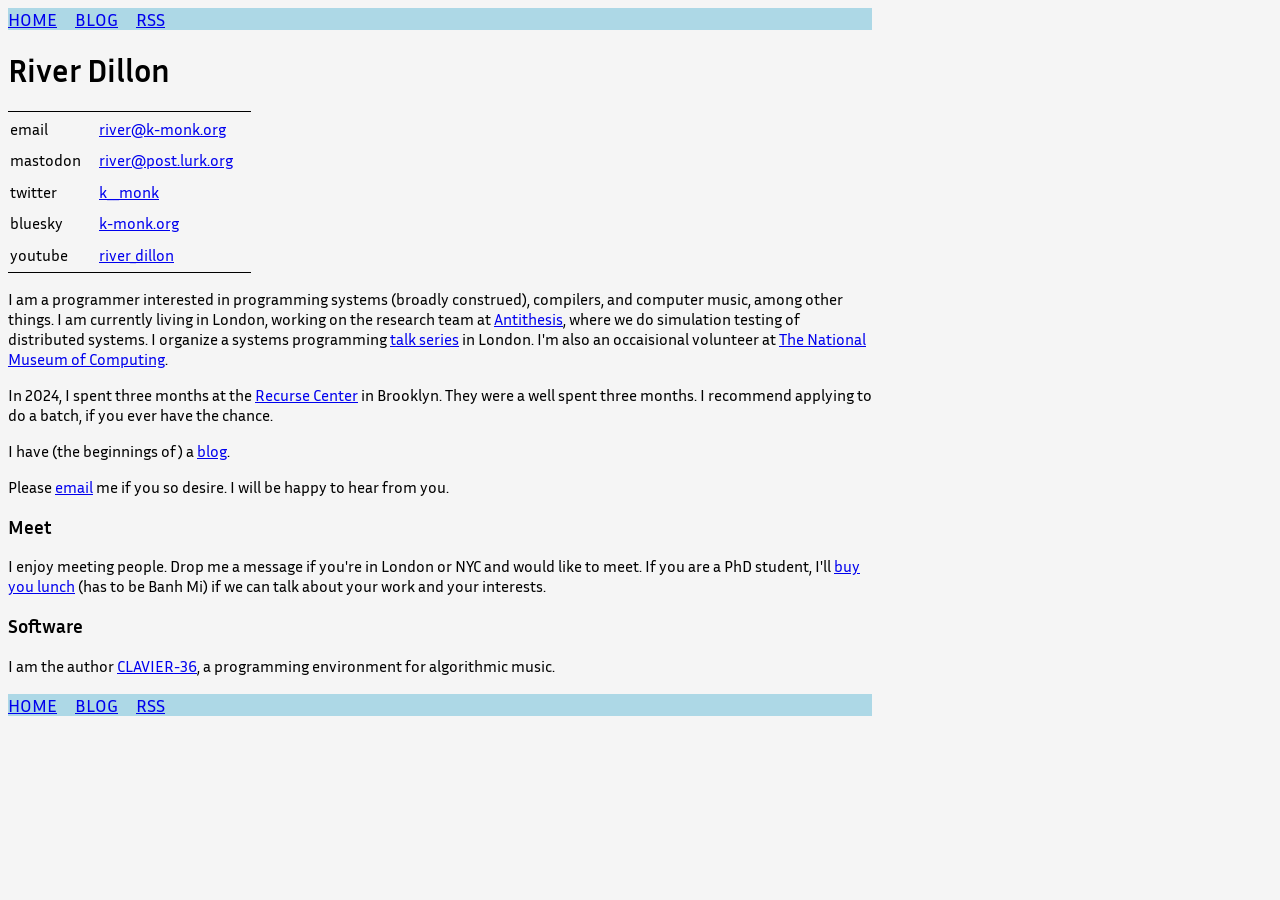
<file: index.html>
<html><head><title>River Dillon</title><meta charset="UTF-8"><link rel="stylesheet" href="/styles.css"><link rel="icon" href="/favicon.svg" type="image/svg+xml"><link rel="alternate" type="application/rss+xml" title="River Dillon" href="/feed.xml"><link rel="preconnect" href="https://fonts.googleapis.com"><link rel="preconnect" href="https://fonts.gstatic.com" crossorigin="anonymous"><link rel="stylesheet" href="https://fonts.googleapis.com/css2?family=Inria%20Sans&amp;amp;display=swap"><link rel="stylesheet" href="https://fonts.googleapis.com/css2?family=Overpass%20Mono&amp;amp;display=swap"><script defer="" src="https://cloud.umami.is/script.js" data-website-id="f2da3301-a904-4d93-955c-2563c929103a"></script></head><body><header><ul class="navigation"><li class="navigation-item"><a href="/">HOME</a></li><li class="navigation-item"><a href="/blog">BLOG</a></li><li class="navigation-item"><a href="/feed.xml">RSS</a></li></ul></header><h1 id="river-dillon">River Dillon</h1>
<table>
<tbody>
<tr>
<td>email</td>
<td><a href="mailto:river@k-monk.org">river@k-monk.org</a></td>
</tr>
<tr>
<td>mastodon</td>
<td><a href="https://post.lurk.org/@river">river@post.lurk.org</a></td>
</tr>
<tr>
<td>twitter</td>
<td><a href="https://x.com/k__monk">k__monk</a></td>
</tr>
<tr>
<td>bluesky</td>
<td><a href="https://bsky.app/profile/k-monk.org">k-monk.org</a></td>
</tr>
<tr>
<td>youtube</td>
<td><a href="https://www.youtube.com/@river_dillon">river_dillon</a></td>
</tr>
</tbody>
</table>
<p>I am a programmer interested in programming systems (broadly construed), compilers, and computer music, among other things. I am currently living in London, working on the research team at <a href="https://antithesis.com/">Antithesis</a>, where we do simulation testing of distributed systems. I organize a systems programming <a href="https://luma.com/calendar/cal-J2HQnYvJsxasqZQ">talk series</a> in London. I'm also an occaisional volunteer at <a href="https://www.tnmoc.org/">The National Museum of Computing</a>.</p>
<p>In 2024, I spent three months at the <a href="https://www.recurse.com/scout/click?t=587bce02bd058cc0b4b7d47daeb8e550">Recurse Center</a> in Brooklyn. They were a well spent three months. I recommend applying to do a batch, if you ever have the chance.</p>
<p>I have (the beginnings of) a <a href="/blog">blog</a>.</p>
<p>Please <a href="mailto:river@k-monk.org">email</a> me if you so desire. I will be happy to hear from you.</p>
<h3 id="meet">Meet</h3>
<p>I enjoy meeting people. Drop me a message if you're in London or NYC and would like to meet. If you are a PhD student, I'll <a href="/blog/banh-mi">buy you lunch</a> (has to be Banh Mi) if we can talk about your work and your interests.</p>
<h3 id="software">Software</h3>
<p>I am the author <a href="https://clavier36.com/about">CLAVIER-36</a>, a programming environment for algorithmic music.</p><footer><ul class="navigation"><li class="navigation-item"><a href="/">HOME</a></li><li class="navigation-item"><a href="/blog">BLOG</a></li><li class="navigation-item"><a href="/feed.xml">RSS</a></li></ul></footer></body></html>
</file>
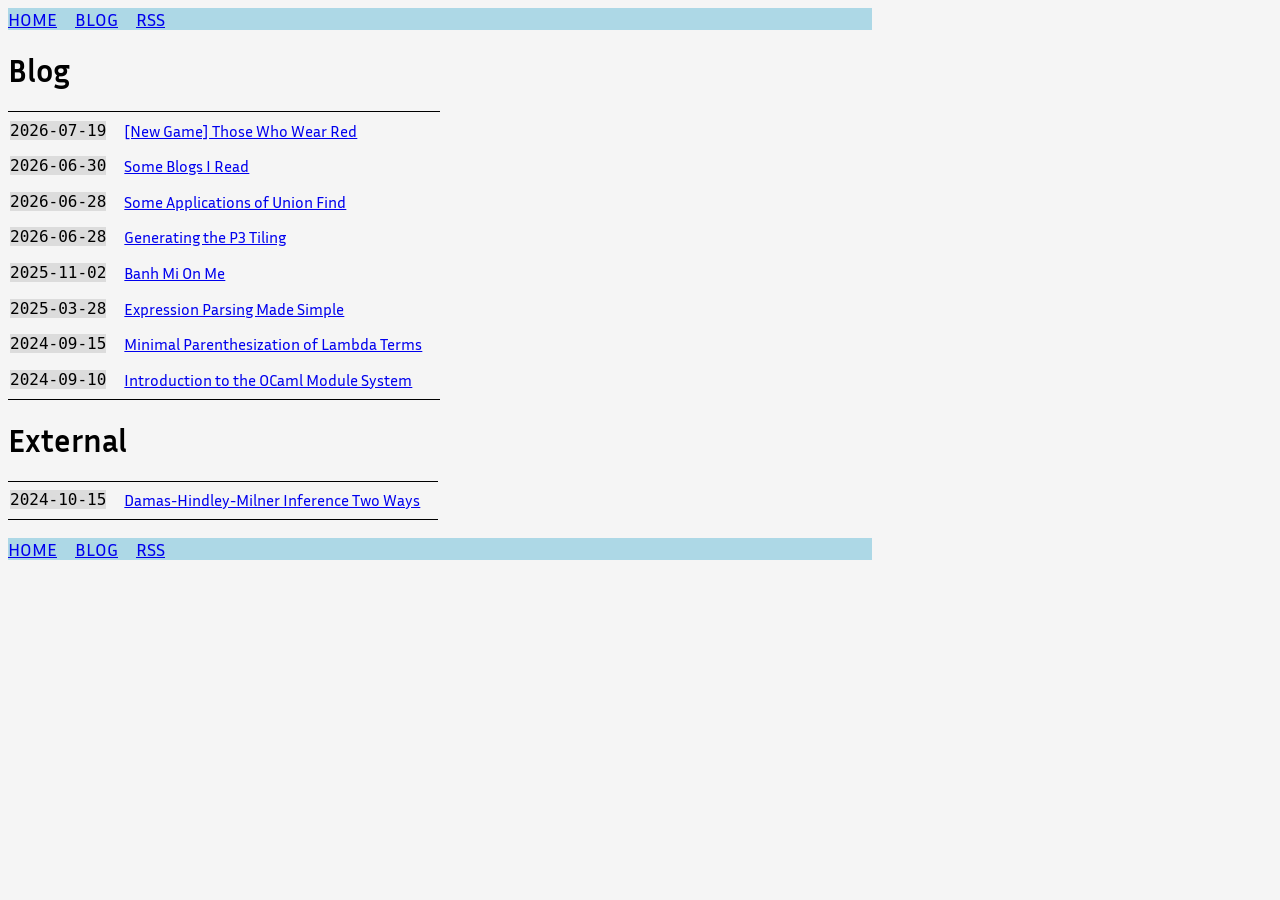
<file: blog/index.html>
<html><head><title>River Dillon / Blog</title><meta charset="UTF-8"><link rel="stylesheet" href="/styles.css"><link rel="icon" href="/favicon.svg" type="image/svg+xml"><link rel="alternate" type="application/rss+xml" title="River Dillon" href="/feed.xml"><link rel="preconnect" href="https://fonts.googleapis.com"><link rel="preconnect" href="https://fonts.gstatic.com" crossorigin="anonymous"><link rel="stylesheet" href="https://fonts.googleapis.com/css2?family=Inria%20Sans&amp;amp;display=swap"><link rel="stylesheet" href="https://fonts.googleapis.com/css2?family=Overpass%20Mono&amp;amp;display=swap"><script defer="" src="https://cloud.umami.is/script.js" data-website-id="f2da3301-a904-4d93-955c-2563c929103a"></script></head><body><header><ul class="navigation"><li class="navigation-item"><a href="/">HOME</a></li><li class="navigation-item"><a href="/blog">BLOG</a></li><li class="navigation-item"><a href="/feed.xml">RSS</a></li></ul></header><h1>Blog</h1><table><tbody><tr><td><code>2026-07-19</code></td><td><a href="/blog/those-who-wear-red">[New Game] Those Who Wear Red</a></td></tr><tr><td><code>2026-06-30</code></td><td><a href="/blog/some-blogs-i-read">Some Blogs I Read</a></td></tr><tr><td><code>2026-06-28</code></td><td><a href="/blog/union-find">Some Applications of Union Find</a></td></tr><tr><td><code>2026-06-28</code></td><td><a href="/blog/generating-the-p3-tiling">Generating the P3 Tiling</a></td></tr><tr><td><code>2025-11-02</code></td><td><a href="/blog/banh-mi">Banh Mi On Me</a></td></tr><tr><td><code>2025-03-28</code></td><td><a href="/blog/expression-parsing-made-simple">Expression Parsing Made Simple</a></td></tr><tr><td><code>2024-09-15</code></td><td><a href="/blog/minimal-parenthesization-of-lambda-terms">Minimal Parenthesization of Lambda Terms</a></td></tr><tr><td><code>2024-09-10</code></td><td><a href="/blog/introduction-to-the-ocaml-module-system">Introduction to the OCaml Module System</a></td></tr></tbody></table><h1>External</h1><table><tbody><tr><td><code>2024-10-15</code></td><td><a href="https://bernsteinbear.com/blog/type-inference/">Damas-Hindley-Milner Inference Two Ways</a></td></tr></tbody></table><footer><ul class="navigation"><li class="navigation-item"><a href="/">HOME</a></li><li class="navigation-item"><a href="/blog">BLOG</a></li><li class="navigation-item"><a href="/feed.xml">RSS</a></li></ul></footer></body></html>
</file>
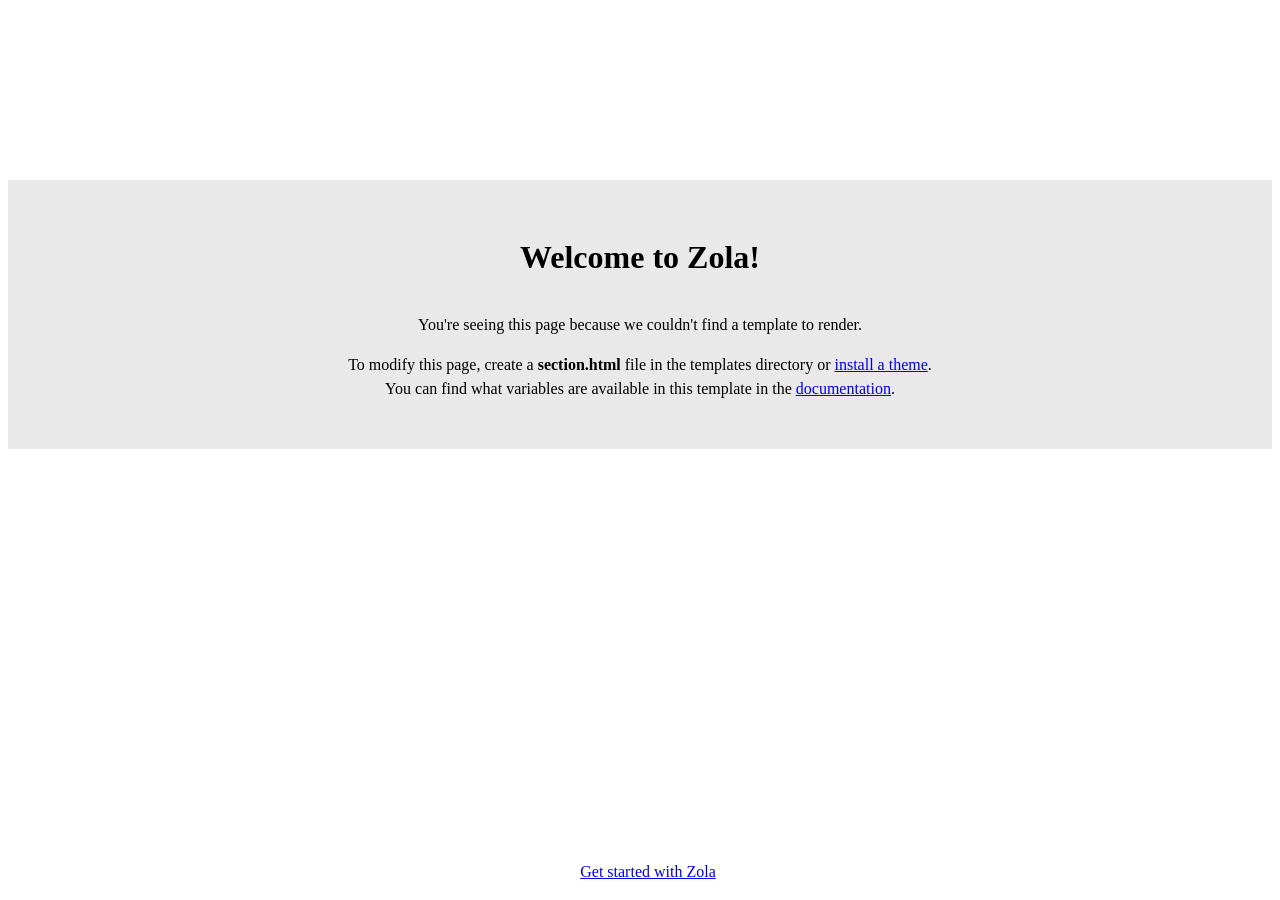
<file: draft/index.html>
<html>
    <head>
        <title>Zola</title>
    </head>
    <body>
        <div class="container">
            <h1>Welcome to Zola!</h1>
            <p>
                You're seeing this page because we couldn't find a template to render.
            </p>
            <p>
                To modify this page, create a <b>section.html</b> file in the templates directory or
                <a href="https://www.getzola.org/documentation/themes/installing-and-using-themes/" target="_blank">install a theme</a>.
                <br>
                You can find what variables are available in this template in the <a href="https:&#x2F;&#x2F;www.getzola.org&#x2F;documentation&#x2F;templates&#x2F;pages-sections&#x2F;#section-variables" target="_blank">documentation</a>.
            </p>
        </div>
        <footer>
            <a href="https://www.getzola.org/documentation/getting-started/cli-usage/" target="_blank">Get started with Zola</a>
        </footer>
        <style>
            html {
                line-height: 1.5;
            }
            h1 {
                margin-bottom: 2rem;
            }
            .container {
                font-family: "sans-serif";
                text-align: center;
                margin-top: 20vh;
                padding: 2rem;
                background: #e9e9e9;
            }
            footer {
                position: fixed;
                width: 100%;
                bottom: 1rem;
                text-align: center;
            }
        </style>
    </body>
</html>
</file>
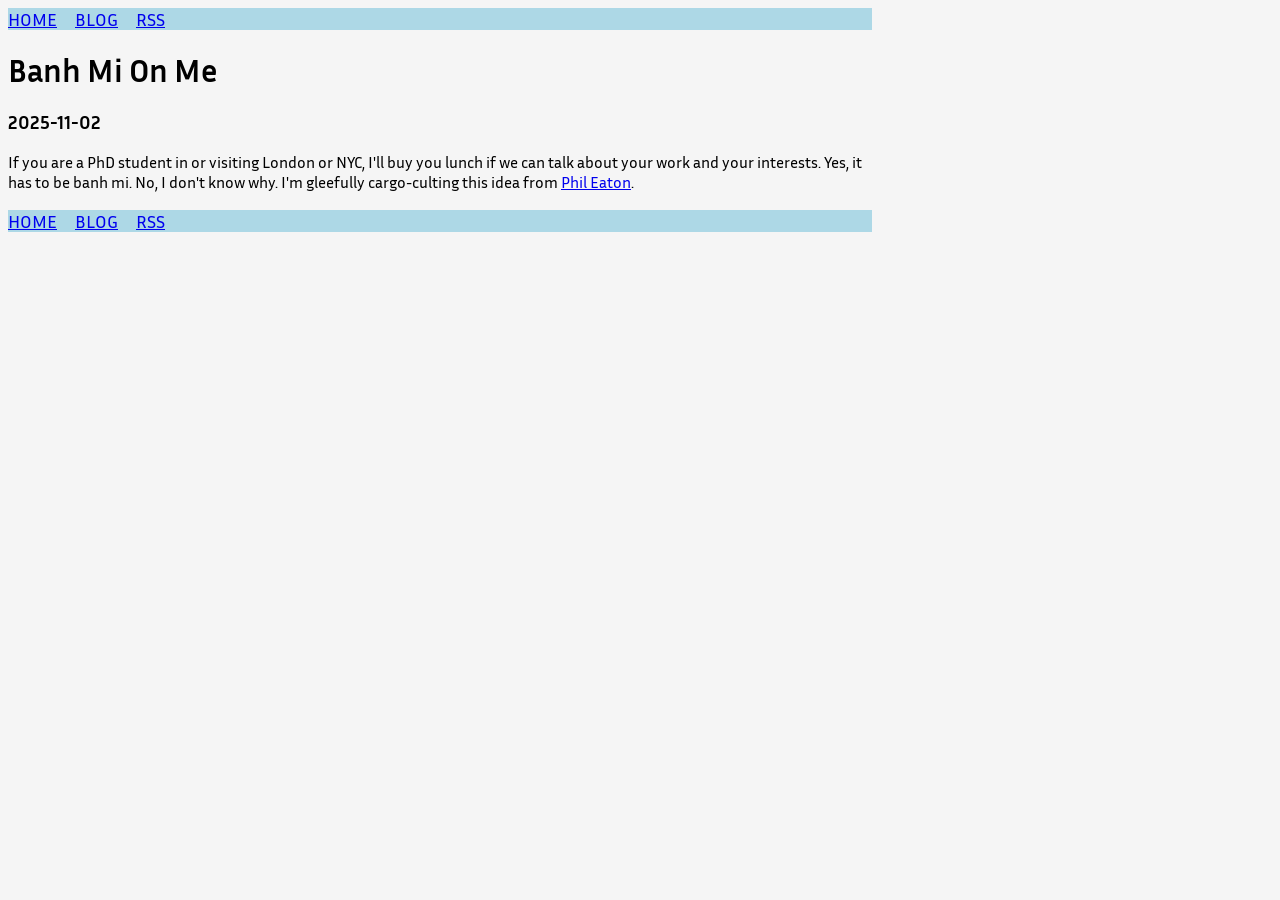
<file: blog/banh-mi/index.html>
<html><head><title>Banh Mi On Me</title><meta charset="UTF-8"><link rel="stylesheet" href="/styles.css"><link rel="icon" href="/favicon.svg" type="image/svg+xml"><link rel="alternate" type="application/rss+xml" title="River Dillon" href="/feed.xml"><link rel="preconnect" href="https://fonts.googleapis.com"><link rel="preconnect" href="https://fonts.gstatic.com" crossorigin="anonymous"><link rel="stylesheet" href="https://fonts.googleapis.com/css2?family=Inria%20Sans&amp;amp;display=swap"><link rel="stylesheet" href="https://fonts.googleapis.com/css2?family=Overpass%20Mono&amp;amp;display=swap"><script defer="" src="https://cloud.umami.is/script.js" data-website-id="f2da3301-a904-4d93-955c-2563c929103a"></script></head><body><header><ul class="navigation"><li class="navigation-item"><a href="/">HOME</a></li><li class="navigation-item"><a href="/blog">BLOG</a></li><li class="navigation-item"><a href="/feed.xml">RSS</a></li></ul></header><h1>Banh Mi On Me</h1><h3>2025-11-02</h3><p>If you are a PhD student in or visiting London or NYC, I'll buy you lunch if we can talk about your work and your interests. Yes, it has to be banh mi. No, I don't know why. I'm gleefully cargo-culting this idea from <a href="https://eatonphil.com/">Phil Eaton</a>.</p><footer><ul class="navigation"><li class="navigation-item"><a href="/">HOME</a></li><li class="navigation-item"><a href="/blog">BLOG</a></li><li class="navigation-item"><a href="/feed.xml">RSS</a></li></ul></footer></body></html>
</file>
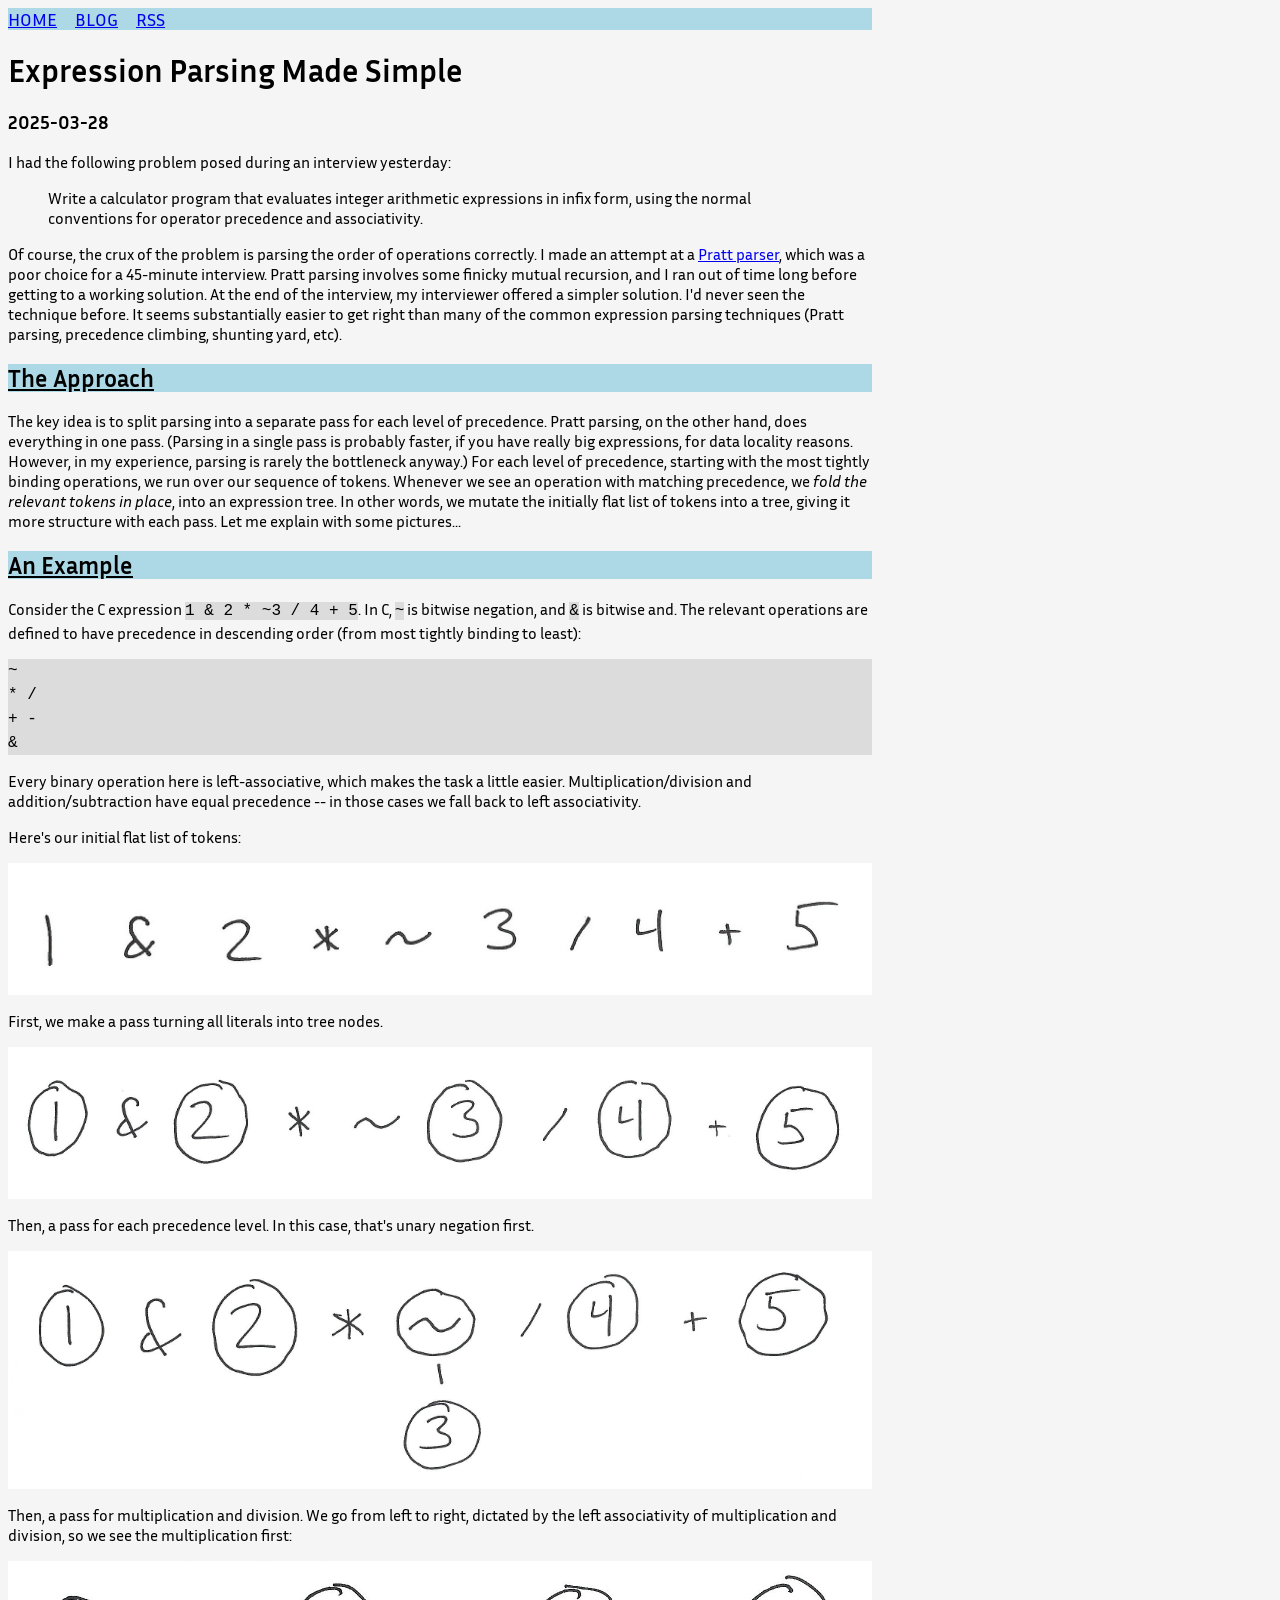
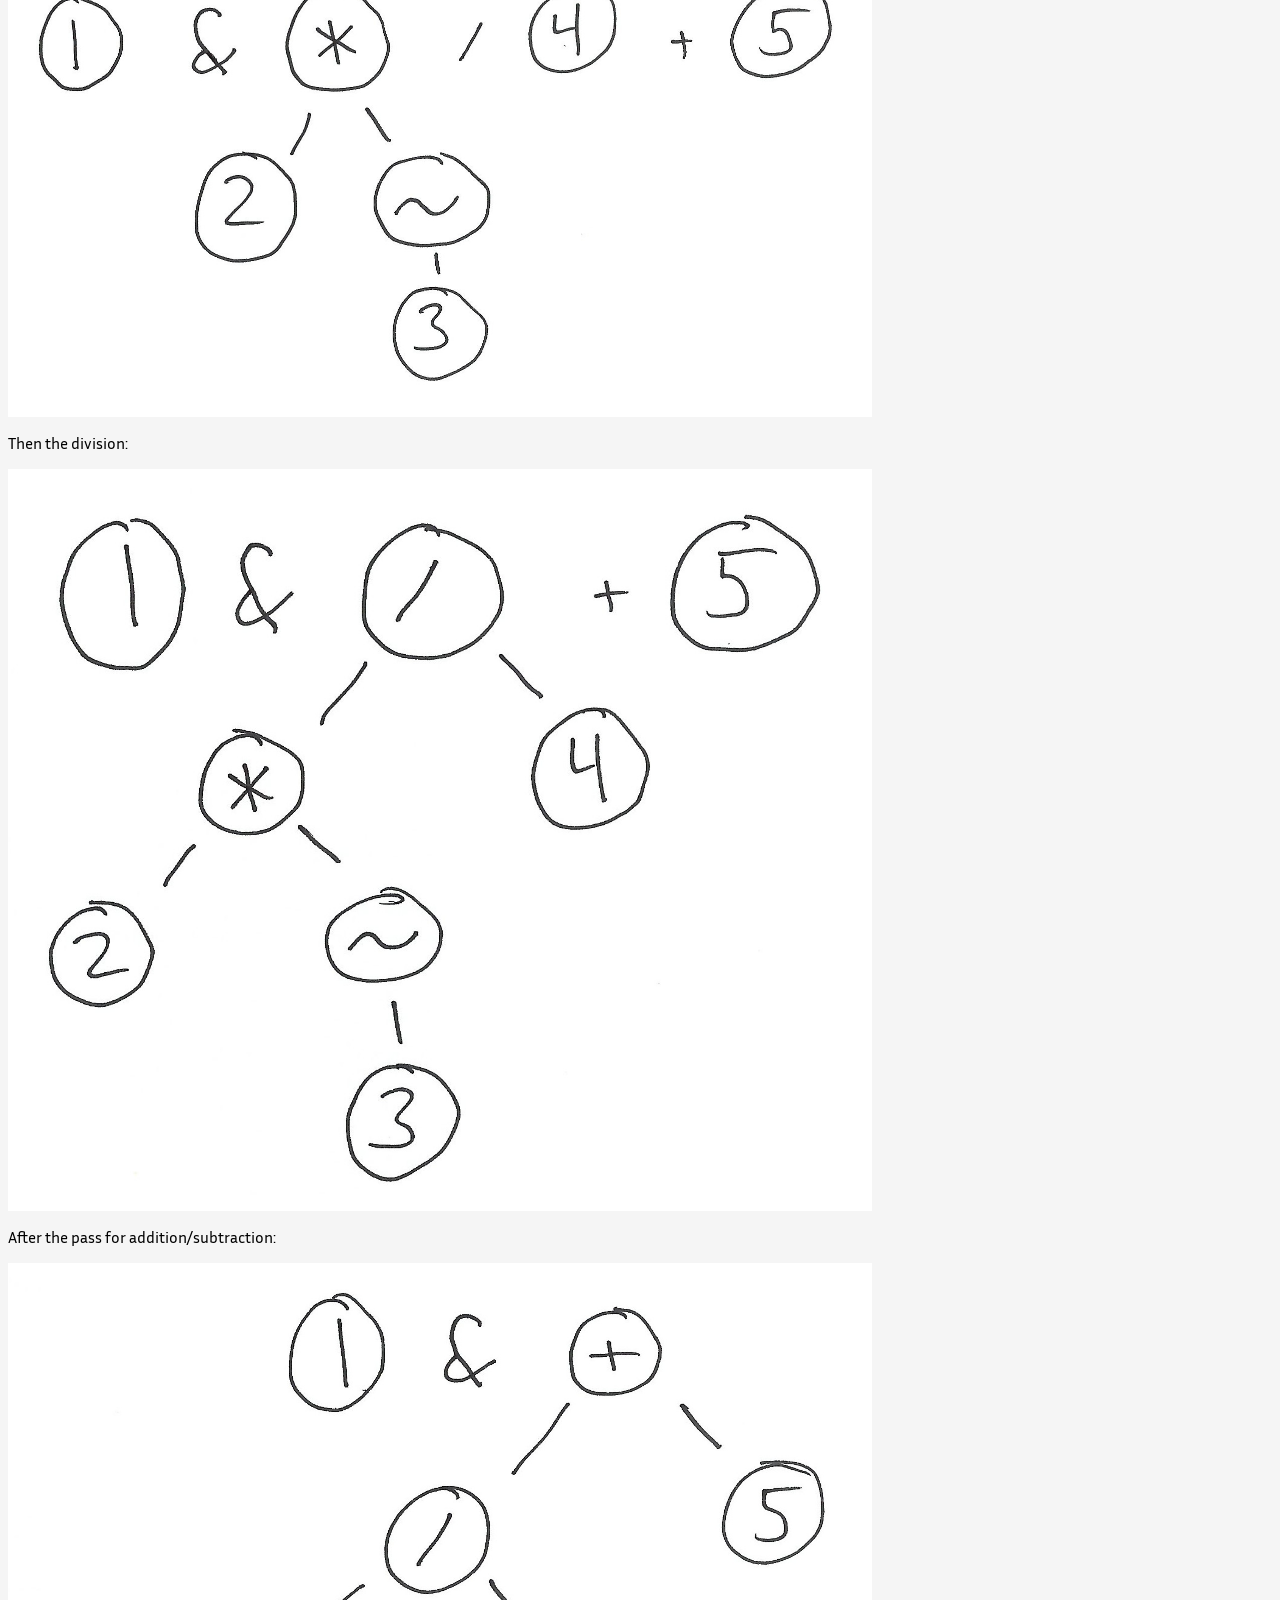
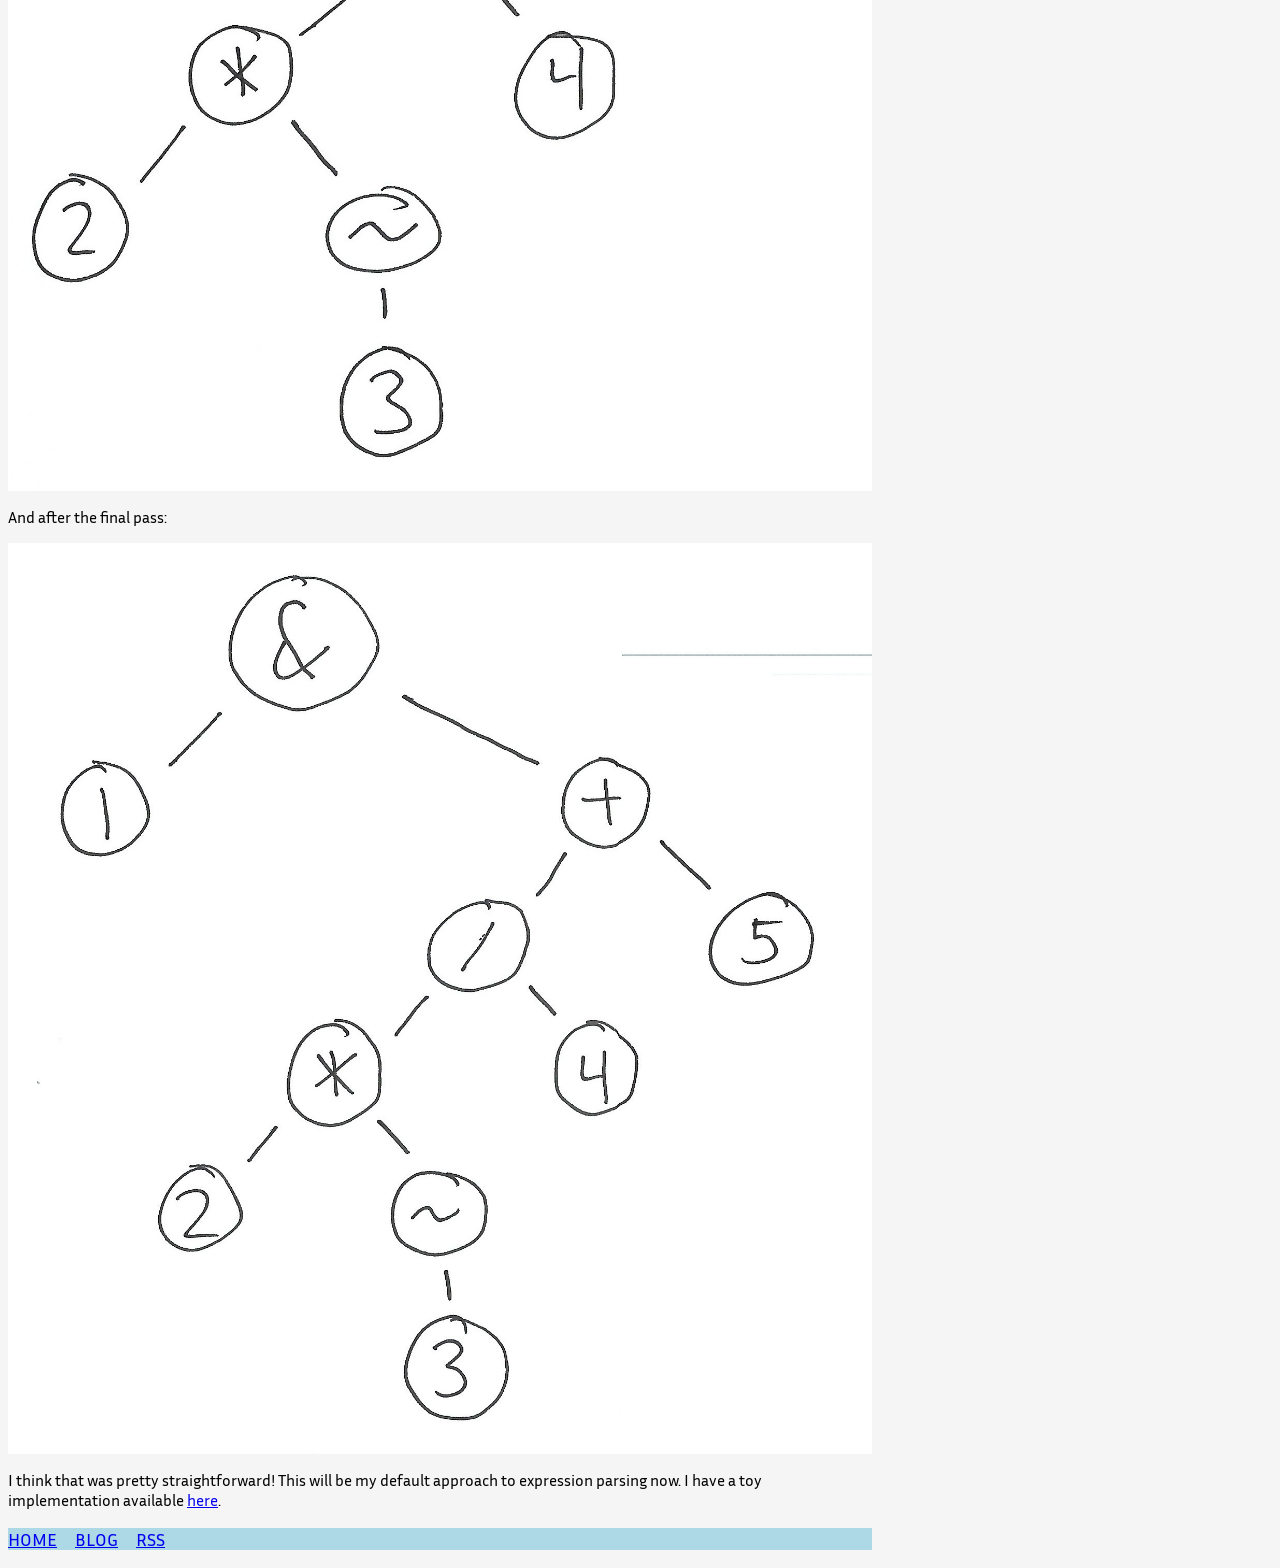
<file: blog/expression-parsing-made-simple/index.html>
<html><head><title>Expression Parsing Made Simple</title><meta charset="UTF-8"><link rel="stylesheet" href="/styles.css"><link rel="icon" href="/favicon.svg" type="image/svg+xml"><link rel="alternate" type="application/rss+xml" title="River Dillon" href="/feed.xml"><link rel="preconnect" href="https://fonts.googleapis.com"><link rel="preconnect" href="https://fonts.gstatic.com" crossorigin="anonymous"><link rel="stylesheet" href="https://fonts.googleapis.com/css2?family=Inria%20Sans&amp;amp;display=swap"><link rel="stylesheet" href="https://fonts.googleapis.com/css2?family=Overpass%20Mono&amp;amp;display=swap"><script defer="" src="https://cloud.umami.is/script.js" data-website-id="f2da3301-a904-4d93-955c-2563c929103a"></script></head><body><header><ul class="navigation"><li class="navigation-item"><a href="/">HOME</a></li><li class="navigation-item"><a href="/blog">BLOG</a></li><li class="navigation-item"><a href="/feed.xml">RSS</a></li></ul></header><h1>Expression Parsing Made Simple</h1><h3>2025-03-28</h3><p>I had the following problem posed during an interview yesterday:</p>
<blockquote>
<p>Write a calculator program that evaluates integer arithmetic expressions in infix form, using the normal conventions for operator precedence and associativity.</p>
</blockquote>
<p>Of course, the crux of the problem is parsing the order of operations correctly. I made an attempt at a <a href="https://matklad.github.io/2020/04/13/simple-but-powerful-pratt-parsing.html">Pratt parser</a>, which was a poor choice for a 45-minute interview. Pratt parsing involves some finicky mutual recursion, and I ran out of time long before getting to a working solution. At the end of the interview, my interviewer offered a simpler solution. I'd never seen the technique before. It seems substantially easier to get right than many of the common expression parsing techniques (Pratt parsing, precedence climbing, shunting yard, etc).</p>
<h2 id="the-approach"><a href="#the-approach">The Approach</a></h2>
<p>The key idea is to split parsing into a separate pass for each level of precedence. Pratt parsing, on the other hand, does everything in one pass. (Parsing in a single pass is probably faster, if you have really big expressions, for data locality reasons. However, in my experience, parsing is rarely the bottleneck anyway.) For each level of precedence, starting with the most tightly binding operations, we run over our sequence of tokens. Whenever we see an operation with matching precedence, we <em>fold the relevant tokens in place</em>, into an expression tree. In other words, we mutate the initially flat list of tokens into a tree, giving it more structure with each pass. Let me explain with some pictures...</p>
<h2 id="an-example"><a href="#an-example">An Example</a></h2>
<p>Consider the C expression <code>1 &amp; 2 * ~3 / 4 + 5</code>. In C, <code>~</code> is bitwise negation, and <code>&amp;</code> is bitwise and. The relevant operations are defined to have precedence in descending order (from most tightly binding to least):</p>
<pre><code>~
* /
+ -
&amp;</code></pre>
<p>Every binary operation here is left-associative, which makes the task a little easier. Multiplication/division and addition/subtraction have equal precedence -- in those cases we fall back to left associativity.</p>
<p>Here's our initial flat list of tokens:</p>
<p><img src="lexemes.jpg" alt="image" /></p>
<p>First, we make a pass turning all literals into tree nodes.</p>
<p><img src="atoms.jpg" alt="image" /></p>
<p>Then, a pass for each precedence level. In this case, that's unary negation first.</p>
<p><img src="not.jpg" alt="image" /></p>
<p>Then, a pass for multiplication and division. We go from left to right, dictated by the left associativity of multiplication and division, so we see the multiplication first:</p>
<p><img src="times.jpg" alt="image" /></p>
<p>Then the division:</p>
<p><img src="divide.jpg" alt="image" /></p>
<p>After the pass for addition/subtraction:</p>
<p><img src="plus.jpg" alt="image" /></p>
<p>And after the final pass:</p>
<p><img src="and.jpg" alt="image" /></p>
<p>I think that was pretty straightforward! This will be my default approach to expression parsing now. I have a toy implementation available <a href="https://github.com/rdck/illustration/blob/trunk/expression_parser/parser.py">here</a>.</p><footer><ul class="navigation"><li class="navigation-item"><a href="/">HOME</a></li><li class="navigation-item"><a href="/blog">BLOG</a></li><li class="navigation-item"><a href="/feed.xml">RSS</a></li></ul></footer></body></html>
</file>
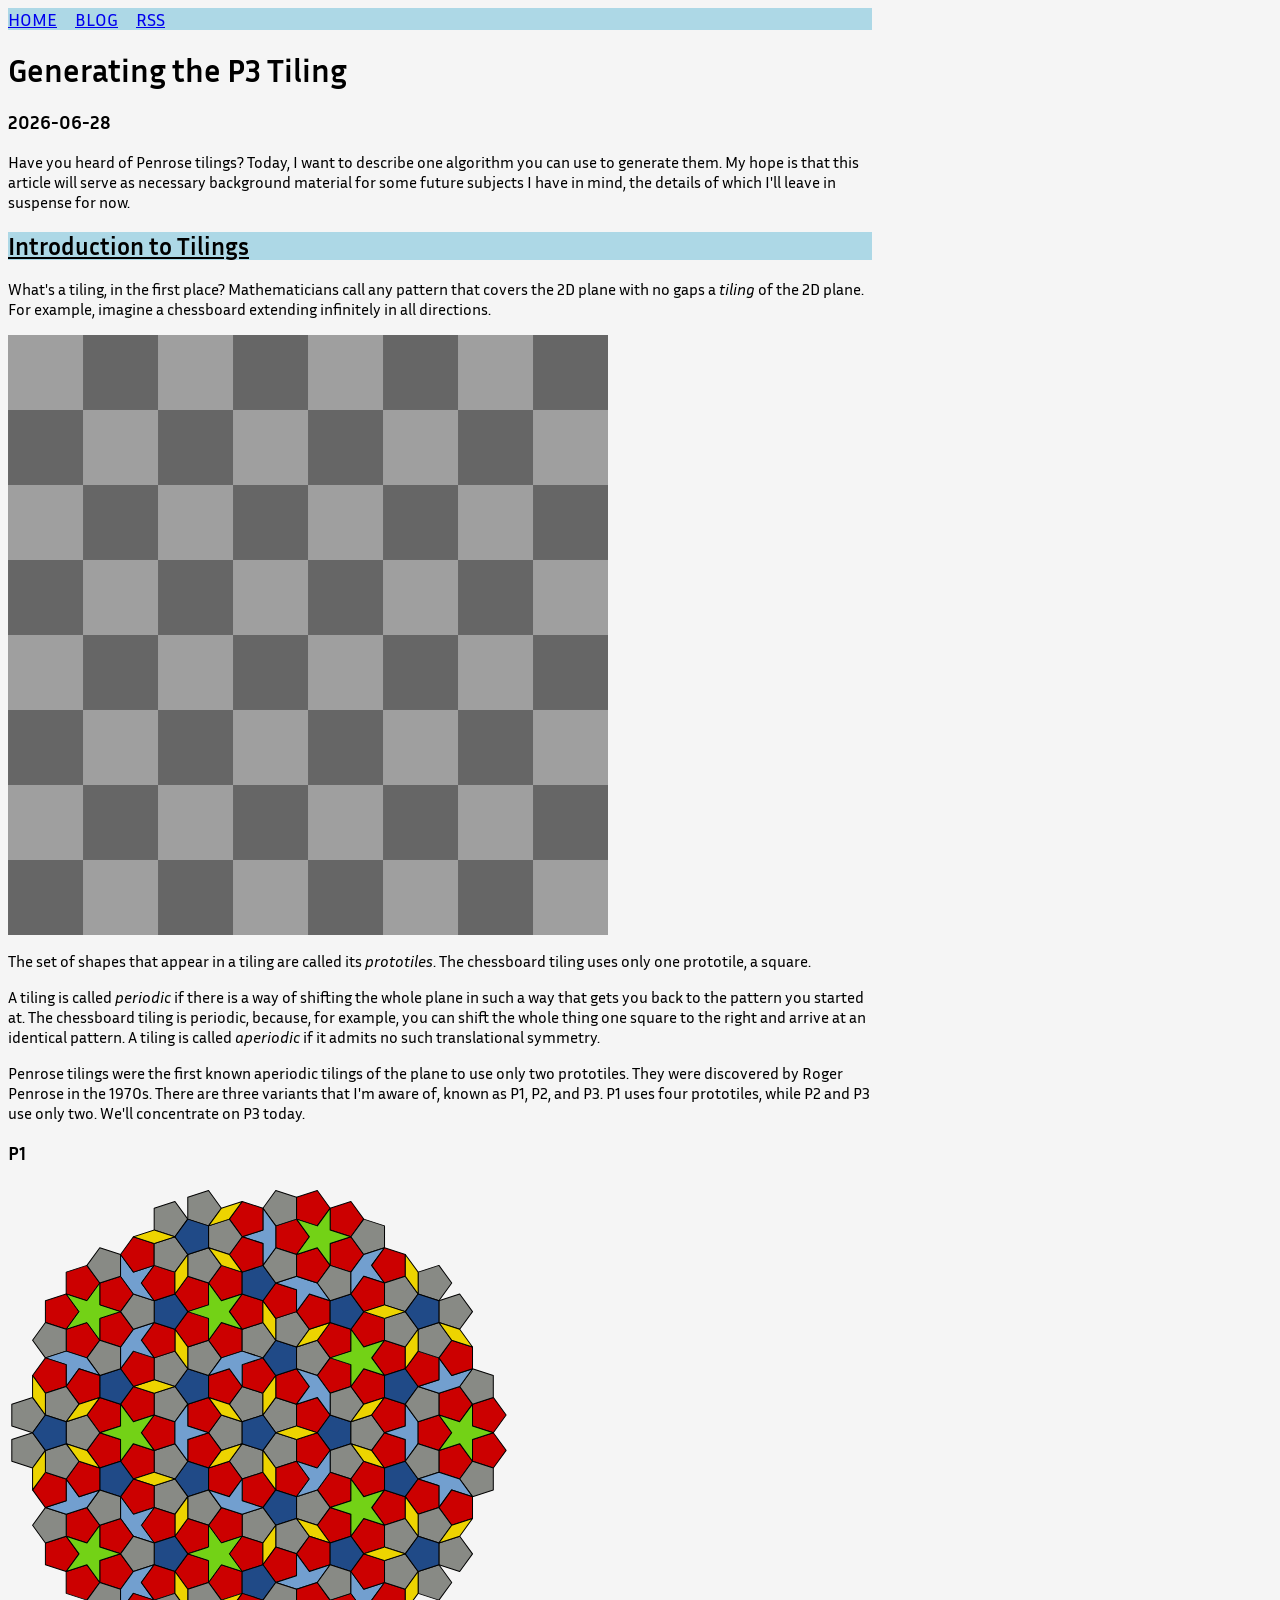
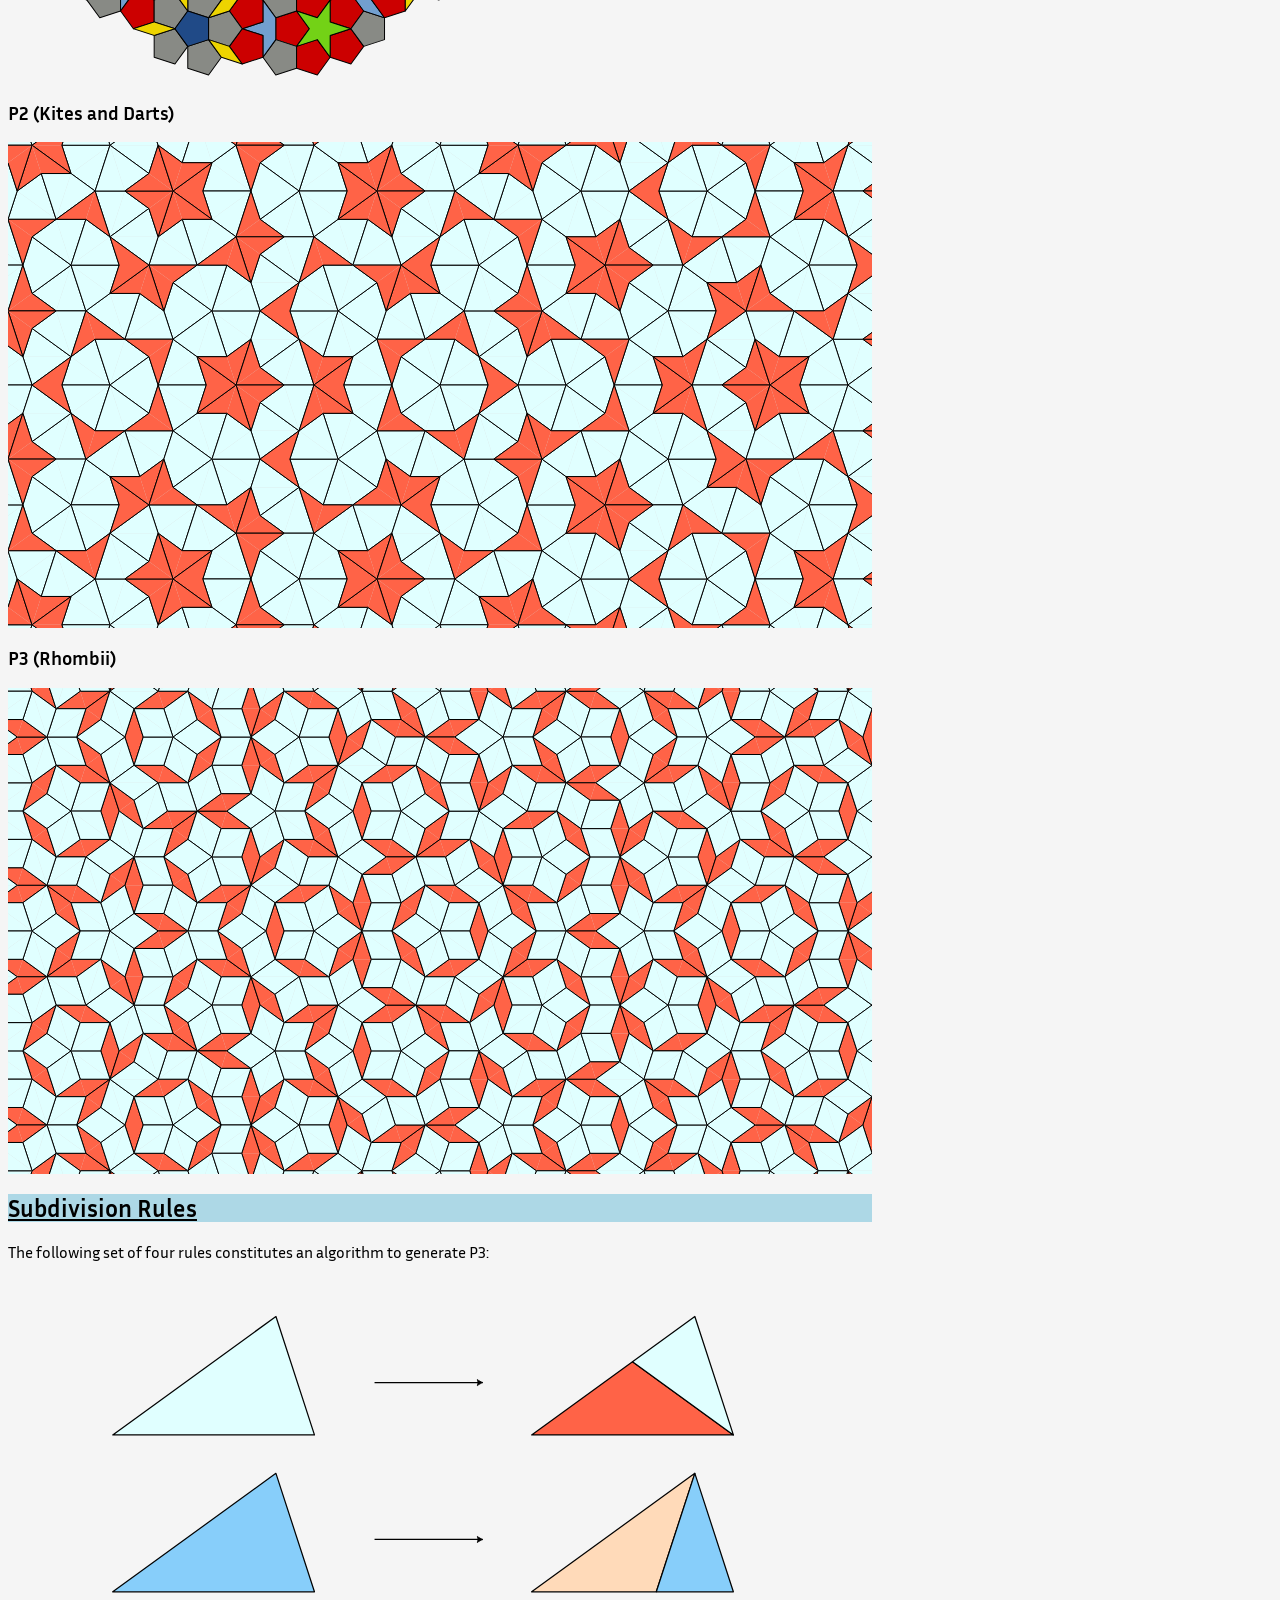
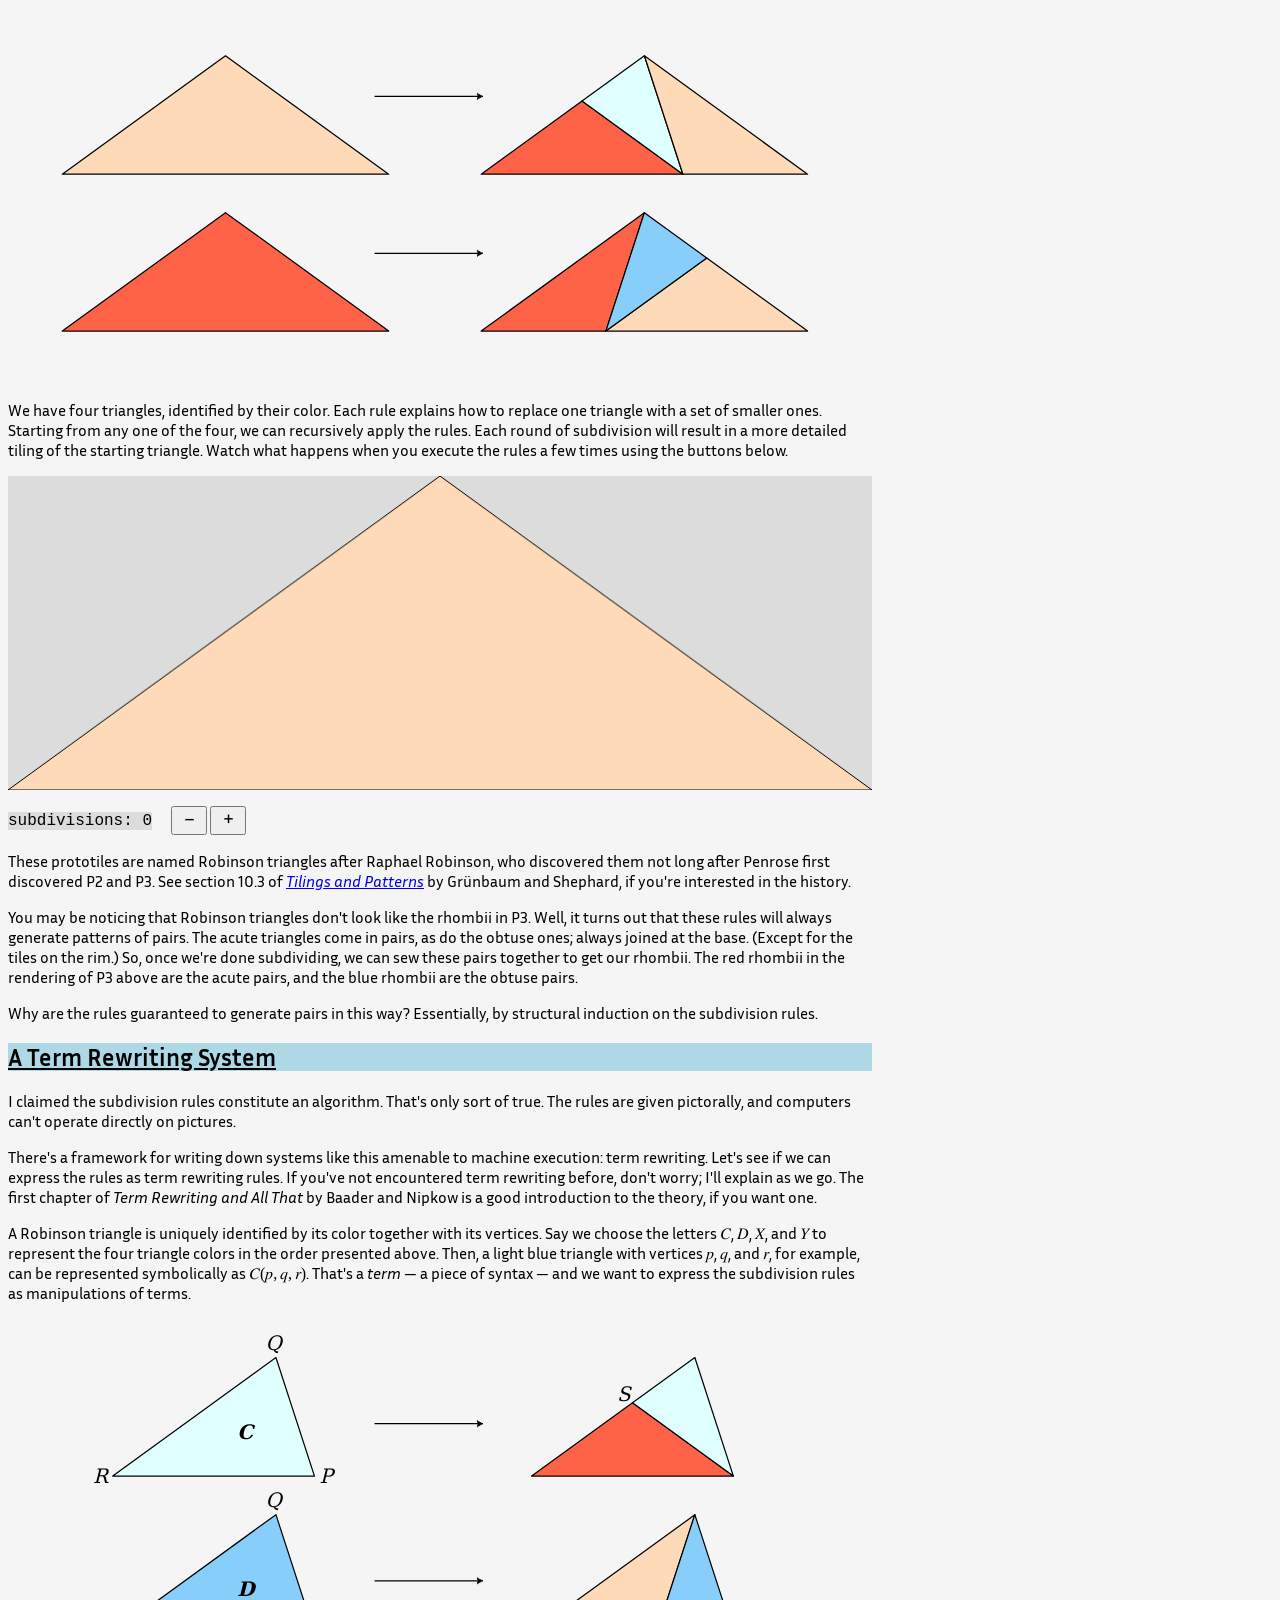
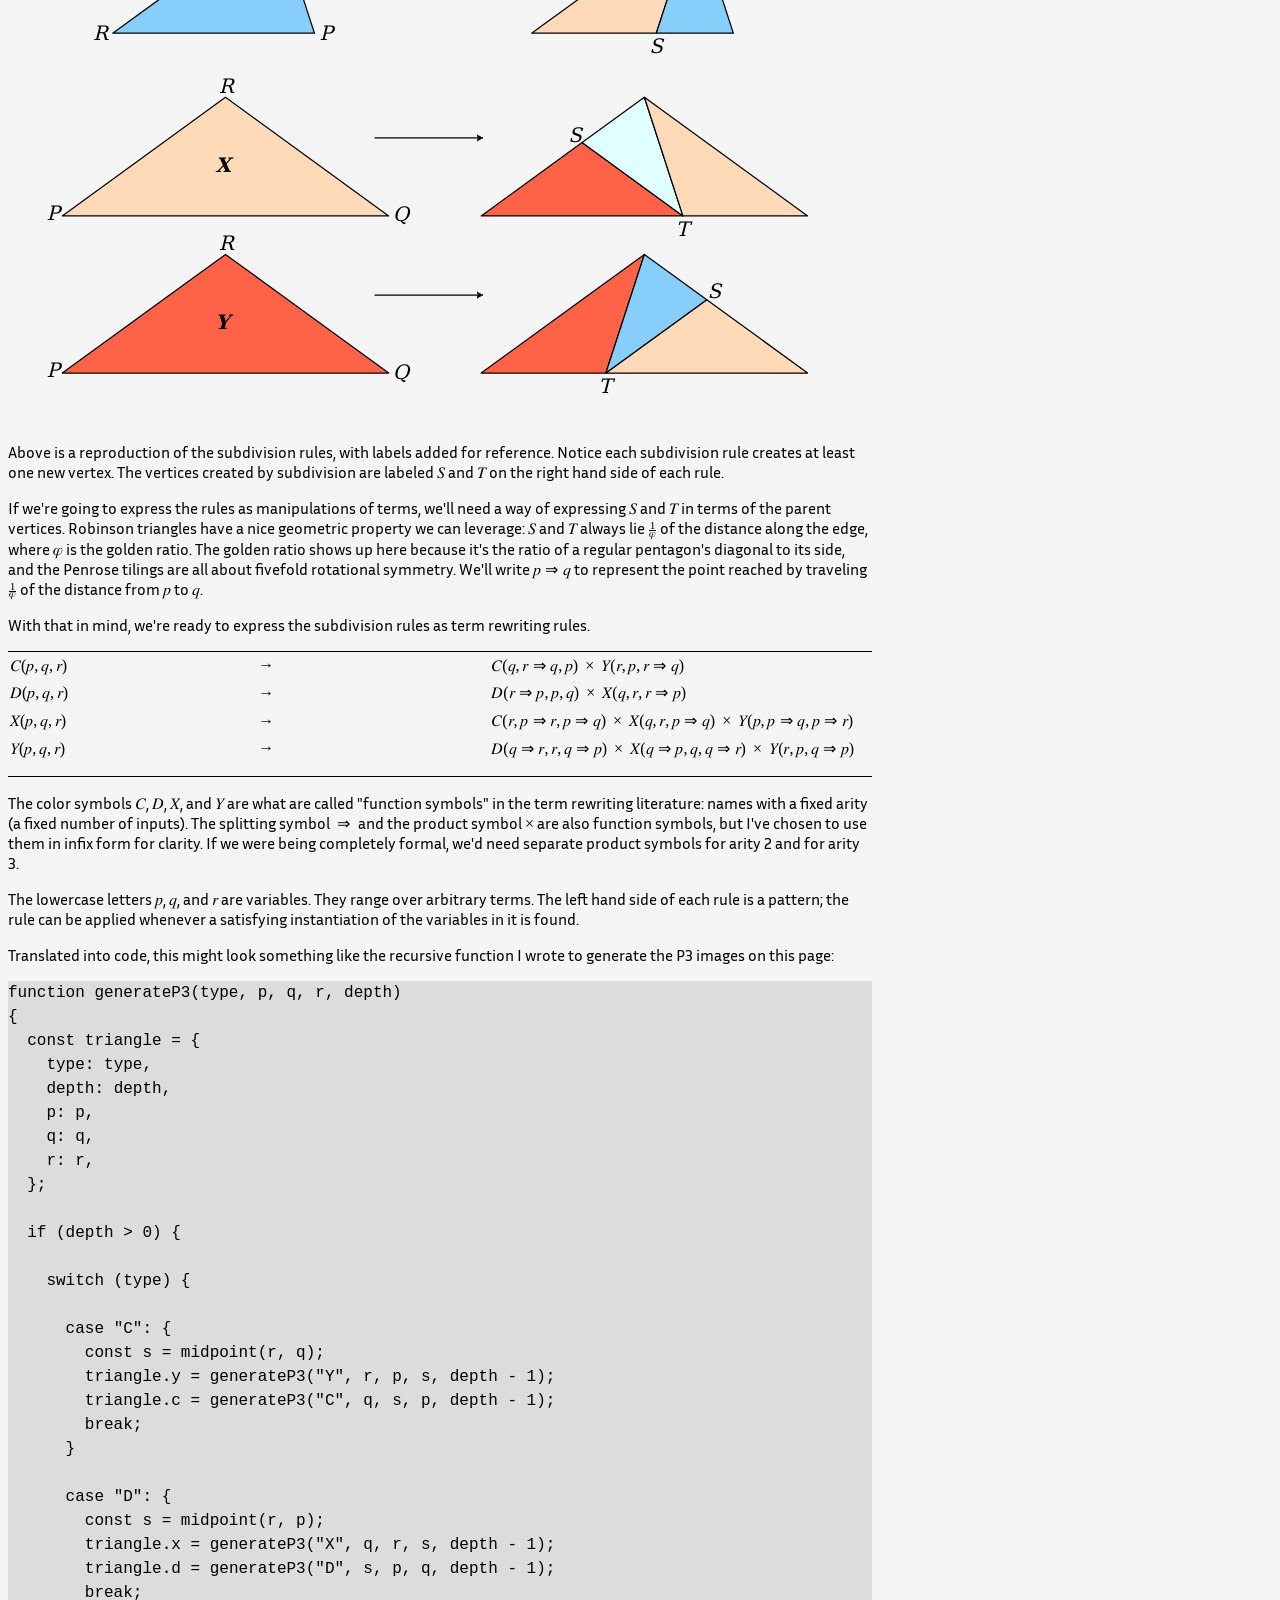
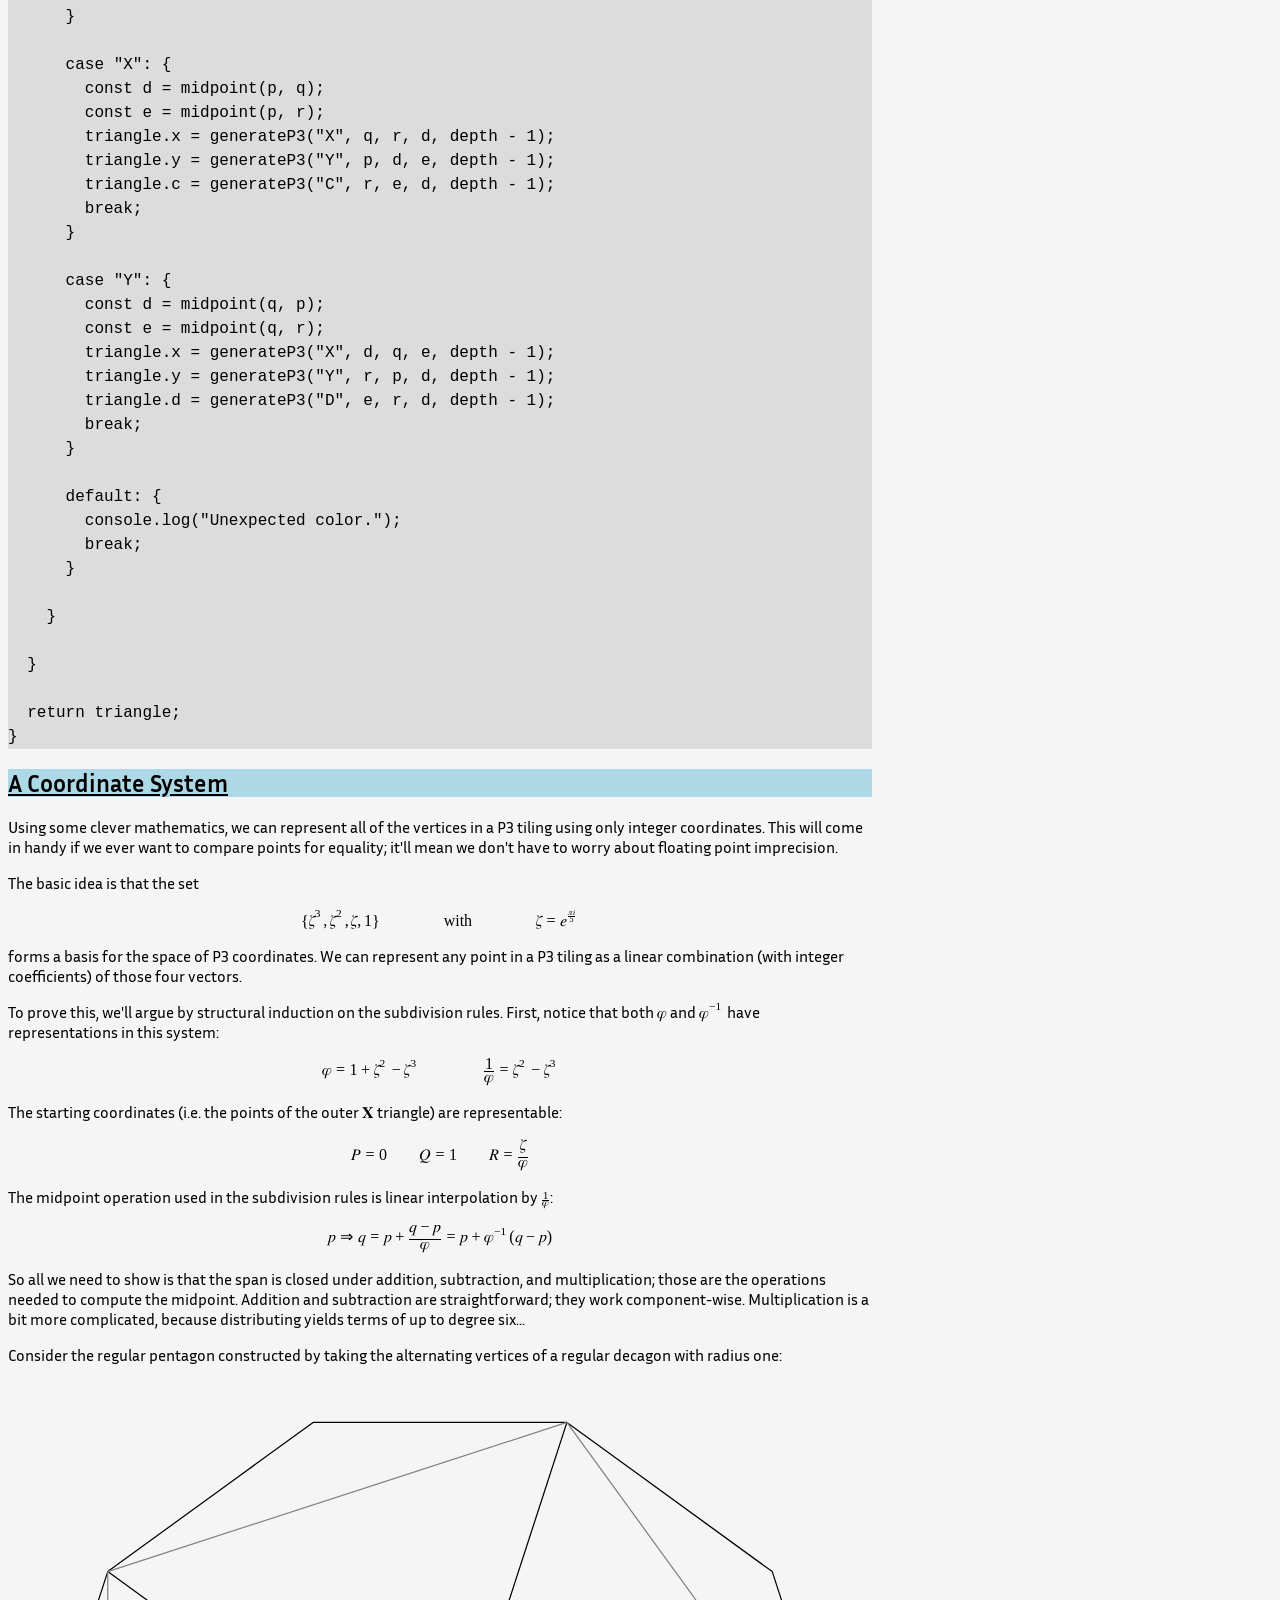
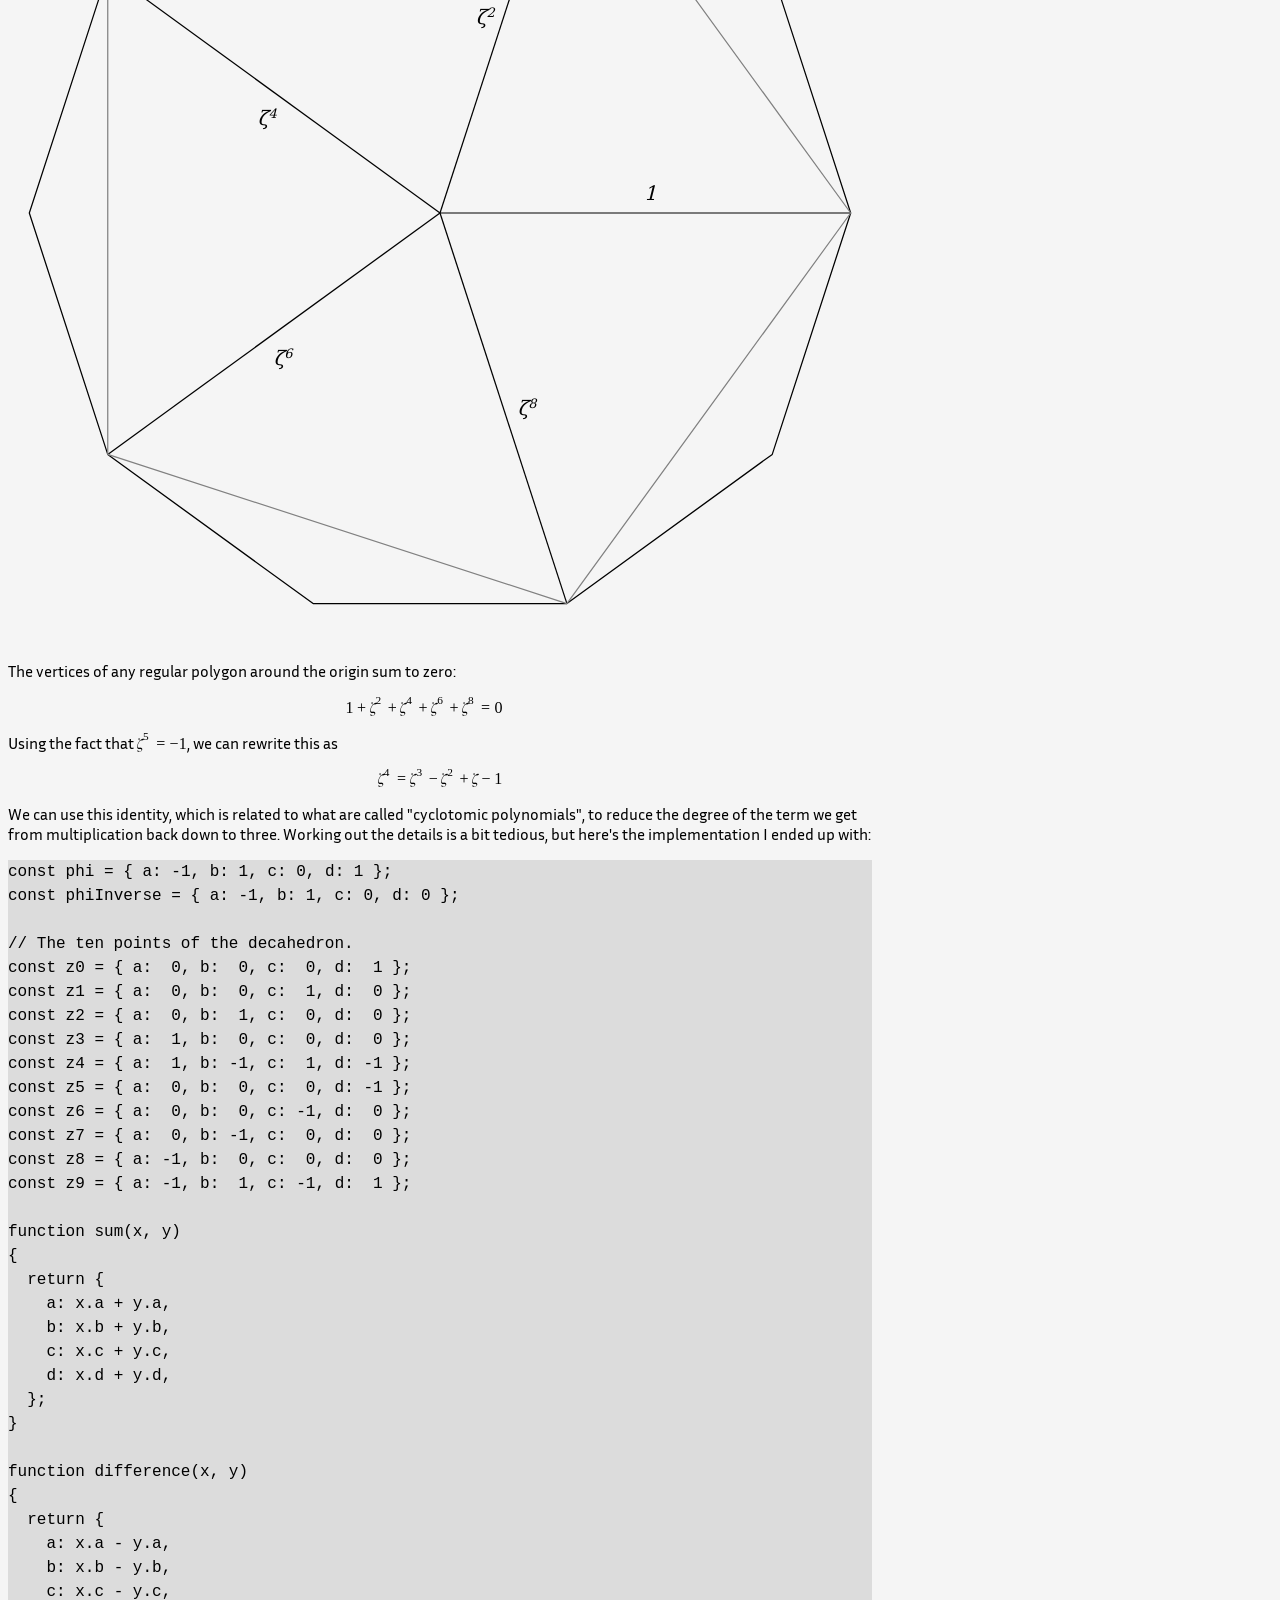
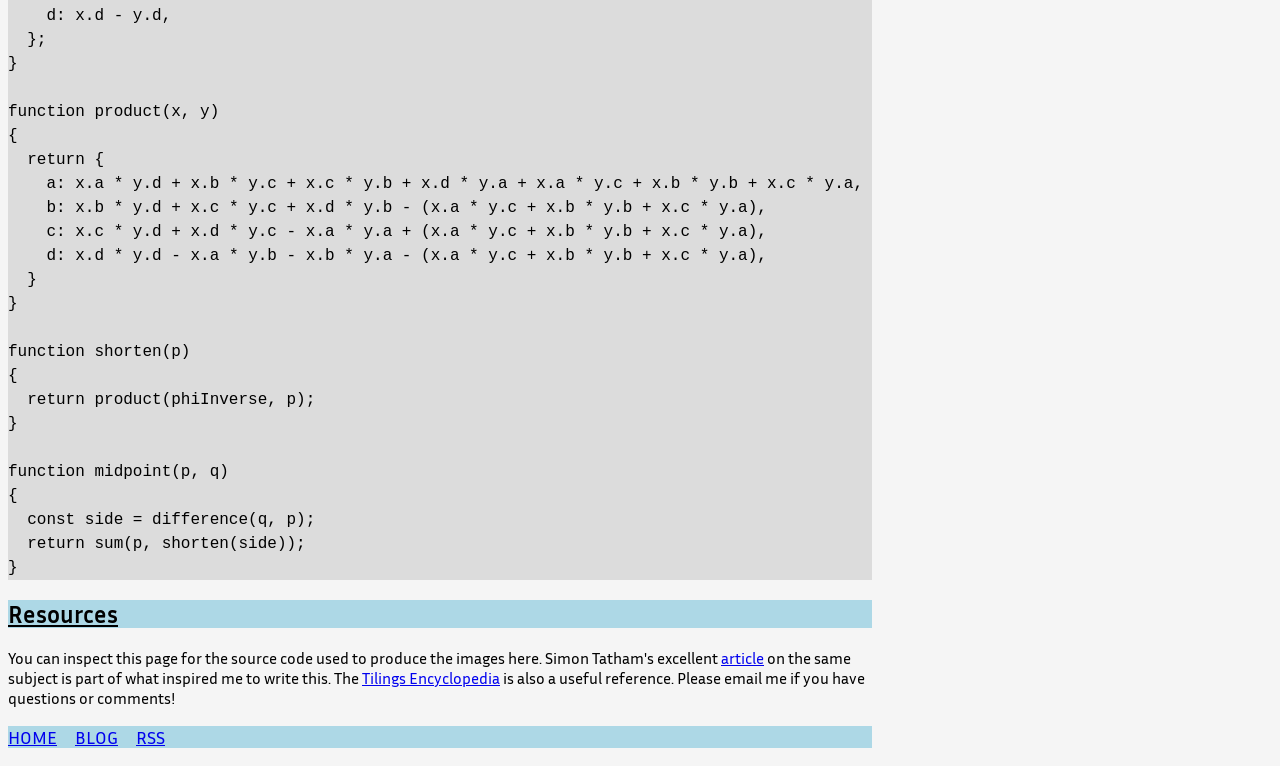
<file: blog/generating-the-p3-tiling/index.html>
<html><head><title>Generating the P3 Tiling</title><meta charset="UTF-8"><link rel="stylesheet" href="/styles.css"><link rel="icon" href="/favicon.svg" type="image/svg+xml"><link rel="alternate" type="application/rss+xml" title="River Dillon" href="/feed.xml"><link rel="preconnect" href="https://fonts.googleapis.com"><link rel="preconnect" href="https://fonts.gstatic.com" crossorigin="anonymous"><link rel="stylesheet" href="https://fonts.googleapis.com/css2?family=Inria%20Sans&amp;amp;display=swap"><link rel="stylesheet" href="https://fonts.googleapis.com/css2?family=Overpass%20Mono&amp;amp;display=swap"><script defer="" src="https://cloud.umami.is/script.js" data-website-id="f2da3301-a904-4d93-955c-2563c929103a"></script></head><body><header><ul class="navigation"><li class="navigation-item"><a href="/">HOME</a></li><li class="navigation-item"><a href="/blog">BLOG</a></li><li class="navigation-item"><a href="/feed.xml">RSS</a></li></ul></header><h1>Generating the P3 Tiling</h1><h3>2026-06-28</h3><p>Have you heard of Penrose tilings? Today, I want to describe one algorithm you can use to generate them. My hope is that this article will serve as necessary background material for some future subjects I have in mind, the details of which I'll leave in suspense for now.</p>
<h2 id="introduction-to-tilings"><a href="#introduction-to-tilings">Introduction to Tilings</a></h2>
<p>What's a tiling, in the first place? Mathematicians call any pattern that covers the 2D plane with no gaps a <em>tiling</em> of the 2D plane. For example, imagine a chessboard extending infinitely in all directions.</p>
<p><img src="chessboard.png" alt="image" /></p>
<p>The set of shapes that appear in a tiling are called its <em>prototiles</em>. The chessboard tiling uses only one prototile, a square.</p>
<p>A tiling is called <em>periodic</em> if there is a way of shifting the whole plane in such a way that gets you back to the pattern you started at. The chessboard tiling is periodic, because, for example, you can shift the whole thing one square to the right and arrive at an identical pattern. A tiling is called <em>aperiodic</em> if it admits no such translational symmetry.</p>
<p>Penrose tilings were the first known aperiodic tilings of the plane to use only two prototiles. They were discovered by Roger Penrose in the 1970s. There are three variants that I'm aware of, known as P1, P2, and P3. P1 uses four prototiles, while P2 and P3 use only two. We'll concentrate on P3 today.</p>
<h3 id="p1">P1</h3>
<p><img src="P1.svg" alt="image" /></p>
<h3 id="p2-kites-and-darts">P2 (Kites and Darts)</h3>
<canvas id="P2">
</canvas>
<h3 id="p3-rhombii">P3 (Rhombii)</h3>
<canvas id="P3">
</canvas>
<h2 id="subdivision-rules"><a href="#subdivision-rules">Subdivision Rules</a></h2>
<p>The following set of four rules constitutes an algorithm to generate P3:</p>
<p><img src="robinson.svg" alt="image" /></p>
<p>We have four triangles, identified by their color. Each rule explains how to replace one triangle with a set of smaller ones. Starting from any one of the four, we can recursively apply the rules. Each round of subdivision will result in a more detailed tiling of the starting triangle. Watch what happens when you execute the rules a few times using the buttons below.</p>
<canvas id="subdivision">
</canvas>
<p><span> <code id="depth-text" style="margin-right: 1em"> </code> <button id="decrement-depth">-</button> <button id="increment-depth">+</button> </span></p>
<p>These prototiles are named Robinson triangles after Raphael Robinson, who discovered them not long after Penrose first discovered P2 and P3. See section 10.3 of <a href="https://archive.org/details/isbn_0716711931"><em>Tilings and Patterns</em></a> by Grünbaum and Shephard, if you're interested in the history.</p>
<p>You may be noticing that Robinson triangles don't look like the rhombii in P3. Well, it turns out that these rules will always generate patterns of pairs. The acute triangles come in pairs, as do the obtuse ones; always joined at the base. (Except for the tiles on the rim.) So, once we're done subdividing, we can sew these pairs together to get our rhombii. The red rhombii in the rendering of P3 above are the acute pairs, and the blue rhombii are the obtuse pairs.</p>
<p>Why are the rules guaranteed to generate pairs in this way? Essentially, by structural induction on the subdivision rules.</p>
<h2 id="a-term-rewriting-system"><a href="#a-term-rewriting-system">A Term Rewriting System</a></h2>
<p>I claimed the subdivision rules constitute an algorithm. That's only sort of true. The rules are given pictorally, and computers can't operate directly on pictures.</p>
<p>There's a framework for writing down systems like this amenable to machine execution: term rewriting. Let's see if we can express the rules as term rewriting rules. If you've not encountered term rewriting before, don't worry; I'll explain as we go. The first chapter of <em>Term Rewriting and All That</em> by Baader and Nipkow is a good introduction to the theory, if you want one.</p>
<p>A Robinson triangle is uniquely identified by its color together with its vertices. Say we choose the letters <math display="inline" xmlns="http://www.w3.org/1998/Math/MathML"><semantics><mi>C</mi><annotation encoding="application/x-tex">C</annotation></semantics></math>, <math display="inline" xmlns="http://www.w3.org/1998/Math/MathML"><semantics><mi>D</mi><annotation encoding="application/x-tex">D</annotation></semantics></math>, <math display="inline" xmlns="http://www.w3.org/1998/Math/MathML"><semantics><mi>X</mi><annotation encoding="application/x-tex">X</annotation></semantics></math>, and <math display="inline" xmlns="http://www.w3.org/1998/Math/MathML"><semantics><mi>Y</mi><annotation encoding="application/x-tex">Y</annotation></semantics></math> to represent the four triangle colors in the order presented above. Then, a light blue triangle with vertices <math display="inline" xmlns="http://www.w3.org/1998/Math/MathML"><semantics><mi>p</mi><annotation encoding="application/x-tex">p</annotation></semantics></math>, <math display="inline" xmlns="http://www.w3.org/1998/Math/MathML"><semantics><mi>q</mi><annotation encoding="application/x-tex">q</annotation></semantics></math>, and <math display="inline" xmlns="http://www.w3.org/1998/Math/MathML"><semantics><mi>r</mi><annotation encoding="application/x-tex">r</annotation></semantics></math>, for example, can be represented symbolically as <math display="inline" xmlns="http://www.w3.org/1998/Math/MathML"><semantics><mrow><mi>C</mi><mo stretchy="false" form="prefix">(</mo><mi>p</mi><mo>,</mo><mi>q</mi><mo>,</mo><mi>r</mi><mo stretchy="false" form="postfix">)</mo></mrow><annotation encoding="application/x-tex">C(p, q, r)</annotation></semantics></math>. That's a <em>term</em> — a piece of syntax — and we want to express the subdivision rules as manipulations of terms.</p>
<p><img src="vertices.svg" alt="image" /></p>
<p>Above is a reproduction of the subdivision rules, with labels added for reference. Notice each subdivision rule creates at least one new vertex. The vertices created by subdivision are labeled <math display="inline" xmlns="http://www.w3.org/1998/Math/MathML"><semantics><mi>S</mi><annotation encoding="application/x-tex">S</annotation></semantics></math> and <math display="inline" xmlns="http://www.w3.org/1998/Math/MathML"><semantics><mi>T</mi><annotation encoding="application/x-tex">T</annotation></semantics></math> on the right hand side of each rule.</p>
<p>If we're going to express the rules as manipulations of terms, we'll need a way of expressing <math display="inline" xmlns="http://www.w3.org/1998/Math/MathML"><semantics><mi>S</mi><annotation encoding="application/x-tex">S</annotation></semantics></math> and <math display="inline" xmlns="http://www.w3.org/1998/Math/MathML"><semantics><mi>T</mi><annotation encoding="application/x-tex">T</annotation></semantics></math> in terms of the parent vertices. Robinson triangles have a nice geometric property we can leverage: <math display="inline" xmlns="http://www.w3.org/1998/Math/MathML"><semantics><mi>S</mi><annotation encoding="application/x-tex">S</annotation></semantics></math> and <math display="inline" xmlns="http://www.w3.org/1998/Math/MathML"><semantics><mi>T</mi><annotation encoding="application/x-tex">T</annotation></semantics></math> always lie <math display="inline" xmlns="http://www.w3.org/1998/Math/MathML"><semantics><mfrac><mn>1</mn><mi>φ</mi></mfrac><annotation encoding="application/x-tex">\frac{1}{\varphi}</annotation></semantics></math> of the distance along the edge, where <math display="inline" xmlns="http://www.w3.org/1998/Math/MathML"><semantics><mi>φ</mi><annotation encoding="application/x-tex">\varphi</annotation></semantics></math> is the golden ratio. The golden ratio shows up here because it's the ratio of a regular pentagon's diagonal to its side, and the Penrose tilings are all about fivefold rotational symmetry. We'll write <math display="inline" xmlns="http://www.w3.org/1998/Math/MathML"><semantics><mrow><mi>p</mi><mo>⇒</mo><mi>q</mi></mrow><annotation encoding="application/x-tex">p \Rightarrow q</annotation></semantics></math> to represent the point reached by traveling <math display="inline" xmlns="http://www.w3.org/1998/Math/MathML"><semantics><mfrac><mn>1</mn><mi>φ</mi></mfrac><annotation encoding="application/x-tex">\frac{1}{\varphi}</annotation></semantics></math> of the distance from <math display="inline" xmlns="http://www.w3.org/1998/Math/MathML"><semantics><mi>p</mi><annotation encoding="application/x-tex">p</annotation></semantics></math> to <math display="inline" xmlns="http://www.w3.org/1998/Math/MathML"><semantics><mi>q</mi><annotation encoding="application/x-tex">q</annotation></semantics></math>.</p>
<p>With that in mind, we're ready to express the subdivision rules as term rewriting rules.</p>
<table>
<colgroup>
<col style="width: 33%" />
<col style="width: 33%" />
<col style="width: 33%" />
</colgroup>
<tbody>
<tr>
<td style="text-align: left;"><math display="inline" xmlns="http://www.w3.org/1998/Math/MathML"><semantics><mrow><mi>C</mi><mo stretchy="false" form="prefix">(</mo><mi>p</mi><mo>,</mo><mi>q</mi><mo>,</mo><mi>r</mi><mo stretchy="false" form="postfix">)</mo></mrow><annotation encoding="application/x-tex">C(p, q, r)</annotation></semantics></math></td>
<td style="text-align: left;"><math display="inline" xmlns="http://www.w3.org/1998/Math/MathML"><semantics><mo>→</mo><annotation encoding="application/x-tex">\rightarrow</annotation></semantics></math></td>
<td style="text-align: left;"><math display="inline" xmlns="http://www.w3.org/1998/Math/MathML"><semantics><mrow><mi>C</mi><mo stretchy="false" form="prefix">(</mo><mi>q</mi><mo>,</mo><mi>r</mi><mo>⇒</mo><mi>q</mi><mo>,</mo><mi>p</mi><mo stretchy="false" form="postfix">)</mo><mspace width="0.278em"></mspace><mo>×</mo><mspace width="0.278em"></mspace><mi>Y</mi><mo stretchy="false" form="prefix">(</mo><mi>r</mi><mo>,</mo><mi>p</mi><mo>,</mo><mi>r</mi><mo>⇒</mo><mi>q</mi><mo stretchy="false" form="postfix">)</mo></mrow><annotation encoding="application/x-tex">C(q, r \Rightarrow q, p) \; \times \; Y(r, p, r \Rightarrow q)</annotation></semantics></math></td>
</tr>
<tr>
<td style="text-align: left;"><math display="inline" xmlns="http://www.w3.org/1998/Math/MathML"><semantics><mrow><mi>D</mi><mo stretchy="false" form="prefix">(</mo><mi>p</mi><mo>,</mo><mi>q</mi><mo>,</mo><mi>r</mi><mo stretchy="false" form="postfix">)</mo></mrow><annotation encoding="application/x-tex">D(p, q, r)</annotation></semantics></math></td>
<td style="text-align: left;"><math display="inline" xmlns="http://www.w3.org/1998/Math/MathML"><semantics><mo>→</mo><annotation encoding="application/x-tex">\rightarrow</annotation></semantics></math></td>
<td style="text-align: left;"><math display="inline" xmlns="http://www.w3.org/1998/Math/MathML"><semantics><mrow><mi>D</mi><mo stretchy="false" form="prefix">(</mo><mi>r</mi><mo>⇒</mo><mi>p</mi><mo>,</mo><mi>p</mi><mo>,</mo><mi>q</mi><mo stretchy="false" form="postfix">)</mo><mspace width="0.278em"></mspace><mo>×</mo><mspace width="0.278em"></mspace><mi>X</mi><mo stretchy="false" form="prefix">(</mo><mi>q</mi><mo>,</mo><mi>r</mi><mo>,</mo><mi>r</mi><mo>⇒</mo><mi>p</mi><mo stretchy="false" form="postfix">)</mo></mrow><annotation encoding="application/x-tex">D(r \Rightarrow p, p, q) \; \times \; X(q, r, r \Rightarrow p)</annotation></semantics></math></td>
</tr>
<tr>
<td style="text-align: left;"><math display="inline" xmlns="http://www.w3.org/1998/Math/MathML"><semantics><mrow><mi>X</mi><mo stretchy="false" form="prefix">(</mo><mi>p</mi><mo>,</mo><mi>q</mi><mo>,</mo><mi>r</mi><mo stretchy="false" form="postfix">)</mo></mrow><annotation encoding="application/x-tex">X(p, q, r)</annotation></semantics></math></td>
<td style="text-align: left;"><math display="inline" xmlns="http://www.w3.org/1998/Math/MathML"><semantics><mo>→</mo><annotation encoding="application/x-tex">\rightarrow</annotation></semantics></math></td>
<td style="text-align: left;"><math display="inline" xmlns="http://www.w3.org/1998/Math/MathML"><semantics><mrow><mi>C</mi><mo stretchy="false" form="prefix">(</mo><mi>r</mi><mo>,</mo><mi>p</mi><mo>⇒</mo><mi>r</mi><mo>,</mo><mi>p</mi><mo>⇒</mo><mi>q</mi><mo stretchy="false" form="postfix">)</mo><mspace width="0.278em"></mspace><mo>×</mo><mspace width="0.278em"></mspace><mi>X</mi><mo stretchy="false" form="prefix">(</mo><mi>q</mi><mo>,</mo><mi>r</mi><mo>,</mo><mi>p</mi><mo>⇒</mo><mi>q</mi><mo stretchy="false" form="postfix">)</mo><mspace width="0.278em"></mspace><mo>×</mo><mspace width="0.278em"></mspace><mi>Y</mi><mo stretchy="false" form="prefix">(</mo><mi>p</mi><mo>,</mo><mi>p</mi><mo>⇒</mo><mi>q</mi><mo>,</mo><mi>p</mi><mo>⇒</mo><mi>r</mi><mo stretchy="false" form="postfix">)</mo></mrow><annotation encoding="application/x-tex">C(r, p \Rightarrow r, p \Rightarrow q) \; \times \; X(q, r, p \Rightarrow q) \; \times \; Y(p, p \Rightarrow q, p \Rightarrow r)</annotation></semantics></math></td>
</tr>
<tr>
<td style="text-align: left;"><math display="inline" xmlns="http://www.w3.org/1998/Math/MathML"><semantics><mrow><mi>Y</mi><mo stretchy="false" form="prefix">(</mo><mi>p</mi><mo>,</mo><mi>q</mi><mo>,</mo><mi>r</mi><mo stretchy="false" form="postfix">)</mo></mrow><annotation encoding="application/x-tex">Y(p, q, r)</annotation></semantics></math></td>
<td style="text-align: left;"><math display="inline" xmlns="http://www.w3.org/1998/Math/MathML"><semantics><mo>→</mo><annotation encoding="application/x-tex">\rightarrow</annotation></semantics></math></td>
<td style="text-align: left;"><math display="inline" xmlns="http://www.w3.org/1998/Math/MathML"><semantics><mrow><mi>D</mi><mo stretchy="false" form="prefix">(</mo><mi>q</mi><mo>⇒</mo><mi>r</mi><mo>,</mo><mi>r</mi><mo>,</mo><mi>q</mi><mo>⇒</mo><mi>p</mi><mo stretchy="false" form="postfix">)</mo><mspace width="0.278em"></mspace><mo>×</mo><mspace width="0.278em"></mspace><mi>X</mi><mo stretchy="false" form="prefix">(</mo><mi>q</mi><mo>⇒</mo><mi>p</mi><mo>,</mo><mi>q</mi><mo>,</mo><mi>q</mi><mo>⇒</mo><mi>r</mi><mo stretchy="false" form="postfix">)</mo><mspace width="0.278em"></mspace><mo>×</mo><mspace width="0.278em"></mspace><mi>Y</mi><mo stretchy="false" form="prefix">(</mo><mi>r</mi><mo>,</mo><mi>p</mi><mo>,</mo><mi>q</mi><mo>⇒</mo><mi>p</mi><mo stretchy="false" form="postfix">)</mo></mrow><annotation encoding="application/x-tex">D(q \Rightarrow r, r, q \Rightarrow p) \; \times \; X(q \Rightarrow p, q, q \Rightarrow r) \; \times \; Y(r, p, q \Rightarrow p)</annotation></semantics></math></td>
</tr>
<tr>
<td style="text-align: left;"></td>
<td style="text-align: left;"></td>
<td style="text-align: left;"></td>
</tr>
</tbody>
</table>
<p>The color symbols <math display="inline" xmlns="http://www.w3.org/1998/Math/MathML"><semantics><mi>C</mi><annotation encoding="application/x-tex">C</annotation></semantics></math>, <math display="inline" xmlns="http://www.w3.org/1998/Math/MathML"><semantics><mi>D</mi><annotation encoding="application/x-tex">D</annotation></semantics></math>, <math display="inline" xmlns="http://www.w3.org/1998/Math/MathML"><semantics><mi>X</mi><annotation encoding="application/x-tex">X</annotation></semantics></math>, and <math display="inline" xmlns="http://www.w3.org/1998/Math/MathML"><semantics><mi>Y</mi><annotation encoding="application/x-tex">Y</annotation></semantics></math> are what are called "function symbols" in the term rewriting literature: names with a fixed arity (a fixed number of inputs). The splitting symbol <math display="inline" xmlns="http://www.w3.org/1998/Math/MathML"><semantics><mo>⇒</mo><annotation encoding="application/x-tex">\Rightarrow</annotation></semantics></math> and the product symbol <math display="inline" xmlns="http://www.w3.org/1998/Math/MathML"><semantics><mi>×</mi><annotation encoding="application/x-tex">\times</annotation></semantics></math> are also function symbols, but I've chosen to use them in infix form for clarity. If we were being completely formal, we'd need separate product symbols for arity 2 and for arity 3.</p>
<p>The lowercase letters <math display="inline" xmlns="http://www.w3.org/1998/Math/MathML"><semantics><mi>p</mi><annotation encoding="application/x-tex">p</annotation></semantics></math>, <math display="inline" xmlns="http://www.w3.org/1998/Math/MathML"><semantics><mi>q</mi><annotation encoding="application/x-tex">q</annotation></semantics></math>, and <math display="inline" xmlns="http://www.w3.org/1998/Math/MathML"><semantics><mi>r</mi><annotation encoding="application/x-tex">r</annotation></semantics></math> are variables. They range over arbitrary terms. The left hand side of each rule is a pattern; the rule can be applied whenever a satisfying instantiation of the variables in it is found.</p>
<p>Translated into code, this might look something like the recursive function I wrote to generate the P3 images on this page:</p>
<div class="sourceCode" id="cb1"><pre class="sourceCode javascript"><code class="sourceCode javascript"><span id="cb1-1"><a href="#cb1-1" aria-hidden="true" tabindex="-1"></a><span class="kw">function</span> <span class="fu">generateP3</span>(type<span class="op">,</span> p<span class="op">,</span> q<span class="op">,</span> r<span class="op">,</span> depth)</span>
<span id="cb1-2"><a href="#cb1-2" aria-hidden="true" tabindex="-1"></a>{</span>
<span id="cb1-3"><a href="#cb1-3" aria-hidden="true" tabindex="-1"></a>  <span class="kw">const</span> triangle <span class="op">=</span> {</span>
<span id="cb1-4"><a href="#cb1-4" aria-hidden="true" tabindex="-1"></a>    <span class="dt">type</span><span class="op">:</span> type<span class="op">,</span></span>
<span id="cb1-5"><a href="#cb1-5" aria-hidden="true" tabindex="-1"></a>    <span class="dt">depth</span><span class="op">:</span> depth<span class="op">,</span></span>
<span id="cb1-6"><a href="#cb1-6" aria-hidden="true" tabindex="-1"></a>    <span class="dt">p</span><span class="op">:</span> p<span class="op">,</span></span>
<span id="cb1-7"><a href="#cb1-7" aria-hidden="true" tabindex="-1"></a>    <span class="dt">q</span><span class="op">:</span> q<span class="op">,</span></span>
<span id="cb1-8"><a href="#cb1-8" aria-hidden="true" tabindex="-1"></a>    <span class="dt">r</span><span class="op">:</span> r<span class="op">,</span></span>
<span id="cb1-9"><a href="#cb1-9" aria-hidden="true" tabindex="-1"></a>  }<span class="op">;</span></span>
<span id="cb1-10"><a href="#cb1-10" aria-hidden="true" tabindex="-1"></a></span>
<span id="cb1-11"><a href="#cb1-11" aria-hidden="true" tabindex="-1"></a>  <span class="cf">if</span> (depth <span class="op">&gt;</span> <span class="dv">0</span>) {</span>
<span id="cb1-12"><a href="#cb1-12" aria-hidden="true" tabindex="-1"></a></span>
<span id="cb1-13"><a href="#cb1-13" aria-hidden="true" tabindex="-1"></a>    <span class="cf">switch</span> (type) {</span>
<span id="cb1-14"><a href="#cb1-14" aria-hidden="true" tabindex="-1"></a></span>
<span id="cb1-15"><a href="#cb1-15" aria-hidden="true" tabindex="-1"></a>      <span class="cf">case</span> <span class="st">&quot;C&quot;</span><span class="op">:</span> {</span>
<span id="cb1-16"><a href="#cb1-16" aria-hidden="true" tabindex="-1"></a>        <span class="kw">const</span> s <span class="op">=</span> <span class="fu">midpoint</span>(r<span class="op">,</span> q)<span class="op">;</span></span>
<span id="cb1-17"><a href="#cb1-17" aria-hidden="true" tabindex="-1"></a>        triangle<span class="op">.</span><span class="at">y</span> <span class="op">=</span> <span class="fu">generateP3</span>(<span class="st">&quot;Y&quot;</span><span class="op">,</span> r<span class="op">,</span> p<span class="op">,</span> s<span class="op">,</span> depth <span class="op">-</span> <span class="dv">1</span>)<span class="op">;</span></span>
<span id="cb1-18"><a href="#cb1-18" aria-hidden="true" tabindex="-1"></a>        triangle<span class="op">.</span><span class="at">c</span> <span class="op">=</span> <span class="fu">generateP3</span>(<span class="st">&quot;C&quot;</span><span class="op">,</span> q<span class="op">,</span> s<span class="op">,</span> p<span class="op">,</span> depth <span class="op">-</span> <span class="dv">1</span>)<span class="op">;</span></span>
<span id="cb1-19"><a href="#cb1-19" aria-hidden="true" tabindex="-1"></a>        <span class="cf">break</span><span class="op">;</span></span>
<span id="cb1-20"><a href="#cb1-20" aria-hidden="true" tabindex="-1"></a>      }</span>
<span id="cb1-21"><a href="#cb1-21" aria-hidden="true" tabindex="-1"></a></span>
<span id="cb1-22"><a href="#cb1-22" aria-hidden="true" tabindex="-1"></a>      <span class="cf">case</span> <span class="st">&quot;D&quot;</span><span class="op">:</span> {</span>
<span id="cb1-23"><a href="#cb1-23" aria-hidden="true" tabindex="-1"></a>        <span class="kw">const</span> s <span class="op">=</span> <span class="fu">midpoint</span>(r<span class="op">,</span> p)<span class="op">;</span></span>
<span id="cb1-24"><a href="#cb1-24" aria-hidden="true" tabindex="-1"></a>        triangle<span class="op">.</span><span class="at">x</span> <span class="op">=</span> <span class="fu">generateP3</span>(<span class="st">&quot;X&quot;</span><span class="op">,</span> q<span class="op">,</span> r<span class="op">,</span> s<span class="op">,</span> depth <span class="op">-</span> <span class="dv">1</span>)<span class="op">;</span></span>
<span id="cb1-25"><a href="#cb1-25" aria-hidden="true" tabindex="-1"></a>        triangle<span class="op">.</span><span class="at">d</span> <span class="op">=</span> <span class="fu">generateP3</span>(<span class="st">&quot;D&quot;</span><span class="op">,</span> s<span class="op">,</span> p<span class="op">,</span> q<span class="op">,</span> depth <span class="op">-</span> <span class="dv">1</span>)<span class="op">;</span></span>
<span id="cb1-26"><a href="#cb1-26" aria-hidden="true" tabindex="-1"></a>        <span class="cf">break</span><span class="op">;</span></span>
<span id="cb1-27"><a href="#cb1-27" aria-hidden="true" tabindex="-1"></a>      }</span>
<span id="cb1-28"><a href="#cb1-28" aria-hidden="true" tabindex="-1"></a></span>
<span id="cb1-29"><a href="#cb1-29" aria-hidden="true" tabindex="-1"></a>      <span class="cf">case</span> <span class="st">&quot;X&quot;</span><span class="op">:</span> {</span>
<span id="cb1-30"><a href="#cb1-30" aria-hidden="true" tabindex="-1"></a>        <span class="kw">const</span> d <span class="op">=</span> <span class="fu">midpoint</span>(p<span class="op">,</span> q)<span class="op">;</span></span>
<span id="cb1-31"><a href="#cb1-31" aria-hidden="true" tabindex="-1"></a>        <span class="kw">const</span> e <span class="op">=</span> <span class="fu">midpoint</span>(p<span class="op">,</span> r)<span class="op">;</span></span>
<span id="cb1-32"><a href="#cb1-32" aria-hidden="true" tabindex="-1"></a>        triangle<span class="op">.</span><span class="at">x</span> <span class="op">=</span> <span class="fu">generateP3</span>(<span class="st">&quot;X&quot;</span><span class="op">,</span> q<span class="op">,</span> r<span class="op">,</span> d<span class="op">,</span> depth <span class="op">-</span> <span class="dv">1</span>)<span class="op">;</span></span>
<span id="cb1-33"><a href="#cb1-33" aria-hidden="true" tabindex="-1"></a>        triangle<span class="op">.</span><span class="at">y</span> <span class="op">=</span> <span class="fu">generateP3</span>(<span class="st">&quot;Y&quot;</span><span class="op">,</span> p<span class="op">,</span> d<span class="op">,</span> e<span class="op">,</span> depth <span class="op">-</span> <span class="dv">1</span>)<span class="op">;</span></span>
<span id="cb1-34"><a href="#cb1-34" aria-hidden="true" tabindex="-1"></a>        triangle<span class="op">.</span><span class="at">c</span> <span class="op">=</span> <span class="fu">generateP3</span>(<span class="st">&quot;C&quot;</span><span class="op">,</span> r<span class="op">,</span> e<span class="op">,</span> d<span class="op">,</span> depth <span class="op">-</span> <span class="dv">1</span>)<span class="op">;</span></span>
<span id="cb1-35"><a href="#cb1-35" aria-hidden="true" tabindex="-1"></a>        <span class="cf">break</span><span class="op">;</span></span>
<span id="cb1-36"><a href="#cb1-36" aria-hidden="true" tabindex="-1"></a>      }</span>
<span id="cb1-37"><a href="#cb1-37" aria-hidden="true" tabindex="-1"></a></span>
<span id="cb1-38"><a href="#cb1-38" aria-hidden="true" tabindex="-1"></a>      <span class="cf">case</span> <span class="st">&quot;Y&quot;</span><span class="op">:</span> {</span>
<span id="cb1-39"><a href="#cb1-39" aria-hidden="true" tabindex="-1"></a>        <span class="kw">const</span> d <span class="op">=</span> <span class="fu">midpoint</span>(q<span class="op">,</span> p)<span class="op">;</span></span>
<span id="cb1-40"><a href="#cb1-40" aria-hidden="true" tabindex="-1"></a>        <span class="kw">const</span> e <span class="op">=</span> <span class="fu">midpoint</span>(q<span class="op">,</span> r)<span class="op">;</span></span>
<span id="cb1-41"><a href="#cb1-41" aria-hidden="true" tabindex="-1"></a>        triangle<span class="op">.</span><span class="at">x</span> <span class="op">=</span> <span class="fu">generateP3</span>(<span class="st">&quot;X&quot;</span><span class="op">,</span> d<span class="op">,</span> q<span class="op">,</span> e<span class="op">,</span> depth <span class="op">-</span> <span class="dv">1</span>)<span class="op">;</span></span>
<span id="cb1-42"><a href="#cb1-42" aria-hidden="true" tabindex="-1"></a>        triangle<span class="op">.</span><span class="at">y</span> <span class="op">=</span> <span class="fu">generateP3</span>(<span class="st">&quot;Y&quot;</span><span class="op">,</span> r<span class="op">,</span> p<span class="op">,</span> d<span class="op">,</span> depth <span class="op">-</span> <span class="dv">1</span>)<span class="op">;</span></span>
<span id="cb1-43"><a href="#cb1-43" aria-hidden="true" tabindex="-1"></a>        triangle<span class="op">.</span><span class="at">d</span> <span class="op">=</span> <span class="fu">generateP3</span>(<span class="st">&quot;D&quot;</span><span class="op">,</span> e<span class="op">,</span> r<span class="op">,</span> d<span class="op">,</span> depth <span class="op">-</span> <span class="dv">1</span>)<span class="op">;</span></span>
<span id="cb1-44"><a href="#cb1-44" aria-hidden="true" tabindex="-1"></a>        <span class="cf">break</span><span class="op">;</span></span>
<span id="cb1-45"><a href="#cb1-45" aria-hidden="true" tabindex="-1"></a>      }</span>
<span id="cb1-46"><a href="#cb1-46" aria-hidden="true" tabindex="-1"></a></span>
<span id="cb1-47"><a href="#cb1-47" aria-hidden="true" tabindex="-1"></a>      <span class="cf">default</span><span class="op">:</span> {</span>
<span id="cb1-48"><a href="#cb1-48" aria-hidden="true" tabindex="-1"></a>        <span class="bu">console</span><span class="op">.</span><span class="fu">log</span>(<span class="st">&quot;Unexpected color.&quot;</span>)<span class="op">;</span></span>
<span id="cb1-49"><a href="#cb1-49" aria-hidden="true" tabindex="-1"></a>        <span class="cf">break</span><span class="op">;</span></span>
<span id="cb1-50"><a href="#cb1-50" aria-hidden="true" tabindex="-1"></a>      }</span>
<span id="cb1-51"><a href="#cb1-51" aria-hidden="true" tabindex="-1"></a></span>
<span id="cb1-52"><a href="#cb1-52" aria-hidden="true" tabindex="-1"></a>    }</span>
<span id="cb1-53"><a href="#cb1-53" aria-hidden="true" tabindex="-1"></a></span>
<span id="cb1-54"><a href="#cb1-54" aria-hidden="true" tabindex="-1"></a>  }</span>
<span id="cb1-55"><a href="#cb1-55" aria-hidden="true" tabindex="-1"></a></span>
<span id="cb1-56"><a href="#cb1-56" aria-hidden="true" tabindex="-1"></a>  <span class="cf">return</span> triangle<span class="op">;</span></span>
<span id="cb1-57"><a href="#cb1-57" aria-hidden="true" tabindex="-1"></a>}</span></code></pre></div>
<h2 id="a-coordinate-system"><a href="#a-coordinate-system">A Coordinate System</a></h2>
<p>Using some clever mathematics, we can represent all of the vertices in a P3 tiling using only integer coordinates. This will come in handy if we ever want to compare points for equality; it'll mean we don't have to worry about floating point imprecision.</p>
<p>The basic idea is that the set</p>
<p><math display="block" xmlns="http://www.w3.org/1998/Math/MathML"><semantics><mrow><mo minsize="180%" maxsize="180%" stretchy="true" form="prefix">{</mo><msup><mi>ζ</mi><mn>3</mn></msup><mo>,</mo><msup><mi>ζ</mi><mn>2</mn></msup><mo>,</mo><mi>ζ</mi><mo>,</mo><mn>1</mn><mo minsize="180%" maxsize="180%" stretchy="true" form="postfix">}</mo><mspace width="2.0em"></mspace><mspace width="2.0em"></mspace><mtext mathvariant="normal">with</mtext><mspace width="2.0em"></mspace><mspace width="2.0em"></mspace><mi>ζ</mi><mo>=</mo><msup><mi>e</mi><mfrac><mrow><mi>π</mi><mi>i</mi></mrow><mn>5</mn></mfrac></msup></mrow><annotation encoding="application/x-tex">
\Bigl\{ \zeta^3 , \zeta^2 , \zeta , 1 \Bigr\} \qquad \qquad \text{with} \qquad \qquad \zeta = e^\frac{\pi i}{5}
</annotation></semantics></math></p>
<p>forms a basis for the space of P3 coordinates. We can represent any point in a P3 tiling as a linear combination (with integer coefficients) of those four vectors.</p>
<p>To prove this, we'll argue by structural induction on the subdivision rules. First, notice that both <math display="inline" xmlns="http://www.w3.org/1998/Math/MathML"><semantics><mi>φ</mi><annotation encoding="application/x-tex">\varphi</annotation></semantics></math> and <math display="inline" xmlns="http://www.w3.org/1998/Math/MathML"><semantics><msup><mi>φ</mi><mrow><mi>−</mi><mn>1</mn></mrow></msup><annotation encoding="application/x-tex">\varphi^{-1}</annotation></semantics></math> have representations in this system:</p>
<p><math display="block" xmlns="http://www.w3.org/1998/Math/MathML"><semantics><mrow><mi>φ</mi><mo>=</mo><mn>1</mn><mo>+</mo><msup><mi>ζ</mi><mn>2</mn></msup><mo>−</mo><msup><mi>ζ</mi><mn>3</mn></msup><mspace width="2.0em"></mspace><mspace width="2.0em"></mspace><mfrac><mn>1</mn><mi>φ</mi></mfrac><mo>=</mo><msup><mi>ζ</mi><mn>2</mn></msup><mo>−</mo><msup><mi>ζ</mi><mn>3</mn></msup></mrow><annotation encoding="application/x-tex">
\varphi = 1 + \zeta^2 - \zeta^3 \qquad \qquad \frac{1}{\varphi} = \zeta^2 - \zeta^3
</annotation></semantics></math></p>
<p>The starting coordinates (i.e. the points of the outer <math display="inline" xmlns="http://www.w3.org/1998/Math/MathML"><semantics><mtext mathvariant="bold">𝐗</mtext><annotation encoding="application/x-tex">\textbf{X}</annotation></semantics></math> triangle) are representable:</p>
<p><math display="block" xmlns="http://www.w3.org/1998/Math/MathML"><semantics><mrow><mi>P</mi><mo>=</mo><mn>0</mn><mspace width="2.0em"></mspace><mi>Q</mi><mo>=</mo><mn>1</mn><mspace width="2.0em"></mspace><mi>R</mi><mo>=</mo><mfrac><mi>ζ</mi><mi>φ</mi></mfrac></mrow><annotation encoding="application/x-tex">
P = 0
\qquad
Q = 1
\qquad
R = \frac{\zeta}{\varphi}
</annotation></semantics></math></p>
<p>The midpoint operation used in the subdivision rules is linear interpolation by <math display="inline" xmlns="http://www.w3.org/1998/Math/MathML"><semantics><mfrac><mn>1</mn><mi>φ</mi></mfrac><annotation encoding="application/x-tex">\frac{1}{\varphi}</annotation></semantics></math>:</p>
<p><math display="block" xmlns="http://www.w3.org/1998/Math/MathML"><semantics><mrow><mi>p</mi><mo>⇒</mo><mi>q</mi><mo>=</mo><mi>p</mi><mo>+</mo><mfrac><mrow><mi>q</mi><mo>−</mo><mi>p</mi></mrow><mi>φ</mi></mfrac><mo>=</mo><mi>p</mi><mo>+</mo><msup><mi>φ</mi><mrow><mi>−</mi><mn>1</mn></mrow></msup><mo stretchy="false" form="prefix">(</mo><mi>q</mi><mo>−</mo><mi>p</mi><mo stretchy="false" form="postfix">)</mo></mrow><annotation encoding="application/x-tex">
p \Rightarrow q = p + \frac{q - p}{\varphi} = p + \varphi^{-1} (q - p)
</annotation></semantics></math></p>
<p>So all we need to show is that the span is closed under addition, subtraction, and multiplication; those are the operations needed to compute the midpoint. Addition and subtraction are straightforward; they work component-wise. Multiplication is a bit more complicated, because distributing yields terms of up to degree six...</p>
<p>Consider the regular pentagon constructed by taking the alternating vertices of a regular decagon with radius one:</p>
<p><img src="decagon.svg" alt="image" /></p>
<p>The vertices of any regular polygon around the origin sum to zero:</p>
<p><math display="block" xmlns="http://www.w3.org/1998/Math/MathML"><semantics><mrow><mn>1</mn><mo>+</mo><msup><mi>ζ</mi><mn>2</mn></msup><mo>+</mo><msup><mi>ζ</mi><mn>4</mn></msup><mo>+</mo><msup><mi>ζ</mi><mn>6</mn></msup><mo>+</mo><msup><mi>ζ</mi><mn>8</mn></msup><mo>=</mo><mn>0</mn><mspace width="2.0em"></mspace></mrow><annotation encoding="application/x-tex">
1 + \zeta^2 + \zeta^4 + \zeta^6 + \zeta^8 = 0 \qquad
</annotation></semantics></math></p>
<p>Using the fact that <math display="inline" xmlns="http://www.w3.org/1998/Math/MathML"><semantics><mrow><msup><mi>ζ</mi><mn>5</mn></msup><mo>=</mo><mi>−</mi><mn>1</mn></mrow><annotation encoding="application/x-tex">\zeta^5 = -1</annotation></semantics></math>, we can rewrite this as</p>
<p><math display="block" xmlns="http://www.w3.org/1998/Math/MathML"><semantics><mrow><msup><mi>ζ</mi><mn>4</mn></msup><mo>=</mo><msup><mi>ζ</mi><mn>3</mn></msup><mo>−</mo><msup><mi>ζ</mi><mn>2</mn></msup><mo>+</mo><mi>ζ</mi><mo>−</mo><mn>1</mn></mrow><annotation encoding="application/x-tex">
\zeta^4 = \zeta^3 - \zeta^2 + \zeta - 1
</annotation></semantics></math></p>
<p>We can use this identity, which is related to what are called "cyclotomic polynomials", to reduce the degree of the term we get from multiplication back down to three. Working out the details is a bit tedious, but here's the implementation I ended up with:</p>
<div class="sourceCode" id="cb2"><pre class="sourceCode javascript"><code class="sourceCode javascript"><span id="cb2-1"><a href="#cb2-1" aria-hidden="true" tabindex="-1"></a><span class="kw">const</span> phi <span class="op">=</span> { <span class="dt">a</span><span class="op">:</span> <span class="op">-</span><span class="dv">1</span><span class="op">,</span> <span class="dt">b</span><span class="op">:</span> <span class="dv">1</span><span class="op">,</span> <span class="dt">c</span><span class="op">:</span> <span class="dv">0</span><span class="op">,</span> <span class="dt">d</span><span class="op">:</span> <span class="dv">1</span> }<span class="op">;</span></span>
<span id="cb2-2"><a href="#cb2-2" aria-hidden="true" tabindex="-1"></a><span class="kw">const</span> phiInverse <span class="op">=</span> { <span class="dt">a</span><span class="op">:</span> <span class="op">-</span><span class="dv">1</span><span class="op">,</span> <span class="dt">b</span><span class="op">:</span> <span class="dv">1</span><span class="op">,</span> <span class="dt">c</span><span class="op">:</span> <span class="dv">0</span><span class="op">,</span> <span class="dt">d</span><span class="op">:</span> <span class="dv">0</span> }<span class="op">;</span></span>
<span id="cb2-3"><a href="#cb2-3" aria-hidden="true" tabindex="-1"></a></span>
<span id="cb2-4"><a href="#cb2-4" aria-hidden="true" tabindex="-1"></a><span class="co">// The ten points of the decahedron.</span></span>
<span id="cb2-5"><a href="#cb2-5" aria-hidden="true" tabindex="-1"></a><span class="kw">const</span> z0 <span class="op">=</span> { <span class="dt">a</span><span class="op">:</span>  <span class="dv">0</span><span class="op">,</span> <span class="dt">b</span><span class="op">:</span>  <span class="dv">0</span><span class="op">,</span> <span class="dt">c</span><span class="op">:</span>  <span class="dv">0</span><span class="op">,</span> <span class="dt">d</span><span class="op">:</span>  <span class="dv">1</span> }<span class="op">;</span></span>
<span id="cb2-6"><a href="#cb2-6" aria-hidden="true" tabindex="-1"></a><span class="kw">const</span> z1 <span class="op">=</span> { <span class="dt">a</span><span class="op">:</span>  <span class="dv">0</span><span class="op">,</span> <span class="dt">b</span><span class="op">:</span>  <span class="dv">0</span><span class="op">,</span> <span class="dt">c</span><span class="op">:</span>  <span class="dv">1</span><span class="op">,</span> <span class="dt">d</span><span class="op">:</span>  <span class="dv">0</span> }<span class="op">;</span></span>
<span id="cb2-7"><a href="#cb2-7" aria-hidden="true" tabindex="-1"></a><span class="kw">const</span> z2 <span class="op">=</span> { <span class="dt">a</span><span class="op">:</span>  <span class="dv">0</span><span class="op">,</span> <span class="dt">b</span><span class="op">:</span>  <span class="dv">1</span><span class="op">,</span> <span class="dt">c</span><span class="op">:</span>  <span class="dv">0</span><span class="op">,</span> <span class="dt">d</span><span class="op">:</span>  <span class="dv">0</span> }<span class="op">;</span></span>
<span id="cb2-8"><a href="#cb2-8" aria-hidden="true" tabindex="-1"></a><span class="kw">const</span> z3 <span class="op">=</span> { <span class="dt">a</span><span class="op">:</span>  <span class="dv">1</span><span class="op">,</span> <span class="dt">b</span><span class="op">:</span>  <span class="dv">0</span><span class="op">,</span> <span class="dt">c</span><span class="op">:</span>  <span class="dv">0</span><span class="op">,</span> <span class="dt">d</span><span class="op">:</span>  <span class="dv">0</span> }<span class="op">;</span></span>
<span id="cb2-9"><a href="#cb2-9" aria-hidden="true" tabindex="-1"></a><span class="kw">const</span> z4 <span class="op">=</span> { <span class="dt">a</span><span class="op">:</span>  <span class="dv">1</span><span class="op">,</span> <span class="dt">b</span><span class="op">:</span> <span class="op">-</span><span class="dv">1</span><span class="op">,</span> <span class="dt">c</span><span class="op">:</span>  <span class="dv">1</span><span class="op">,</span> <span class="dt">d</span><span class="op">:</span> <span class="op">-</span><span class="dv">1</span> }<span class="op">;</span></span>
<span id="cb2-10"><a href="#cb2-10" aria-hidden="true" tabindex="-1"></a><span class="kw">const</span> z5 <span class="op">=</span> { <span class="dt">a</span><span class="op">:</span>  <span class="dv">0</span><span class="op">,</span> <span class="dt">b</span><span class="op">:</span>  <span class="dv">0</span><span class="op">,</span> <span class="dt">c</span><span class="op">:</span>  <span class="dv">0</span><span class="op">,</span> <span class="dt">d</span><span class="op">:</span> <span class="op">-</span><span class="dv">1</span> }<span class="op">;</span></span>
<span id="cb2-11"><a href="#cb2-11" aria-hidden="true" tabindex="-1"></a><span class="kw">const</span> z6 <span class="op">=</span> { <span class="dt">a</span><span class="op">:</span>  <span class="dv">0</span><span class="op">,</span> <span class="dt">b</span><span class="op">:</span>  <span class="dv">0</span><span class="op">,</span> <span class="dt">c</span><span class="op">:</span> <span class="op">-</span><span class="dv">1</span><span class="op">,</span> <span class="dt">d</span><span class="op">:</span>  <span class="dv">0</span> }<span class="op">;</span></span>
<span id="cb2-12"><a href="#cb2-12" aria-hidden="true" tabindex="-1"></a><span class="kw">const</span> z7 <span class="op">=</span> { <span class="dt">a</span><span class="op">:</span>  <span class="dv">0</span><span class="op">,</span> <span class="dt">b</span><span class="op">:</span> <span class="op">-</span><span class="dv">1</span><span class="op">,</span> <span class="dt">c</span><span class="op">:</span>  <span class="dv">0</span><span class="op">,</span> <span class="dt">d</span><span class="op">:</span>  <span class="dv">0</span> }<span class="op">;</span></span>
<span id="cb2-13"><a href="#cb2-13" aria-hidden="true" tabindex="-1"></a><span class="kw">const</span> z8 <span class="op">=</span> { <span class="dt">a</span><span class="op">:</span> <span class="op">-</span><span class="dv">1</span><span class="op">,</span> <span class="dt">b</span><span class="op">:</span>  <span class="dv">0</span><span class="op">,</span> <span class="dt">c</span><span class="op">:</span>  <span class="dv">0</span><span class="op">,</span> <span class="dt">d</span><span class="op">:</span>  <span class="dv">0</span> }<span class="op">;</span></span>
<span id="cb2-14"><a href="#cb2-14" aria-hidden="true" tabindex="-1"></a><span class="kw">const</span> z9 <span class="op">=</span> { <span class="dt">a</span><span class="op">:</span> <span class="op">-</span><span class="dv">1</span><span class="op">,</span> <span class="dt">b</span><span class="op">:</span>  <span class="dv">1</span><span class="op">,</span> <span class="dt">c</span><span class="op">:</span> <span class="op">-</span><span class="dv">1</span><span class="op">,</span> <span class="dt">d</span><span class="op">:</span>  <span class="dv">1</span> }<span class="op">;</span></span>
<span id="cb2-15"><a href="#cb2-15" aria-hidden="true" tabindex="-1"></a></span>
<span id="cb2-16"><a href="#cb2-16" aria-hidden="true" tabindex="-1"></a><span class="kw">function</span> <span class="fu">sum</span>(x<span class="op">,</span> y)</span>
<span id="cb2-17"><a href="#cb2-17" aria-hidden="true" tabindex="-1"></a>{</span>
<span id="cb2-18"><a href="#cb2-18" aria-hidden="true" tabindex="-1"></a>  <span class="cf">return</span> {</span>
<span id="cb2-19"><a href="#cb2-19" aria-hidden="true" tabindex="-1"></a>    <span class="dt">a</span><span class="op">:</span> x<span class="op">.</span><span class="at">a</span> <span class="op">+</span> y<span class="op">.</span><span class="at">a</span><span class="op">,</span></span>
<span id="cb2-20"><a href="#cb2-20" aria-hidden="true" tabindex="-1"></a>    <span class="dt">b</span><span class="op">:</span> x<span class="op">.</span><span class="at">b</span> <span class="op">+</span> y<span class="op">.</span><span class="at">b</span><span class="op">,</span></span>
<span id="cb2-21"><a href="#cb2-21" aria-hidden="true" tabindex="-1"></a>    <span class="dt">c</span><span class="op">:</span> x<span class="op">.</span><span class="at">c</span> <span class="op">+</span> y<span class="op">.</span><span class="at">c</span><span class="op">,</span></span>
<span id="cb2-22"><a href="#cb2-22" aria-hidden="true" tabindex="-1"></a>    <span class="dt">d</span><span class="op">:</span> x<span class="op">.</span><span class="at">d</span> <span class="op">+</span> y<span class="op">.</span><span class="at">d</span><span class="op">,</span></span>
<span id="cb2-23"><a href="#cb2-23" aria-hidden="true" tabindex="-1"></a>  }<span class="op">;</span></span>
<span id="cb2-24"><a href="#cb2-24" aria-hidden="true" tabindex="-1"></a>}</span>
<span id="cb2-25"><a href="#cb2-25" aria-hidden="true" tabindex="-1"></a></span>
<span id="cb2-26"><a href="#cb2-26" aria-hidden="true" tabindex="-1"></a><span class="kw">function</span> <span class="fu">difference</span>(x<span class="op">,</span> y)</span>
<span id="cb2-27"><a href="#cb2-27" aria-hidden="true" tabindex="-1"></a>{</span>
<span id="cb2-28"><a href="#cb2-28" aria-hidden="true" tabindex="-1"></a>  <span class="cf">return</span> {</span>
<span id="cb2-29"><a href="#cb2-29" aria-hidden="true" tabindex="-1"></a>    <span class="dt">a</span><span class="op">:</span> x<span class="op">.</span><span class="at">a</span> <span class="op">-</span> y<span class="op">.</span><span class="at">a</span><span class="op">,</span></span>
<span id="cb2-30"><a href="#cb2-30" aria-hidden="true" tabindex="-1"></a>    <span class="dt">b</span><span class="op">:</span> x<span class="op">.</span><span class="at">b</span> <span class="op">-</span> y<span class="op">.</span><span class="at">b</span><span class="op">,</span></span>
<span id="cb2-31"><a href="#cb2-31" aria-hidden="true" tabindex="-1"></a>    <span class="dt">c</span><span class="op">:</span> x<span class="op">.</span><span class="at">c</span> <span class="op">-</span> y<span class="op">.</span><span class="at">c</span><span class="op">,</span></span>
<span id="cb2-32"><a href="#cb2-32" aria-hidden="true" tabindex="-1"></a>    <span class="dt">d</span><span class="op">:</span> x<span class="op">.</span><span class="at">d</span> <span class="op">-</span> y<span class="op">.</span><span class="at">d</span><span class="op">,</span></span>
<span id="cb2-33"><a href="#cb2-33" aria-hidden="true" tabindex="-1"></a>  }<span class="op">;</span></span>
<span id="cb2-34"><a href="#cb2-34" aria-hidden="true" tabindex="-1"></a>}</span>
<span id="cb2-35"><a href="#cb2-35" aria-hidden="true" tabindex="-1"></a></span>
<span id="cb2-36"><a href="#cb2-36" aria-hidden="true" tabindex="-1"></a><span class="kw">function</span> <span class="fu">product</span>(x<span class="op">,</span> y)</span>
<span id="cb2-37"><a href="#cb2-37" aria-hidden="true" tabindex="-1"></a>{</span>
<span id="cb2-38"><a href="#cb2-38" aria-hidden="true" tabindex="-1"></a>  <span class="cf">return</span> {</span>
<span id="cb2-39"><a href="#cb2-39" aria-hidden="true" tabindex="-1"></a>    <span class="dt">a</span><span class="op">:</span> x<span class="op">.</span><span class="at">a</span> <span class="op">*</span> y<span class="op">.</span><span class="at">d</span> <span class="op">+</span> x<span class="op">.</span><span class="at">b</span> <span class="op">*</span> y<span class="op">.</span><span class="at">c</span> <span class="op">+</span> x<span class="op">.</span><span class="at">c</span> <span class="op">*</span> y<span class="op">.</span><span class="at">b</span> <span class="op">+</span> x<span class="op">.</span><span class="at">d</span> <span class="op">*</span> y<span class="op">.</span><span class="at">a</span> <span class="op">+</span> x<span class="op">.</span><span class="at">a</span> <span class="op">*</span> y<span class="op">.</span><span class="at">c</span> <span class="op">+</span> x<span class="op">.</span><span class="at">b</span> <span class="op">*</span> y<span class="op">.</span><span class="at">b</span> <span class="op">+</span> x<span class="op">.</span><span class="at">c</span> <span class="op">*</span> y<span class="op">.</span><span class="at">a</span><span class="op">,</span></span>
<span id="cb2-40"><a href="#cb2-40" aria-hidden="true" tabindex="-1"></a>    <span class="dt">b</span><span class="op">:</span> x<span class="op">.</span><span class="at">b</span> <span class="op">*</span> y<span class="op">.</span><span class="at">d</span> <span class="op">+</span> x<span class="op">.</span><span class="at">c</span> <span class="op">*</span> y<span class="op">.</span><span class="at">c</span> <span class="op">+</span> x<span class="op">.</span><span class="at">d</span> <span class="op">*</span> y<span class="op">.</span><span class="at">b</span> <span class="op">-</span> (x<span class="op">.</span><span class="at">a</span> <span class="op">*</span> y<span class="op">.</span><span class="at">c</span> <span class="op">+</span> x<span class="op">.</span><span class="at">b</span> <span class="op">*</span> y<span class="op">.</span><span class="at">b</span> <span class="op">+</span> x<span class="op">.</span><span class="at">c</span> <span class="op">*</span> y<span class="op">.</span><span class="at">a</span>)<span class="op">,</span></span>
<span id="cb2-41"><a href="#cb2-41" aria-hidden="true" tabindex="-1"></a>    <span class="dt">c</span><span class="op">:</span> x<span class="op">.</span><span class="at">c</span> <span class="op">*</span> y<span class="op">.</span><span class="at">d</span> <span class="op">+</span> x<span class="op">.</span><span class="at">d</span> <span class="op">*</span> y<span class="op">.</span><span class="at">c</span> <span class="op">-</span> x<span class="op">.</span><span class="at">a</span> <span class="op">*</span> y<span class="op">.</span><span class="at">a</span> <span class="op">+</span> (x<span class="op">.</span><span class="at">a</span> <span class="op">*</span> y<span class="op">.</span><span class="at">c</span> <span class="op">+</span> x<span class="op">.</span><span class="at">b</span> <span class="op">*</span> y<span class="op">.</span><span class="at">b</span> <span class="op">+</span> x<span class="op">.</span><span class="at">c</span> <span class="op">*</span> y<span class="op">.</span><span class="at">a</span>)<span class="op">,</span></span>
<span id="cb2-42"><a href="#cb2-42" aria-hidden="true" tabindex="-1"></a>    <span class="dt">d</span><span class="op">:</span> x<span class="op">.</span><span class="at">d</span> <span class="op">*</span> y<span class="op">.</span><span class="at">d</span> <span class="op">-</span> x<span class="op">.</span><span class="at">a</span> <span class="op">*</span> y<span class="op">.</span><span class="at">b</span> <span class="op">-</span> x<span class="op">.</span><span class="at">b</span> <span class="op">*</span> y<span class="op">.</span><span class="at">a</span> <span class="op">-</span> (x<span class="op">.</span><span class="at">a</span> <span class="op">*</span> y<span class="op">.</span><span class="at">c</span> <span class="op">+</span> x<span class="op">.</span><span class="at">b</span> <span class="op">*</span> y<span class="op">.</span><span class="at">b</span> <span class="op">+</span> x<span class="op">.</span><span class="at">c</span> <span class="op">*</span> y<span class="op">.</span><span class="at">a</span>)<span class="op">,</span></span>
<span id="cb2-43"><a href="#cb2-43" aria-hidden="true" tabindex="-1"></a>  }</span>
<span id="cb2-44"><a href="#cb2-44" aria-hidden="true" tabindex="-1"></a>}</span>
<span id="cb2-45"><a href="#cb2-45" aria-hidden="true" tabindex="-1"></a></span>
<span id="cb2-46"><a href="#cb2-46" aria-hidden="true" tabindex="-1"></a><span class="kw">function</span> <span class="fu">shorten</span>(p)</span>
<span id="cb2-47"><a href="#cb2-47" aria-hidden="true" tabindex="-1"></a>{</span>
<span id="cb2-48"><a href="#cb2-48" aria-hidden="true" tabindex="-1"></a>  <span class="cf">return</span> <span class="fu">product</span>(phiInverse<span class="op">,</span> p)<span class="op">;</span></span>
<span id="cb2-49"><a href="#cb2-49" aria-hidden="true" tabindex="-1"></a>}</span>
<span id="cb2-50"><a href="#cb2-50" aria-hidden="true" tabindex="-1"></a></span>
<span id="cb2-51"><a href="#cb2-51" aria-hidden="true" tabindex="-1"></a><span class="kw">function</span> <span class="fu">midpoint</span>(p<span class="op">,</span> q)</span>
<span id="cb2-52"><a href="#cb2-52" aria-hidden="true" tabindex="-1"></a>{</span>
<span id="cb2-53"><a href="#cb2-53" aria-hidden="true" tabindex="-1"></a>  <span class="kw">const</span> side <span class="op">=</span> <span class="fu">difference</span>(q<span class="op">,</span> p)<span class="op">;</span></span>
<span id="cb2-54"><a href="#cb2-54" aria-hidden="true" tabindex="-1"></a>  <span class="cf">return</span> <span class="fu">sum</span>(p<span class="op">,</span> <span class="fu">shorten</span>(side))<span class="op">;</span></span>
<span id="cb2-55"><a href="#cb2-55" aria-hidden="true" tabindex="-1"></a>}</span></code></pre></div>
<h2 id="resources"><a href="#resources">Resources</a></h2>
<p>You can inspect this page for the source code used to produce the images here. Simon Tatham's excellent <a href="https://www.chiark.greenend.org.uk/~sgtatham/quasiblog/aperiodic-tilings/">article</a> on the same subject is part of what inspired me to write this. The <a href="https://tilings.math.uni-bielefeld.de/">Tilings Encyclopedia</a> is also a useful reference. Please email me if you have questions or comments!</p>
<script>

const sin = Math.sin
const cos = Math.cos
const pi = Math.PI

const state = {
  depth: 0,
};

const origin = { a: 0, b: 0, c: 0, d: 0 };

// The ten points of the decahedron.
const z0 = { a:  0, b:  0, c:  0, d:  1 };
const z1 = { a:  0, b:  0, c:  1, d:  0 };
const z2 = { a:  0, b:  1, c:  0, d:  0 };
const z3 = { a:  1, b:  0, c:  0, d:  0 };
const z4 = { a:  1, b: -1, c:  1, d: -1 };
const z5 = { a:  0, b:  0, c:  0, d: -1 };
const z6 = { a:  0, b:  0, c: -1, d:  0 };
const z7 = { a:  0, b: -1, c:  0, d:  0 };
const z8 = { a: -1, b:  0, c:  0, d:  0 };
const z9 = { a: -1, b:  1, c: -1, d:  1 };

const unitCircle = [z0, z1, z2, z3, z4, z5, z6, z7, z8, z9];

const phi = { a: -1, b: 1, c: 0, d: 1 };
const phiInverse = { a: -1, b: 1, c: 0, d: 0 };

function sum(x, y)
{
  return {
    a: x.a + y.a,
    b: x.b + y.b,
    c: x.c + y.c,
    d: x.d + y.d,
  };
}

function difference(x, y)
{
  return {
    a: x.a - y.a,
    b: x.b - y.b,
    c: x.c - y.c,
    d: x.d - y.d,
  };
}

function product(x, y)
{
  return {
    a: x.a * y.d + x.b * y.c + x.c * y.b + x.d * y.a + x.a * y.c + x.b * y.b + x.c * y.a,
    b: x.b * y.d + x.c * y.c + x.d * y.b - (x.a * y.c + x.b * y.b + x.c * y.a),
    c: x.c * y.d + x.d * y.c - x.a * y.a + (x.a * y.c + x.b * y.b + x.c * y.a),
    d: x.d * y.d - x.a * y.b - x.b * y.a - (x.a * y.c + x.b * y.b + x.c * y.a),
  }
}

function shorten(p)
{
  return product(phiInverse, p);
}

// p -> q = p + (q - p) / φ
function midpoint(p, q)
{
  const side = difference(q, p);
  return sum(p, shorten(side));
}

function convert(p)
{
  return {
    x: cos(3 * pi / 5) * p.a + cos(2 * pi / 5) * p.b + cos(pi / 5) * p.c + p.d,
    y: sin(3 * pi / 5) * p.a + sin(2 * pi / 5) * p.b + sin(pi / 5) * p.c,
  }
}

function scalingMatrix(x, y)
{
  return [
    [x, 0, 0],
    [0, y, 0],
    [0, 0, 1],
  ];
}

function translationMatrix(x, y)
{
  return [
    [1, 0, x],
    [0, 1, y],
    [0, 0, 1],
  ];
}

function mmul(m, n)
{
  return [
    [ m[0][0] * n[0][0] + m[0][1] * n[1][0] + m[0][2] * n[2][0]
    , m[0][0] * n[0][1] + m[0][1] * n[1][1] + m[0][2] * n[2][1]
    , m[0][0] * n[0][2] + m[0][1] * n[1][2] + m[0][2] * n[2][2]
    ],
    [ m[1][0] * n[0][0] + m[1][1] * n[1][0] + m[1][2] * n[2][0]
    , m[1][0] * n[0][1] + m[1][1] * n[1][1] + m[1][2] * n[2][1]
    , m[1][0] * n[0][2] + m[1][1] * n[1][2] + m[1][2] * n[2][2]
    ],
    [ m[2][0] * n[0][0] + m[2][1] * n[1][0] + m[2][2] * n[2][0]
    , m[2][0] * n[0][1] + m[2][1] * n[1][1] + m[2][2] * n[2][1]
    , m[2][0] * n[0][2] + m[2][1] * n[1][2] + m[2][2] * n[2][2]
    ],
  ];
}

function mvmul(m, v)
{
  return {
    x: m[0][0] * v.x + m[0][1] * v.y + m[0][2] * 1,
    y: m[1][0] * v.x + m[1][1] * v.y + m[1][2] * 1,
  };
}

// function orthographic(p)
// {
//   const q = convert(p);
//   return {
//     x: canvas.width * (0 + q.x) / 1,
//     y: canvas.height * (aspectRatio - q.y) / aspectRatio,
//   }
// }

function orthographic(x0, y0, x1, y1, w, h)
{
  const scale = scalingMatrix(w / (x1 - x0), h / (y1 - y0));
  const translate = translationMatrix(-x0, -y0);
  return mmul(scale, translate);
}

addEventListener("resize", (event) => { draw(); })

// const canvas = document.getElementById("subdivision");
// const ctx = canvas.getContext("2d");

function generateP3(type, p, q, r, depth)
{
  const triangle = {
    type: type,
    depth: depth,
    p: p,
    q: q,
    r: r,
  };

  if (depth > 0) {

    switch (type) {

      case "C": {
        const s = midpoint(r, q);
        triangle.y = generateP3("Y", r, p, s, depth - 1);
        triangle.c = generateP3("C", q, s, p, depth - 1);
        break;
      }

      case "D": {
        const s = midpoint(r, p);
        triangle.x = generateP3("X", q, r, s, depth - 1);
        triangle.d = generateP3("D", s, p, q, depth - 1);
        break;
      }

      case "X": {
        const d = midpoint(p, q);
        const e = midpoint(p, r);
        triangle.x = generateP3("X", q, r, d, depth - 1);
        triangle.y = generateP3("Y", p, d, e, depth - 1);
        triangle.c = generateP3("C", r, e, d, depth - 1);
        break;
      }

      case "Y": {
        const d = midpoint(q, p);
        const e = midpoint(q, r);
        triangle.x = generateP3("X", d, q, e, depth - 1);
        triangle.y = generateP3("Y", r, p, d, depth - 1);
        triangle.d = generateP3("D", e, r, d, depth - 1);
        break;
      }

      default: {
        console.log("Unexpected color.");
        break;
      }

    }

  }

  return triangle;
}

function generateP2(type, p, q, r, depth)
{

  const triangle = {
    type: type,
    depth: depth,
    p: p,
    q: q,
    r: r,
  };

  if (depth > 0) {

    switch (type) {

      case "A": {
        const rp = midpoint(r, p);
        const qr = midpoint(q, r);
        triangle.a = generateP2("A", rp, p, q, depth - 1);
        triangle.b = generateP2("B", qr, rp, q, depth - 1);
        triangle.u = generateP2("U", r, rp, qr, depth - 1);
        break;
      }

      case "B": {
        const pr = midpoint(p, r);
        const rq = midpoint(r, q);
        triangle.a = generateP2("A", rq, pr, p, depth - 1);
        triangle.b = generateP2("B", q, rq, p, depth - 1);
        triangle.v = generateP2("V", rq, r, pr, depth - 1);
        break;
      }

      case "U": {
        const pq = midpoint(p, q);
        triangle.b = generateP2("B", pq, r, p, depth - 1);
        triangle.u = generateP2("U", q, r, pq, depth - 1);
        break;
      }

      case "V": {
        const qp = midpoint(q, p);
        triangle.a = generateP2("A", r, qp, q, depth - 1);
        triangle.v = generateP2("V", r, p, qp, depth - 1);
        break;
      }

    }

  }

  return triangle;
}

function drawKiteAndDart(ctx, m, t)
{
  let color = "lightblue";
  switch (t.type) {
    case "A":
    case "B": color = "lightcyan"; break;
    case "U":
    case "V": color = "tomato"; break;
  }
  ctx.fillStyle = color;

  const p = mvmul(m, convert(t.p));
  const q = mvmul(m, convert(t.q));
  const r = mvmul(m, convert(t.r));

  ctx.beginPath();
  ctx.moveTo(p.x, p.y);
  ctx.lineTo(q.x, q.y);
  ctx.lineTo(r.x, r.y);
  // ctx.lineTo(p.x, p.y);
  ctx.fill();

  ctx.beginPath();
  ctx.strokeStyle = "black";
  ctx.lineWidth = 1;

  switch (t.type)
  {
    case "A":
      ctx.moveTo(r.x, r.y);
      ctx.lineTo(q.x, q.y);
      ctx.lineTo(p.x, p.y);
      break;
    case "B":
      ctx.moveTo(q.x, q.y);
      ctx.lineTo(p.x, p.y);
      ctx.lineTo(r.x, r.y);
      break;
    case "U":
      ctx.moveTo(p.x, p.y);
      ctx.lineTo(q.x, q.y);
      ctx.lineTo(r.x, r.y);
      break;
    case "V":
      ctx.moveTo(r.x, r.y);
      ctx.lineTo(p.x, p.y);
      ctx.lineTo(q.x, q.y);
      break;
  }

  ctx.stroke();
}

function drawRhombii(ctx, m, t)
{
  let color = "lightblue";
  switch (t.type) {
    case "C":
    case "D": color = "tomato"; break;
    case "X":
    case "Y": color = "lightcyan"; break;
  }
  ctx.fillStyle = color;

  const p = mvmul(m, convert(t.p));
  const q = mvmul(m, convert(t.q));
  const r = mvmul(m, convert(t.r));

  ctx.beginPath();
  ctx.moveTo(p.x, p.y);
  ctx.lineTo(q.x, q.y);
  ctx.lineTo(r.x, r.y);
  ctx.fill();

  ctx.beginPath();
  ctx.strokeStyle = "black";
  ctx.lineWidth = 1;
  ctx.moveTo(p.x, p.y);
  ctx.lineTo(r.x, r.y);
  ctx.lineTo(q.x, q.y);
  ctx.stroke();
}

function drawTriangleStandard(ctx, m, t)
{

  let color = "lightblue";
  switch (t.type) {
    case "A": color = "lightcyan"; break;
    case "B": color = "lightskyblue"; break;
    case "U": color = "peachpuff"; break;
    case "V": color = "tomato"; break;
    case "C": color = "lightcyan"; break;
    case "D": color = "lightskyblue"; break;
    case "X": color = "peachpuff"; break;
    case "Y": color = "tomato"; break;
    // case "X": color = "lightcyan"; break;
    // case "Y": color = "lightskyblue"; break;
    // case "C": color = "peachpuff"; break;
    // case "D": color = "tomato"; break;
  }
  ctx.fillStyle = color;

  const p = mvmul(m, convert(t.p));
  const q = mvmul(m, convert(t.q));
  const r = mvmul(m, convert(t.r));

  ctx.beginPath();
  ctx.moveTo(p.x, p.y);
  ctx.lineTo(q.x, q.y);
  ctx.lineTo(r.x, r.y);
  ctx.lineTo(p.x, p.y);
  ctx.fill();
  ctx.strokeStyle = "black";
  ctx.lineWidth = 1;
  ctx.stroke();
}

function drawTriangles(ctx, m, drawTriangle, t)
{
  if (t.depth > 0) {
    switch (t.type)
    {
      case "A":
        drawTriangles(ctx, m, drawTriangle, t.a);
        drawTriangles(ctx, m, drawTriangle, t.b);
        drawTriangles(ctx, m, drawTriangle, t.u);
        break;
      case "B":
        drawTriangles(ctx, m, drawTriangle, t.a);
        drawTriangles(ctx, m, drawTriangle, t.b);
        drawTriangles(ctx, m, drawTriangle, t.v);
        break;
      case "U":
        drawTriangles(ctx, m, drawTriangle, t.b);
        drawTriangles(ctx, m, drawTriangle, t.u);
        break;
      case "V":
        drawTriangles(ctx, m, drawTriangle, t.a);
        drawTriangles(ctx, m, drawTriangle, t.v);
        break;
      case "C":
        drawTriangles(ctx, m, drawTriangle, t.c);
        drawTriangles(ctx, m, drawTriangle, t.y);
        break;
      case "D":
        drawTriangles(ctx, m, drawTriangle, t.d);
        drawTriangles(ctx, m, drawTriangle, t.x);
        break;
      case "X":
        drawTriangles(ctx, m, drawTriangle, t.c);
        drawTriangles(ctx, m, drawTriangle, t.x);
        drawTriangles(ctx, m, drawTriangle, t.y);
        break;
      case "Y":
        drawTriangles(ctx, m, drawTriangle, t.d);
        drawTriangles(ctx, m, drawTriangle, t.x);
        drawTriangles(ctx, m, drawTriangle, t.y);
        break;
    }
  } else {
    drawTriangle(ctx, m, t);
  }
}

function drawP2()
{
  const canvas = document.getElementById("P2");
  const ctx = canvas.getContext("2d");
  const ratio = window.devicePixelRatio;
  const body = document.body.offsetWidth;

  const r = 9 / 16;
  canvas.width = body * ratio;
  canvas.height = body * r * ratio;
  canvas.style.width = body + "px";
  canvas.style.height = body * r + "px";

  // clear canvas
  ctx.fillStyle = "gainsboro";
  ctx.fillRect(0, 0, canvas.width, canvas.height);

  // set up projection matrix
  const m = orthographic(-1/2, r/2, 1/2, -r/2, canvas.width, canvas.height);

  // generate roots
  roots = new Array(10);
  const d0 = 6;
  for (let i = 0; i < 5; i++) {
    roots[2 * i] = generateP2("A", unitCircle[2 * i], unitCircle[2 * i + 1], origin, d0);
    roots[2 * i + 1] = generateP2("B", unitCircle[2 * i + 1], unitCircle[(2 * i + 2) % 10], origin, d0);
  }

  for (let i = 0; i < 10; i++) {
    drawTriangles(ctx, m, drawKiteAndDart, roots[i]);
  }
}

function drawP3()
{
  const canvas = document.getElementById("P3");
  const ctx = canvas.getContext("2d");
  const ratio = window.devicePixelRatio;
  const body = document.body.offsetWidth;

  const r = 9 / 16;
  canvas.width = body * ratio;
  canvas.height = body * r * ratio;
  canvas.style.width = body + "px";
  canvas.style.height = body * r + "px";

  // clear canvas
  ctx.fillStyle = "gainsboro";
  ctx.fillRect(0, 0, canvas.width, canvas.height);

  // set up projection matrix
  const m = orthographic(-1/2, r/2, 1/2, -r/2, canvas.width, canvas.height);

  // generate roots
  roots = new Array(10);
  const d0 = 7;
  for (let i = 0; i < 5; i++) {
    roots[2 * i] = generateP3("C", unitCircle[2 * i], unitCircle[2 * i + 1], origin, d0);
    roots[2 * i + 1] = generateP3("D", unitCircle[2 * i + 1], unitCircle[(2 * i + 2) % 10], origin, d0);
  }

  for (let i = 0; i < 10; i++) {
    drawTriangles(ctx, m, drawRhombii, roots[i]);
  }
}

function drawSubdivision()
{
  // update html
  document.getElementById("depth-text").innerHTML =
    "subdivisions: " + state.depth.toString();

  const canvas = document.getElementById("subdivision");
  const ctx = canvas.getContext("2d");
  const ratio = window.devicePixelRatio;
  const body = document.body.offsetWidth;

  const obtuseTop = shorten(z1);
  // const aspectRatio = convert(obtuseTop).y;
  const r = convert(obtuseTop).y;

  canvas.width = body * ratio;
  canvas.height = body * r * ratio;
  canvas.style.width = body + "px";
  canvas.style.height = body * r + "px";

  // clear canvas
  ctx.fillStyle = "gainsboro";
  ctx.fillRect(0, 0, canvas.width, canvas.height);

  const root = generateP3("X", origin, z0, obtuseTop, state.depth);
  const m = orthographic(0, r, 1, 0, canvas.width, canvas.height);
  drawTriangles(ctx, m, drawTriangleStandard, root);
}

function draw()
{
  drawP2();
  drawP3();
  drawSubdivision();
}

const incrementDepth = document.getElementById("increment-depth");
incrementDepth.addEventListener("click", function() {
  state.depth = Math.min(state.depth + 1, 8);
  draw();
});

const decrementDepth = document.getElementById("decrement-depth");
decrementDepth.addEventListener("click", function() {
  state.depth = Math.max(state.depth - 1, 0);
  draw();
});

draw();

// ctx.beginPath();
// ctx.moveTo(0, 0);
// ctx.lineTo(100, 200);
// ctx.lineTo(50, 300);
// ctx.fill();

// ctx.fillStyle = "lightblue";
// ctx.fillRect(0, 0, canvasWidth, canvasWidth);

</script><footer><ul class="navigation"><li class="navigation-item"><a href="/">HOME</a></li><li class="navigation-item"><a href="/blog">BLOG</a></li><li class="navigation-item"><a href="/feed.xml">RSS</a></li></ul></footer></body></html>
</file>
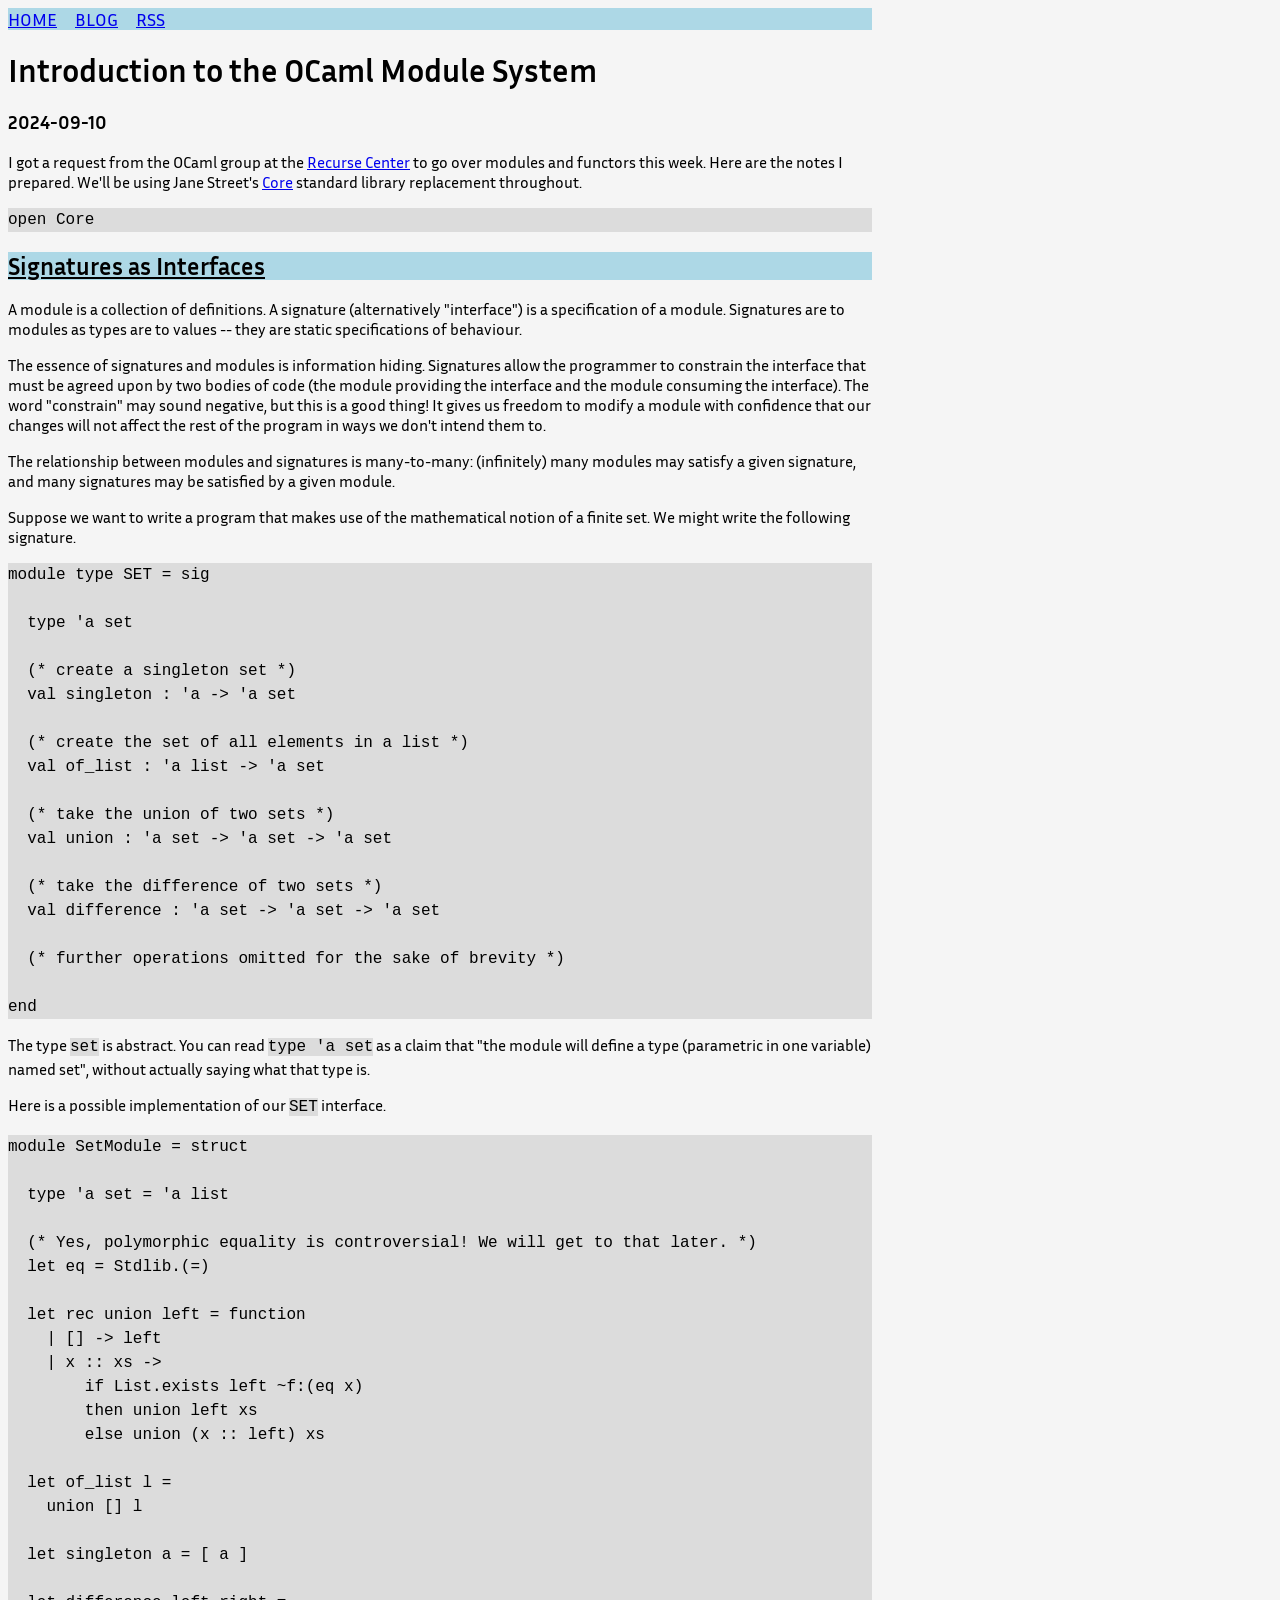
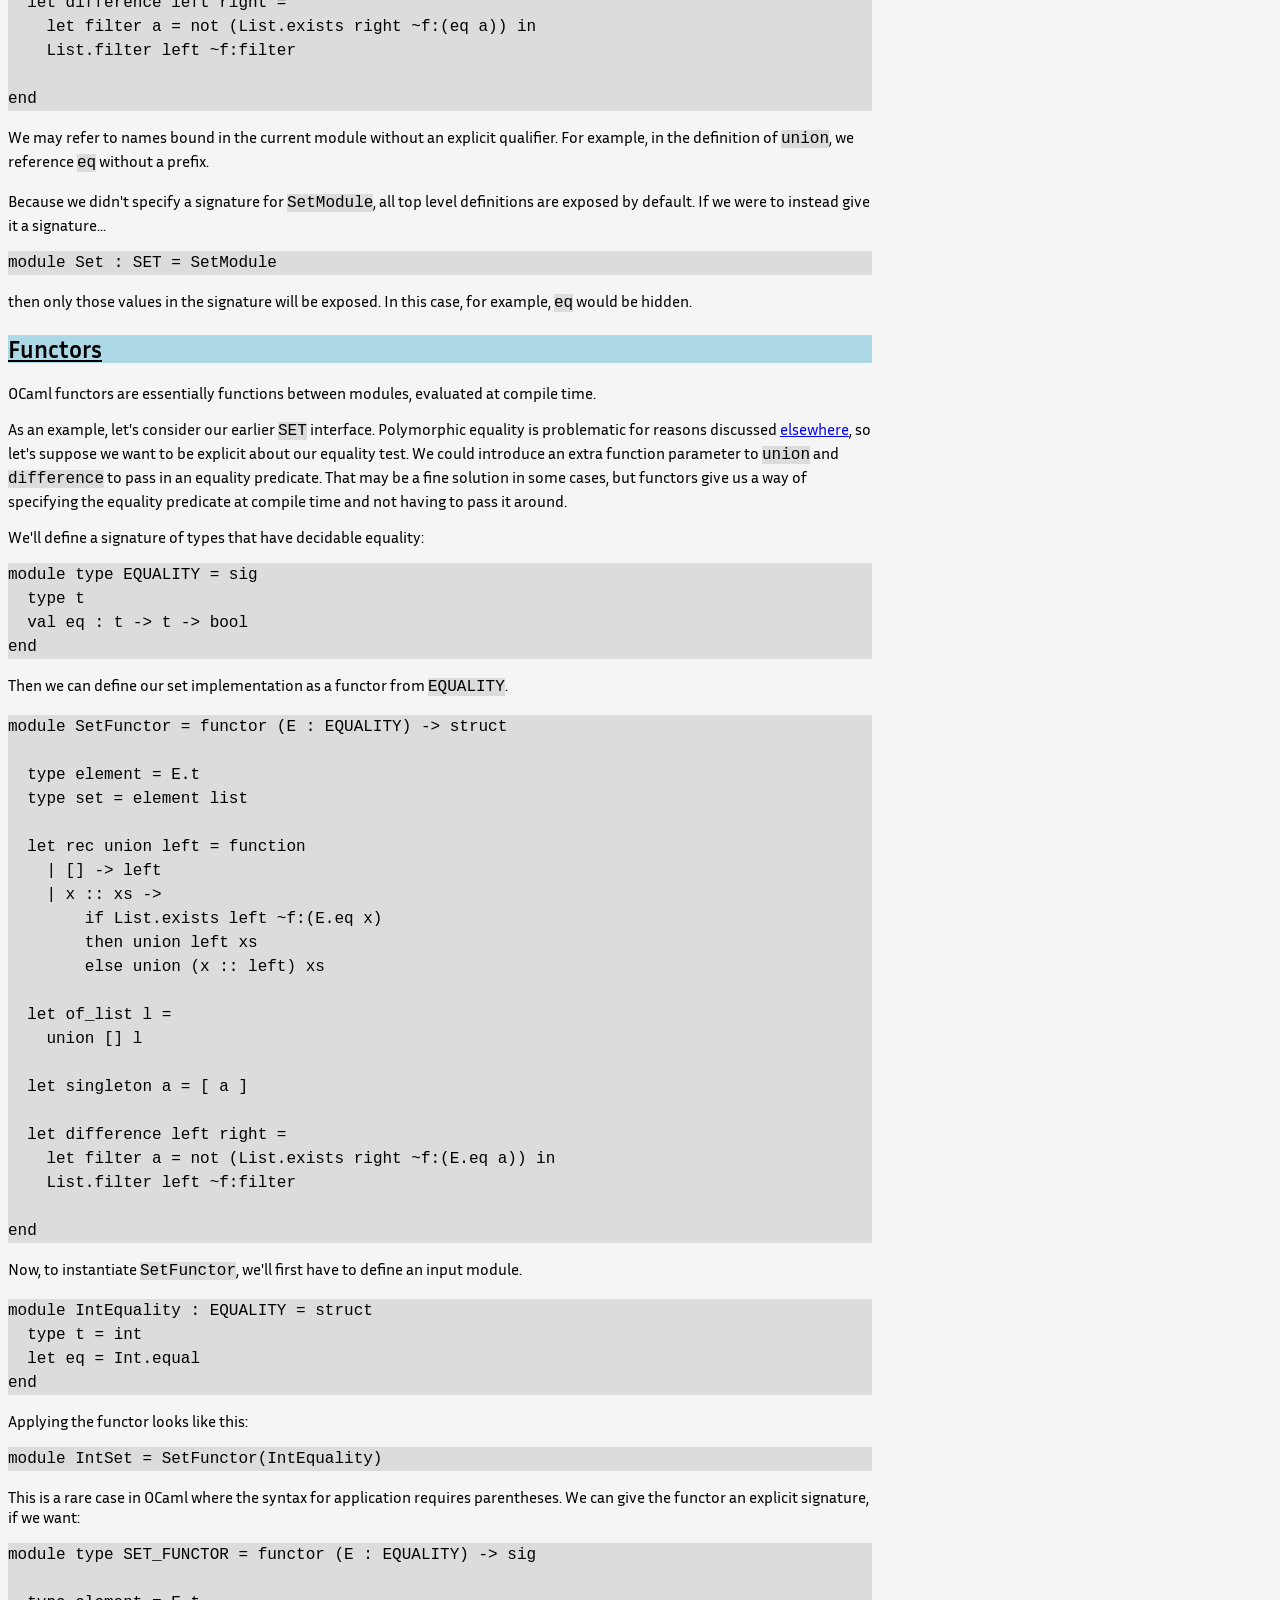
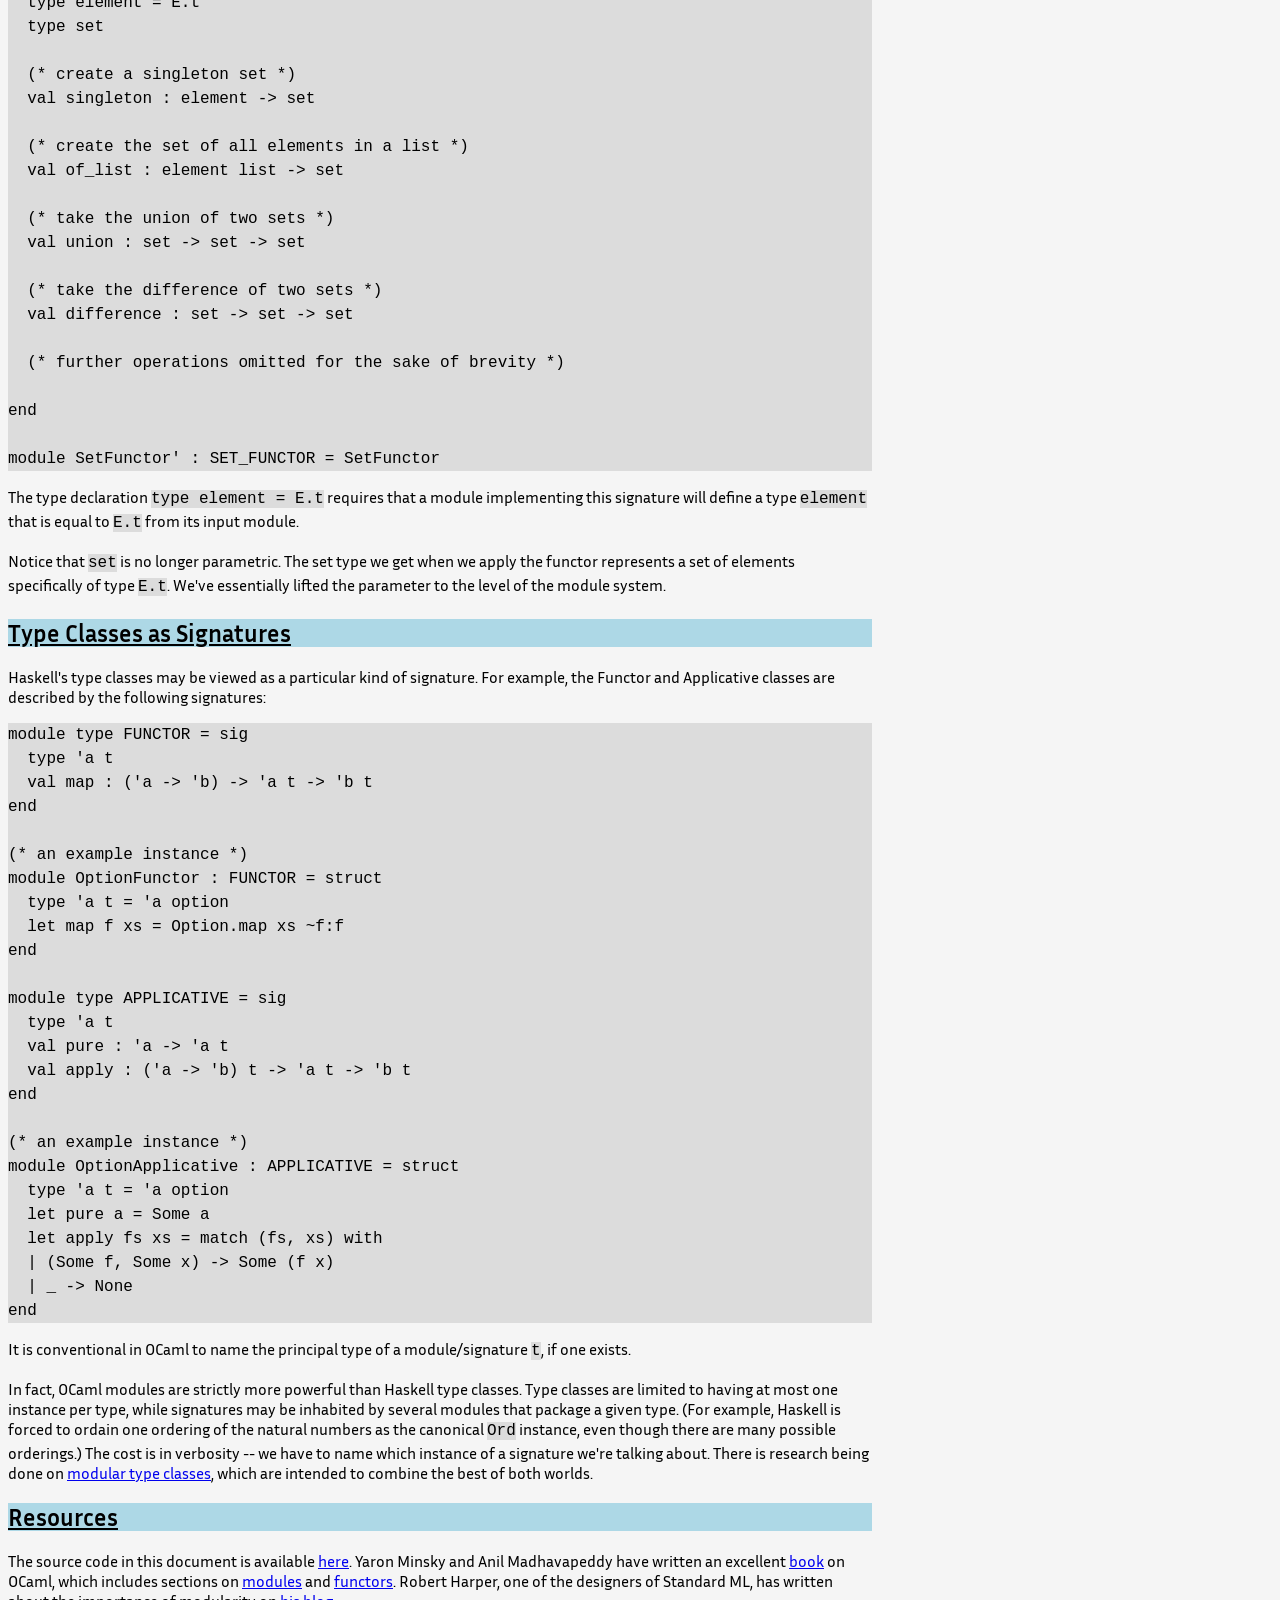
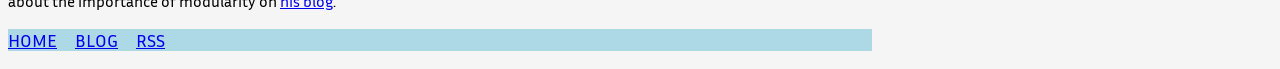
<file: blog/introduction-to-the-ocaml-module-system/index.html>
<html><head><title>Introduction to the OCaml Module System</title><meta charset="UTF-8"><link rel="stylesheet" href="/styles.css"><link rel="icon" href="/favicon.svg" type="image/svg+xml"><link rel="alternate" type="application/rss+xml" title="River Dillon" href="/feed.xml"><link rel="preconnect" href="https://fonts.googleapis.com"><link rel="preconnect" href="https://fonts.gstatic.com" crossorigin="anonymous"><link rel="stylesheet" href="https://fonts.googleapis.com/css2?family=Inria%20Sans&amp;amp;display=swap"><link rel="stylesheet" href="https://fonts.googleapis.com/css2?family=Overpass%20Mono&amp;amp;display=swap"><script defer="" src="https://cloud.umami.is/script.js" data-website-id="f2da3301-a904-4d93-955c-2563c929103a"></script></head><body><header><ul class="navigation"><li class="navigation-item"><a href="/">HOME</a></li><li class="navigation-item"><a href="/blog">BLOG</a></li><li class="navigation-item"><a href="/feed.xml">RSS</a></li></ul></header><h1>Introduction to the OCaml Module System</h1><h3>2024-09-10</h3><p>I got a request from the OCaml group at the <a href="https://www.recurse.com/">Recurse Center</a> to go over modules and functors this week. Here are the notes I prepared. We'll be using Jane Street's <a href="https://opensource.janestreet.com/core/">Core</a> standard library replacement throughout.</p>
<div class="sourceCode" id="cb1"><pre class="sourceCode ocaml"><code class="sourceCode ocaml"><span id="cb1-1"><a href="#cb1-1" aria-hidden="true" tabindex="-1"></a><span class="kw">open</span> Core</span></code></pre></div>
<h2 id="signatures-as-interfaces"><a href="#signatures-as-interfaces">Signatures as Interfaces</a></h2>
<p>A module is a collection of definitions. A signature (alternatively "interface") is a specification of a module. Signatures are to modules as types are to values -- they are static specifications of behaviour.</p>
<p>The essence of signatures and modules is information hiding. Signatures allow the programmer to constrain the interface that must be agreed upon by two bodies of code (the module providing the interface and the module consuming the interface). The word "constrain" may sound negative, but this is a good thing! It gives us freedom to modify a module with confidence that our changes will not affect the rest of the program in ways we don't intend them to.</p>
<p>The relationship between modules and signatures is many-to-many: (infinitely) many modules may satisfy a given signature, and many signatures may be satisfied by a given module.</p>
<p>Suppose we want to write a program that makes use of the mathematical notion of a finite set. We might write the following signature.</p>
<div class="sourceCode" id="cb2"><pre class="sourceCode ocaml"><code class="sourceCode ocaml"><span id="cb2-1"><a href="#cb2-1" aria-hidden="true" tabindex="-1"></a><span class="kw">module</span> <span class="kw">type</span> SET = <span class="kw">sig</span></span>
<span id="cb2-2"><a href="#cb2-2" aria-hidden="true" tabindex="-1"></a></span>
<span id="cb2-3"><a href="#cb2-3" aria-hidden="true" tabindex="-1"></a>  <span class="kw">type</span> &#39;a set</span>
<span id="cb2-4"><a href="#cb2-4" aria-hidden="true" tabindex="-1"></a></span>
<span id="cb2-5"><a href="#cb2-5" aria-hidden="true" tabindex="-1"></a>  <span class="co">(* create a singleton set *)</span></span>
<span id="cb2-6"><a href="#cb2-6" aria-hidden="true" tabindex="-1"></a>  <span class="kw">val</span> singleton : &#39;a -&gt; &#39;a set</span>
<span id="cb2-7"><a href="#cb2-7" aria-hidden="true" tabindex="-1"></a></span>
<span id="cb2-8"><a href="#cb2-8" aria-hidden="true" tabindex="-1"></a>  <span class="co">(* create the set of all elements in a list *)</span></span>
<span id="cb2-9"><a href="#cb2-9" aria-hidden="true" tabindex="-1"></a>  <span class="kw">val</span> of_list : &#39;a <span class="dt">list</span> -&gt; &#39;a set</span>
<span id="cb2-10"><a href="#cb2-10" aria-hidden="true" tabindex="-1"></a></span>
<span id="cb2-11"><a href="#cb2-11" aria-hidden="true" tabindex="-1"></a>  <span class="co">(* take the union of two sets *)</span></span>
<span id="cb2-12"><a href="#cb2-12" aria-hidden="true" tabindex="-1"></a>  <span class="kw">val</span> union : &#39;a set -&gt; &#39;a set -&gt; &#39;a set</span>
<span id="cb2-13"><a href="#cb2-13" aria-hidden="true" tabindex="-1"></a></span>
<span id="cb2-14"><a href="#cb2-14" aria-hidden="true" tabindex="-1"></a>  <span class="co">(* take the difference of two sets *)</span></span>
<span id="cb2-15"><a href="#cb2-15" aria-hidden="true" tabindex="-1"></a>  <span class="kw">val</span> difference : &#39;a set -&gt; &#39;a set -&gt; &#39;a set</span>
<span id="cb2-16"><a href="#cb2-16" aria-hidden="true" tabindex="-1"></a></span>
<span id="cb2-17"><a href="#cb2-17" aria-hidden="true" tabindex="-1"></a>  <span class="co">(* further operations omitted for the sake of brevity *)</span></span>
<span id="cb2-18"><a href="#cb2-18" aria-hidden="true" tabindex="-1"></a></span>
<span id="cb2-19"><a href="#cb2-19" aria-hidden="true" tabindex="-1"></a><span class="kw">end</span></span></code></pre></div>
<p>The type <code>set</code> is abstract. You can read <code>type 'a set</code> as a claim that "the module will define a type (parametric in one variable) named set", without actually saying what that type is.</p>
<p>Here is a possible implementation of our <code>SET</code> interface.</p>
<div class="sourceCode" id="cb3"><pre class="sourceCode ocaml"><code class="sourceCode ocaml"><span id="cb3-1"><a href="#cb3-1" aria-hidden="true" tabindex="-1"></a><span class="kw">module</span> SetModule = <span class="kw">struct</span></span>
<span id="cb3-2"><a href="#cb3-2" aria-hidden="true" tabindex="-1"></a></span>
<span id="cb3-3"><a href="#cb3-3" aria-hidden="true" tabindex="-1"></a>  <span class="kw">type</span> &#39;a set = &#39;a <span class="dt">list</span></span>
<span id="cb3-4"><a href="#cb3-4" aria-hidden="true" tabindex="-1"></a></span>
<span id="cb3-5"><a href="#cb3-5" aria-hidden="true" tabindex="-1"></a>  <span class="co">(* Yes, polymorphic equality is controversial! We will get to that later. *)</span></span>
<span id="cb3-6"><a href="#cb3-6" aria-hidden="true" tabindex="-1"></a>  <span class="kw">let</span> eq = Stdlib.(=)</span>
<span id="cb3-7"><a href="#cb3-7" aria-hidden="true" tabindex="-1"></a></span>
<span id="cb3-8"><a href="#cb3-8" aria-hidden="true" tabindex="-1"></a>  <span class="kw">let</span> <span class="kw">rec</span> union left = <span class="kw">function</span></span>
<span id="cb3-9"><a href="#cb3-9" aria-hidden="true" tabindex="-1"></a>    | [] -&gt; left</span>
<span id="cb3-10"><a href="#cb3-10" aria-hidden="true" tabindex="-1"></a>    | x :: xs -&gt;</span>
<span id="cb3-11"><a href="#cb3-11" aria-hidden="true" tabindex="-1"></a>        <span class="kw">if</span> <span class="dt">List</span>.exists left ~f:(eq x)</span>
<span id="cb3-12"><a href="#cb3-12" aria-hidden="true" tabindex="-1"></a>        <span class="kw">then</span> union left xs</span>
<span id="cb3-13"><a href="#cb3-13" aria-hidden="true" tabindex="-1"></a>        <span class="kw">else</span> union (x :: left) xs</span>
<span id="cb3-14"><a href="#cb3-14" aria-hidden="true" tabindex="-1"></a></span>
<span id="cb3-15"><a href="#cb3-15" aria-hidden="true" tabindex="-1"></a>  <span class="kw">let</span> of_list l =</span>
<span id="cb3-16"><a href="#cb3-16" aria-hidden="true" tabindex="-1"></a>    union [] l</span>
<span id="cb3-17"><a href="#cb3-17" aria-hidden="true" tabindex="-1"></a></span>
<span id="cb3-18"><a href="#cb3-18" aria-hidden="true" tabindex="-1"></a>  <span class="kw">let</span> singleton a = [ a ]</span>
<span id="cb3-19"><a href="#cb3-19" aria-hidden="true" tabindex="-1"></a></span>
<span id="cb3-20"><a href="#cb3-20" aria-hidden="true" tabindex="-1"></a>  <span class="kw">let</span> difference left right =</span>
<span id="cb3-21"><a href="#cb3-21" aria-hidden="true" tabindex="-1"></a>    <span class="kw">let</span> filter a = <span class="dt">not</span> (<span class="dt">List</span>.exists right ~f:(eq a)) <span class="kw">in</span></span>
<span id="cb3-22"><a href="#cb3-22" aria-hidden="true" tabindex="-1"></a>    <span class="dt">List</span>.filter left ~f:filter</span>
<span id="cb3-23"><a href="#cb3-23" aria-hidden="true" tabindex="-1"></a></span>
<span id="cb3-24"><a href="#cb3-24" aria-hidden="true" tabindex="-1"></a><span class="kw">end</span></span></code></pre></div>
<p>We may refer to names bound in the current module without an explicit qualifier. For example, in the definition of <code>union</code>, we reference <code>eq</code> without a prefix.</p>
<p>Because we didn't specify a signature for <code>SetModule</code>, all top level definitions are exposed by default. If we were to instead give it a signature...</p>
<div class="sourceCode" id="cb4"><pre class="sourceCode ocaml"><code class="sourceCode ocaml"><span id="cb4-1"><a href="#cb4-1" aria-hidden="true" tabindex="-1"></a><span class="kw">module</span> <span class="dt">Set</span> : SET = SetModule</span></code></pre></div>
<p>then only those values in the signature will be exposed. In this case, for example, <code>eq</code> would be hidden.</p>
<h2 id="functors"><a href="#functors">Functors</a></h2>
<p>OCaml functors are essentially functions between modules, evaluated at compile time.</p>
<p>As an example, let's consider our earlier <code>SET</code> interface. Polymorphic equality is problematic for reasons discussed <a href="https://dev.realworldocaml.org/maps-and-hashtables.html">elsewhere</a>, so let's suppose we want to be explicit about our equality test. We could introduce an extra function parameter to <code>union</code> and <code>difference</code> to pass in an equality predicate. That may be a fine solution in some cases, but functors give us a way of specifying the equality predicate at compile time and not having to pass it around.</p>
<p>We'll define a signature of types that have decidable equality:</p>
<div class="sourceCode" id="cb5"><pre class="sourceCode ocaml"><code class="sourceCode ocaml"><span id="cb5-1"><a href="#cb5-1" aria-hidden="true" tabindex="-1"></a><span class="kw">module</span> <span class="kw">type</span> EQUALITY = <span class="kw">sig</span></span>
<span id="cb5-2"><a href="#cb5-2" aria-hidden="true" tabindex="-1"></a>  <span class="kw">type</span> t</span>
<span id="cb5-3"><a href="#cb5-3" aria-hidden="true" tabindex="-1"></a>  <span class="kw">val</span> eq : t -&gt; t -&gt; <span class="dt">bool</span></span>
<span id="cb5-4"><a href="#cb5-4" aria-hidden="true" tabindex="-1"></a><span class="kw">end</span></span></code></pre></div>
<p>Then we can define our set implementation as a functor from <code>EQUALITY</code>.</p>
<div class="sourceCode" id="cb6"><pre class="sourceCode ocaml"><code class="sourceCode ocaml"><span id="cb6-1"><a href="#cb6-1" aria-hidden="true" tabindex="-1"></a><span class="kw">module</span> SetFunctor = <span class="kw">functor</span> (E : EQUALITY) -&gt; <span class="kw">struct</span></span>
<span id="cb6-2"><a href="#cb6-2" aria-hidden="true" tabindex="-1"></a></span>
<span id="cb6-3"><a href="#cb6-3" aria-hidden="true" tabindex="-1"></a>  <span class="kw">type</span> element = E.t</span>
<span id="cb6-4"><a href="#cb6-4" aria-hidden="true" tabindex="-1"></a>  <span class="kw">type</span> set = element <span class="dt">list</span></span>
<span id="cb6-5"><a href="#cb6-5" aria-hidden="true" tabindex="-1"></a></span>
<span id="cb6-6"><a href="#cb6-6" aria-hidden="true" tabindex="-1"></a>  <span class="kw">let</span> <span class="kw">rec</span> union left = <span class="kw">function</span></span>
<span id="cb6-7"><a href="#cb6-7" aria-hidden="true" tabindex="-1"></a>    | [] -&gt; left</span>
<span id="cb6-8"><a href="#cb6-8" aria-hidden="true" tabindex="-1"></a>    | x :: xs -&gt;</span>
<span id="cb6-9"><a href="#cb6-9" aria-hidden="true" tabindex="-1"></a>        <span class="kw">if</span> <span class="dt">List</span>.exists left ~f:(E.eq x)</span>
<span id="cb6-10"><a href="#cb6-10" aria-hidden="true" tabindex="-1"></a>        <span class="kw">then</span> union left xs</span>
<span id="cb6-11"><a href="#cb6-11" aria-hidden="true" tabindex="-1"></a>        <span class="kw">else</span> union (x :: left) xs</span>
<span id="cb6-12"><a href="#cb6-12" aria-hidden="true" tabindex="-1"></a></span>
<span id="cb6-13"><a href="#cb6-13" aria-hidden="true" tabindex="-1"></a>  <span class="kw">let</span> of_list l =</span>
<span id="cb6-14"><a href="#cb6-14" aria-hidden="true" tabindex="-1"></a>    union [] l</span>
<span id="cb6-15"><a href="#cb6-15" aria-hidden="true" tabindex="-1"></a></span>
<span id="cb6-16"><a href="#cb6-16" aria-hidden="true" tabindex="-1"></a>  <span class="kw">let</span> singleton a = [ a ]</span>
<span id="cb6-17"><a href="#cb6-17" aria-hidden="true" tabindex="-1"></a></span>
<span id="cb6-18"><a href="#cb6-18" aria-hidden="true" tabindex="-1"></a>  <span class="kw">let</span> difference left right =</span>
<span id="cb6-19"><a href="#cb6-19" aria-hidden="true" tabindex="-1"></a>    <span class="kw">let</span> filter a = <span class="dt">not</span> (<span class="dt">List</span>.exists right ~f:(E.eq a)) <span class="kw">in</span></span>
<span id="cb6-20"><a href="#cb6-20" aria-hidden="true" tabindex="-1"></a>    <span class="dt">List</span>.filter left ~f:filter</span>
<span id="cb6-21"><a href="#cb6-21" aria-hidden="true" tabindex="-1"></a></span>
<span id="cb6-22"><a href="#cb6-22" aria-hidden="true" tabindex="-1"></a><span class="kw">end</span></span></code></pre></div>
<p>Now, to instantiate <code>SetFunctor</code>, we'll first have to define an input module.</p>
<div class="sourceCode" id="cb7"><pre class="sourceCode ocaml"><code class="sourceCode ocaml"><span id="cb7-1"><a href="#cb7-1" aria-hidden="true" tabindex="-1"></a><span class="kw">module</span> IntEquality : EQUALITY = <span class="kw">struct</span></span>
<span id="cb7-2"><a href="#cb7-2" aria-hidden="true" tabindex="-1"></a>  <span class="kw">type</span> t = <span class="dt">int</span></span>
<span id="cb7-3"><a href="#cb7-3" aria-hidden="true" tabindex="-1"></a>  <span class="kw">let</span> eq = <span class="dt">Int</span>.equal</span>
<span id="cb7-4"><a href="#cb7-4" aria-hidden="true" tabindex="-1"></a><span class="kw">end</span></span></code></pre></div>
<p>Applying the functor looks like this:</p>
<div class="sourceCode" id="cb8"><pre class="sourceCode ocaml"><code class="sourceCode ocaml"><span id="cb8-1"><a href="#cb8-1" aria-hidden="true" tabindex="-1"></a><span class="kw">module</span> IntSet = SetFunctor(IntEquality)</span></code></pre></div>
<p>This is a rare case in OCaml where the syntax for application requires parentheses. We can give the functor an explicit signature, if we want:</p>
<div class="sourceCode" id="cb9"><pre class="sourceCode ocaml"><code class="sourceCode ocaml"><span id="cb9-1"><a href="#cb9-1" aria-hidden="true" tabindex="-1"></a><span class="kw">module</span> <span class="kw">type</span> SET_FUNCTOR = <span class="kw">functor</span> (E : EQUALITY) -&gt; <span class="kw">sig</span></span>
<span id="cb9-2"><a href="#cb9-2" aria-hidden="true" tabindex="-1"></a></span>
<span id="cb9-3"><a href="#cb9-3" aria-hidden="true" tabindex="-1"></a>  <span class="kw">type</span> element = E.t</span>
<span id="cb9-4"><a href="#cb9-4" aria-hidden="true" tabindex="-1"></a>  <span class="kw">type</span> set</span>
<span id="cb9-5"><a href="#cb9-5" aria-hidden="true" tabindex="-1"></a></span>
<span id="cb9-6"><a href="#cb9-6" aria-hidden="true" tabindex="-1"></a>  <span class="co">(* create a singleton set *)</span></span>
<span id="cb9-7"><a href="#cb9-7" aria-hidden="true" tabindex="-1"></a>  <span class="kw">val</span> singleton : element -&gt; set</span>
<span id="cb9-8"><a href="#cb9-8" aria-hidden="true" tabindex="-1"></a></span>
<span id="cb9-9"><a href="#cb9-9" aria-hidden="true" tabindex="-1"></a>  <span class="co">(* create the set of all elements in a list *)</span></span>
<span id="cb9-10"><a href="#cb9-10" aria-hidden="true" tabindex="-1"></a>  <span class="kw">val</span> of_list : element <span class="dt">list</span> -&gt; set</span>
<span id="cb9-11"><a href="#cb9-11" aria-hidden="true" tabindex="-1"></a></span>
<span id="cb9-12"><a href="#cb9-12" aria-hidden="true" tabindex="-1"></a>  <span class="co">(* take the union of two sets *)</span></span>
<span id="cb9-13"><a href="#cb9-13" aria-hidden="true" tabindex="-1"></a>  <span class="kw">val</span> union : set -&gt; set -&gt; set</span>
<span id="cb9-14"><a href="#cb9-14" aria-hidden="true" tabindex="-1"></a></span>
<span id="cb9-15"><a href="#cb9-15" aria-hidden="true" tabindex="-1"></a>  <span class="co">(* take the difference of two sets *)</span></span>
<span id="cb9-16"><a href="#cb9-16" aria-hidden="true" tabindex="-1"></a>  <span class="kw">val</span> difference : set -&gt; set -&gt; set</span>
<span id="cb9-17"><a href="#cb9-17" aria-hidden="true" tabindex="-1"></a></span>
<span id="cb9-18"><a href="#cb9-18" aria-hidden="true" tabindex="-1"></a>  <span class="co">(* further operations omitted for the sake of brevity *)</span></span>
<span id="cb9-19"><a href="#cb9-19" aria-hidden="true" tabindex="-1"></a></span>
<span id="cb9-20"><a href="#cb9-20" aria-hidden="true" tabindex="-1"></a><span class="kw">end</span></span>
<span id="cb9-21"><a href="#cb9-21" aria-hidden="true" tabindex="-1"></a></span>
<span id="cb9-22"><a href="#cb9-22" aria-hidden="true" tabindex="-1"></a><span class="kw">module</span> SetFunctor&#39; : SET_FUNCTOR = SetFunctor</span></code></pre></div>
<p>The type declaration <code>type element = E.t</code> requires that a module implementing this signature will define a type <code>element</code> that is equal to <code>E.t</code> from its input module.</p>
<p>Notice that <code>set</code> is no longer parametric. The set type we get when we apply the functor represents a set of elements specifically of type <code>E.t</code>. We've essentially lifted the parameter to the level of the module system.</p>
<h2 id="type-classes-as-signatures"><a href="#type-classes-as-signatures">Type Classes as Signatures</a></h2>
<p>Haskell's type classes may be viewed as a particular kind of signature. For example, the Functor and Applicative classes are described by the following signatures:</p>
<div class="sourceCode" id="cb10"><pre class="sourceCode ocaml"><code class="sourceCode ocaml"><span id="cb10-1"><a href="#cb10-1" aria-hidden="true" tabindex="-1"></a><span class="kw">module</span> <span class="kw">type</span> FUNCTOR = <span class="kw">sig</span></span>
<span id="cb10-2"><a href="#cb10-2" aria-hidden="true" tabindex="-1"></a>  <span class="kw">type</span> &#39;a t</span>
<span id="cb10-3"><a href="#cb10-3" aria-hidden="true" tabindex="-1"></a>  <span class="kw">val</span> map : (&#39;a -&gt; &#39;b) -&gt; &#39;a t -&gt; &#39;b t</span>
<span id="cb10-4"><a href="#cb10-4" aria-hidden="true" tabindex="-1"></a><span class="kw">end</span></span>
<span id="cb10-5"><a href="#cb10-5" aria-hidden="true" tabindex="-1"></a></span>
<span id="cb10-6"><a href="#cb10-6" aria-hidden="true" tabindex="-1"></a><span class="co">(* an example instance *)</span></span>
<span id="cb10-7"><a href="#cb10-7" aria-hidden="true" tabindex="-1"></a><span class="kw">module</span> OptionFunctor : FUNCTOR = <span class="kw">struct</span></span>
<span id="cb10-8"><a href="#cb10-8" aria-hidden="true" tabindex="-1"></a>  <span class="kw">type</span> &#39;a t = &#39;a <span class="dt">option</span></span>
<span id="cb10-9"><a href="#cb10-9" aria-hidden="true" tabindex="-1"></a>  <span class="kw">let</span> map f xs = <span class="dt">Option</span>.map xs ~f:f</span>
<span id="cb10-10"><a href="#cb10-10" aria-hidden="true" tabindex="-1"></a><span class="kw">end</span></span>
<span id="cb10-11"><a href="#cb10-11" aria-hidden="true" tabindex="-1"></a></span>
<span id="cb10-12"><a href="#cb10-12" aria-hidden="true" tabindex="-1"></a><span class="kw">module</span> <span class="kw">type</span> APPLICATIVE = <span class="kw">sig</span></span>
<span id="cb10-13"><a href="#cb10-13" aria-hidden="true" tabindex="-1"></a>  <span class="kw">type</span> &#39;a t</span>
<span id="cb10-14"><a href="#cb10-14" aria-hidden="true" tabindex="-1"></a>  <span class="kw">val</span> pure : &#39;a -&gt; &#39;a t</span>
<span id="cb10-15"><a href="#cb10-15" aria-hidden="true" tabindex="-1"></a>  <span class="kw">val</span> apply : (&#39;a -&gt; &#39;b) t -&gt; &#39;a t -&gt; &#39;b t</span>
<span id="cb10-16"><a href="#cb10-16" aria-hidden="true" tabindex="-1"></a><span class="kw">end</span></span>
<span id="cb10-17"><a href="#cb10-17" aria-hidden="true" tabindex="-1"></a></span>
<span id="cb10-18"><a href="#cb10-18" aria-hidden="true" tabindex="-1"></a><span class="co">(* an example instance *)</span></span>
<span id="cb10-19"><a href="#cb10-19" aria-hidden="true" tabindex="-1"></a><span class="kw">module</span> OptionApplicative : APPLICATIVE = <span class="kw">struct</span></span>
<span id="cb10-20"><a href="#cb10-20" aria-hidden="true" tabindex="-1"></a>  <span class="kw">type</span> &#39;a t = &#39;a <span class="dt">option</span></span>
<span id="cb10-21"><a href="#cb10-21" aria-hidden="true" tabindex="-1"></a>  <span class="kw">let</span> pure a = <span class="dt">Some</span> a</span>
<span id="cb10-22"><a href="#cb10-22" aria-hidden="true" tabindex="-1"></a>  <span class="kw">let</span> apply fs xs = <span class="kw">match</span> (fs, xs) <span class="kw">with</span></span>
<span id="cb10-23"><a href="#cb10-23" aria-hidden="true" tabindex="-1"></a>  | (<span class="dt">Some</span> f, <span class="dt">Some</span> x) -&gt; <span class="dt">Some</span> (f x)</span>
<span id="cb10-24"><a href="#cb10-24" aria-hidden="true" tabindex="-1"></a>  | _ -&gt; <span class="dt">None</span></span>
<span id="cb10-25"><a href="#cb10-25" aria-hidden="true" tabindex="-1"></a><span class="kw">end</span></span></code></pre></div>
<p>It is conventional in OCaml to name the principal type of a module/signature <code>t</code>, if one exists.</p>
<p>In fact, OCaml modules are strictly more powerful than Haskell type classes. Type classes are limited to having at most one instance per type, while signatures may be inhabited by several modules that package a given type. (For example, Haskell is forced to ordain one ordering of the natural numbers as the canonical <code>Ord</code> instance, even though there are many possible orderings.) The cost is in verbosity -- we have to name which instance of a signature we're talking about. There is research being done on <a href="https://www.cs.cmu.edu/~rwh/papers/mtc/short.pdf">modular type classes</a>, which are intended to combine the best of both worlds.</p>
<h2 id="resources"><a href="#resources">Resources</a></h2>
<p>The source code in this document is available <a href="https://github.com/rdck/ocaml-module-introduction">here</a>. Yaron Minsky and Anil Madhavapeddy have written an excellent <a href="https://dev.realworldocaml.org/index.html">book</a> on OCaml, which includes sections on <a href="https://dev.realworldocaml.org/files-modules-and-programs.html">modules</a> and <a href="https://dev.realworldocaml.org/functors.html">functors</a>. Robert Harper, one of the designers of Standard ML, has written about the importance of modularity on <a href="https://existentialtype.wordpress.com/2011/04/16/modules-matter-most/">his blog</a>.</p><footer><ul class="navigation"><li class="navigation-item"><a href="/">HOME</a></li><li class="navigation-item"><a href="/blog">BLOG</a></li><li class="navigation-item"><a href="/feed.xml">RSS</a></li></ul></footer></body></html>
</file>
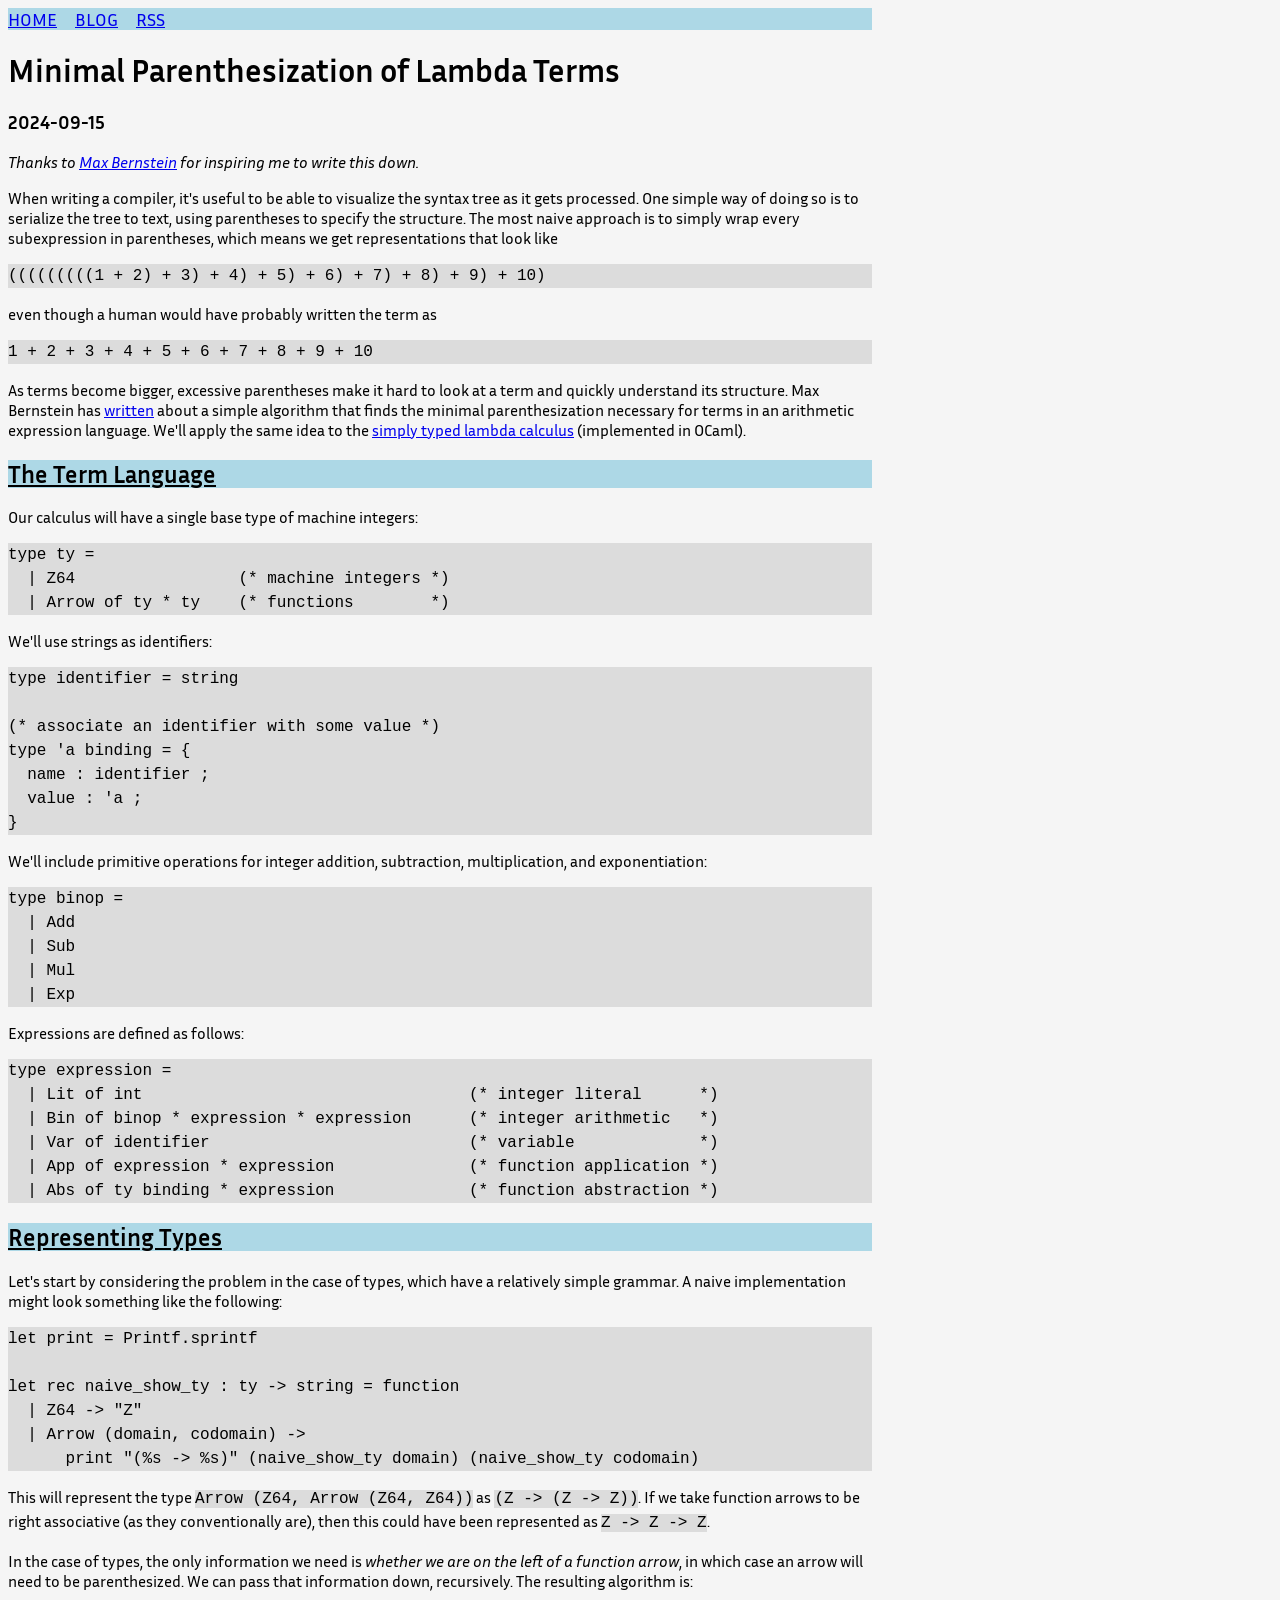
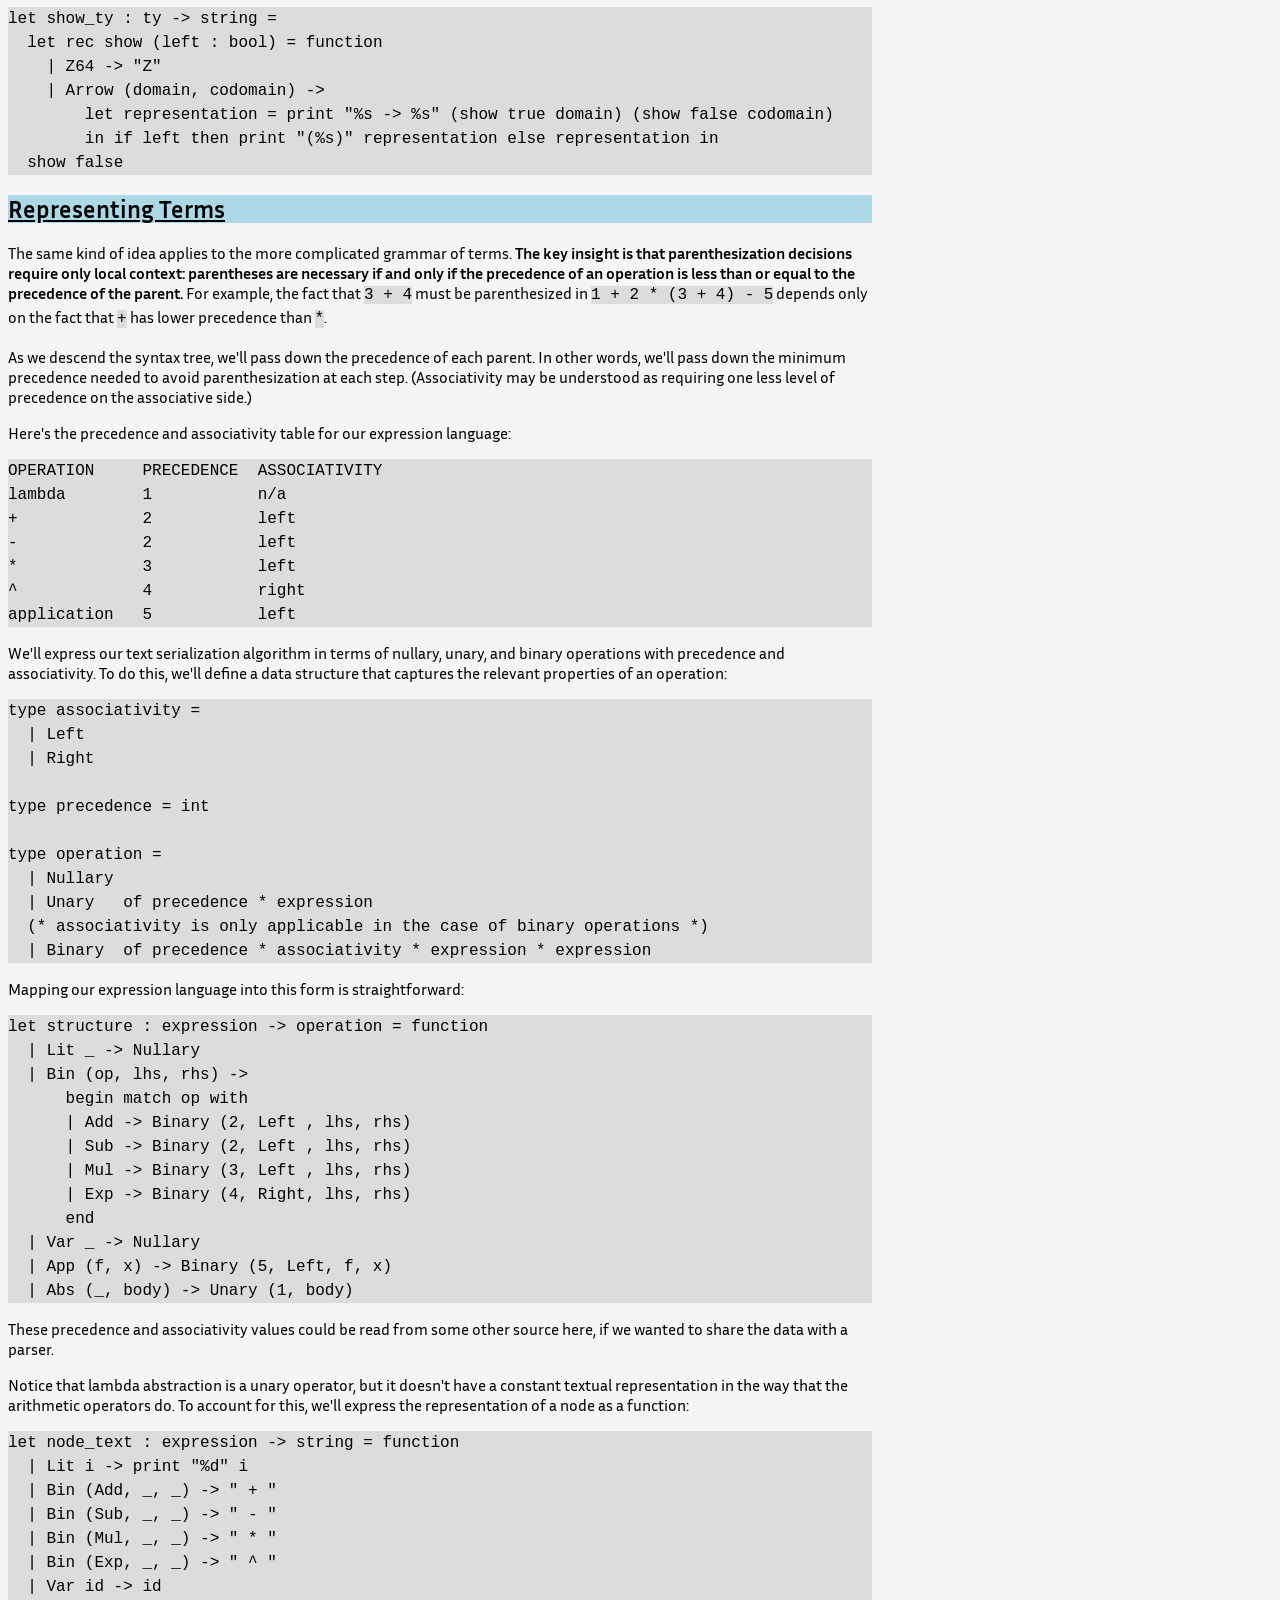
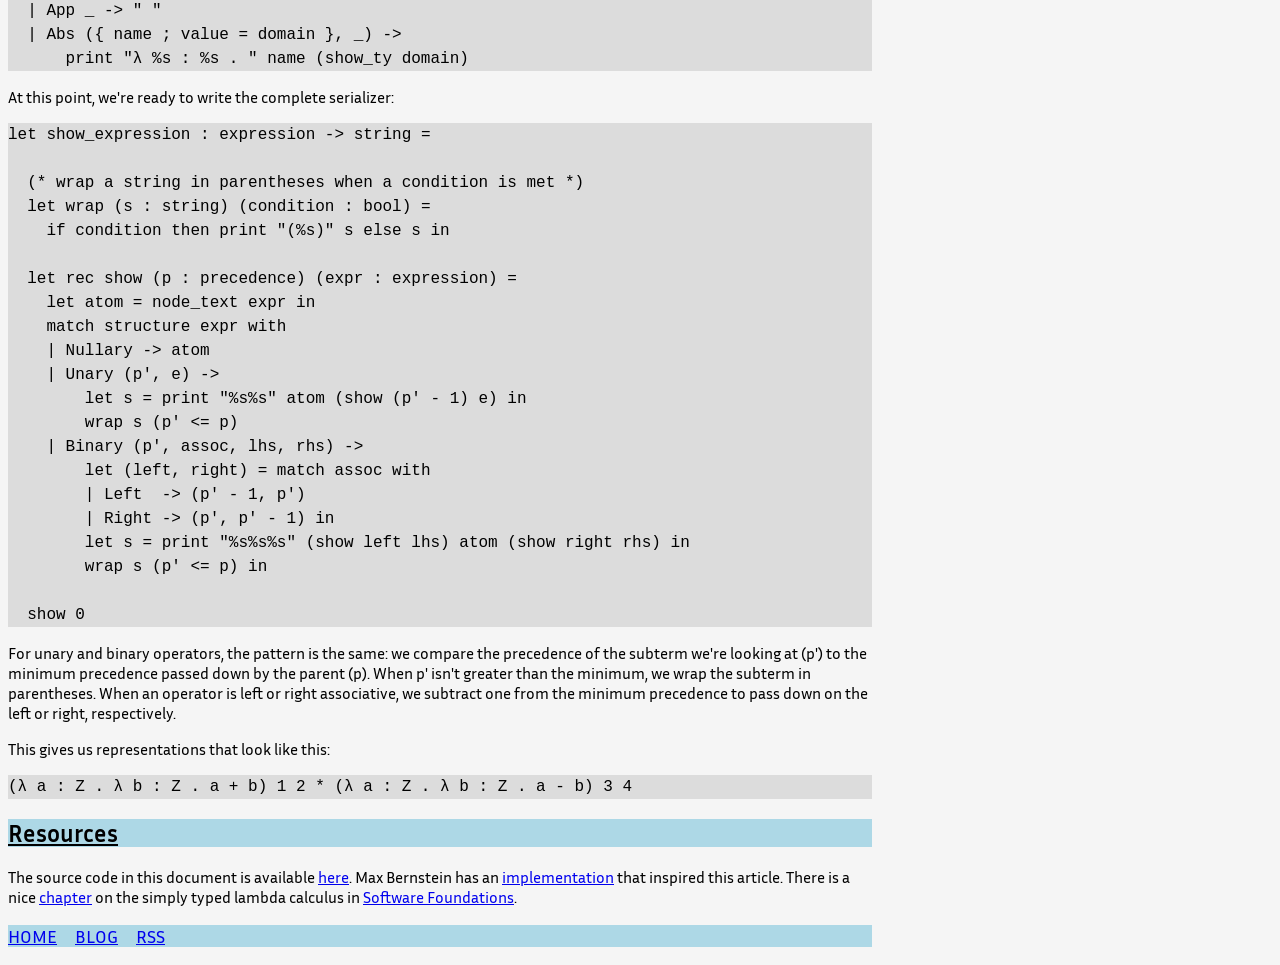
<file: blog/minimal-parenthesization-of-lambda-terms/index.html>
<html><head><title>Minimal Parenthesization of Lambda Terms</title><meta charset="UTF-8"><link rel="stylesheet" href="/styles.css"><link rel="icon" href="/favicon.svg" type="image/svg+xml"><link rel="alternate" type="application/rss+xml" title="River Dillon" href="/feed.xml"><link rel="preconnect" href="https://fonts.googleapis.com"><link rel="preconnect" href="https://fonts.gstatic.com" crossorigin="anonymous"><link rel="stylesheet" href="https://fonts.googleapis.com/css2?family=Inria%20Sans&amp;amp;display=swap"><link rel="stylesheet" href="https://fonts.googleapis.com/css2?family=Overpass%20Mono&amp;amp;display=swap"><script defer="" src="https://cloud.umami.is/script.js" data-website-id="f2da3301-a904-4d93-955c-2563c929103a"></script></head><body><header><ul class="navigation"><li class="navigation-item"><a href="/">HOME</a></li><li class="navigation-item"><a href="/blog">BLOG</a></li><li class="navigation-item"><a href="/feed.xml">RSS</a></li></ul></header><h1>Minimal Parenthesization of Lambda Terms</h1><h3>2024-09-15</h3><p><em>Thanks to <a href="https://bernsteinbear.com/">Max Bernstein</a> for inspiring me to write this down.</em></p>
<p>When writing a compiler, it's useful to be able to visualize the syntax tree as it gets processed. One simple way of doing so is to serialize the tree to text, using parentheses to specify the structure. The most naive approach is to simply wrap every subexpression in parentheses, which means we get representations that look like</p>
<pre><code>(((((((((1 + 2) + 3) + 4) + 5) + 6) + 7) + 8) + 9) + 10)</code></pre>
<p>even though a human would have probably written the term as</p>
<pre><code>1 + 2 + 3 + 4 + 5 + 6 + 7 + 8 + 9 + 10</code></pre>
<p>As terms become bigger, excessive parentheses make it hard to look at a term and quickly understand its structure. Max Bernstein has <a href="https://bernsteinbear.com/blog/precedence-printing/">written</a> about a simple algorithm that finds the minimal parenthesization necessary for terms in an arithmetic expression language. We'll apply the same idea to the <a href="https://en.wikipedia.org/wiki/Simply_typed_lambda_calculus">simply typed lambda calculus</a> (implemented in OCaml).</p>
<h2 id="the-term-language"><a href="#the-term-language">The Term Language</a></h2>
<p>Our calculus will have a single base type of machine integers:</p>
<div class="sourceCode" id="cb3"><pre class="sourceCode ocaml"><code class="sourceCode ocaml"><span id="cb3-1"><a href="#cb3-1" aria-hidden="true" tabindex="-1"></a><span class="kw">type</span> ty =</span>
<span id="cb3-2"><a href="#cb3-2" aria-hidden="true" tabindex="-1"></a>  | Z64                 <span class="co">(* machine integers *)</span></span>
<span id="cb3-3"><a href="#cb3-3" aria-hidden="true" tabindex="-1"></a>  | Arrow <span class="kw">of</span> ty * ty    <span class="co">(* functions        *)</span></span></code></pre></div>
<p>We'll use strings as identifiers:</p>
<div class="sourceCode" id="cb4"><pre class="sourceCode ocaml"><code class="sourceCode ocaml"><span id="cb4-1"><a href="#cb4-1" aria-hidden="true" tabindex="-1"></a><span class="kw">type</span> identifier = <span class="dt">string</span></span>
<span id="cb4-2"><a href="#cb4-2" aria-hidden="true" tabindex="-1"></a></span>
<span id="cb4-3"><a href="#cb4-3" aria-hidden="true" tabindex="-1"></a><span class="co">(* associate an identifier with some value *)</span></span>
<span id="cb4-4"><a href="#cb4-4" aria-hidden="true" tabindex="-1"></a><span class="kw">type</span> &#39;a binding = {</span>
<span id="cb4-5"><a href="#cb4-5" aria-hidden="true" tabindex="-1"></a>  name : identifier ;</span>
<span id="cb4-6"><a href="#cb4-6" aria-hidden="true" tabindex="-1"></a>  value : &#39;a ;</span>
<span id="cb4-7"><a href="#cb4-7" aria-hidden="true" tabindex="-1"></a>}</span></code></pre></div>
<p>We'll include primitive operations for integer addition, subtraction, multiplication, and exponentiation:</p>
<div class="sourceCode" id="cb5"><pre class="sourceCode ocaml"><code class="sourceCode ocaml"><span id="cb5-1"><a href="#cb5-1" aria-hidden="true" tabindex="-1"></a><span class="kw">type</span> binop =</span>
<span id="cb5-2"><a href="#cb5-2" aria-hidden="true" tabindex="-1"></a>  | Add</span>
<span id="cb5-3"><a href="#cb5-3" aria-hidden="true" tabindex="-1"></a>  | Sub</span>
<span id="cb5-4"><a href="#cb5-4" aria-hidden="true" tabindex="-1"></a>  | Mul</span>
<span id="cb5-5"><a href="#cb5-5" aria-hidden="true" tabindex="-1"></a>  | Exp</span></code></pre></div>
<p>Expressions are defined as follows:</p>
<div class="sourceCode" id="cb6"><pre class="sourceCode ocaml"><code class="sourceCode ocaml"><span id="cb6-1"><a href="#cb6-1" aria-hidden="true" tabindex="-1"></a><span class="kw">type</span> expression =</span>
<span id="cb6-2"><a href="#cb6-2" aria-hidden="true" tabindex="-1"></a>  | Lit <span class="kw">of</span> <span class="dt">int</span>                                  <span class="co">(* integer literal      *)</span></span>
<span id="cb6-3"><a href="#cb6-3" aria-hidden="true" tabindex="-1"></a>  | Bin <span class="kw">of</span> binop * expression * expression      <span class="co">(* integer arithmetic   *)</span></span>
<span id="cb6-4"><a href="#cb6-4" aria-hidden="true" tabindex="-1"></a>  | Var <span class="kw">of</span> identifier                           <span class="co">(* variable             *)</span></span>
<span id="cb6-5"><a href="#cb6-5" aria-hidden="true" tabindex="-1"></a>  | App <span class="kw">of</span> expression * expression              <span class="co">(* function application *)</span></span>
<span id="cb6-6"><a href="#cb6-6" aria-hidden="true" tabindex="-1"></a>  | Abs <span class="kw">of</span> ty binding * expression              <span class="co">(* function abstraction *)</span></span></code></pre></div>
<h2 id="representing-types"><a href="#representing-types">Representing Types</a></h2>
<p>Let's start by considering the problem in the case of types, which have a relatively simple grammar. A naive implementation might look something like the following:</p>
<div class="sourceCode" id="cb7"><pre class="sourceCode ocaml"><code class="sourceCode ocaml"><span id="cb7-1"><a href="#cb7-1" aria-hidden="true" tabindex="-1"></a><span class="kw">let</span> print = <span class="dt">Printf</span>.sprintf</span>
<span id="cb7-2"><a href="#cb7-2" aria-hidden="true" tabindex="-1"></a></span>
<span id="cb7-3"><a href="#cb7-3" aria-hidden="true" tabindex="-1"></a><span class="kw">let</span> <span class="kw">rec</span> naive_show_ty : ty -&gt; <span class="dt">string</span> = <span class="kw">function</span></span>
<span id="cb7-4"><a href="#cb7-4" aria-hidden="true" tabindex="-1"></a>  | Z64 -&gt; <span class="st">&quot;Z&quot;</span></span>
<span id="cb7-5"><a href="#cb7-5" aria-hidden="true" tabindex="-1"></a>  | Arrow (domain, codomain) -&gt;</span>
<span id="cb7-6"><a href="#cb7-6" aria-hidden="true" tabindex="-1"></a>      print <span class="st">&quot;(%s -&gt; %s)&quot;</span> (naive_show_ty domain) (naive_show_ty codomain)</span></code></pre></div>
<p>This will represent the type <code>Arrow (Z64, Arrow (Z64, Z64))</code> as <code>(Z -&gt; (Z -&gt; Z))</code>. If we take function arrows to be right associative (as they conventionally are), then this could have been represented as <code>Z -&gt; Z -&gt; Z</code>.</p>
<p>In the case of types, the only information we need is <em>whether we are on the left of a function arrow</em>, in which case an arrow will need to be parenthesized. We can pass that information down, recursively. The resulting algorithm is:</p>
<div class="sourceCode" id="cb8"><pre class="sourceCode ocaml"><code class="sourceCode ocaml"><span id="cb8-1"><a href="#cb8-1" aria-hidden="true" tabindex="-1"></a><span class="kw">let</span> show_ty : ty -&gt; <span class="dt">string</span> =</span>
<span id="cb8-2"><a href="#cb8-2" aria-hidden="true" tabindex="-1"></a>  <span class="kw">let</span> <span class="kw">rec</span> show (left : <span class="dt">bool</span>) = <span class="kw">function</span></span>
<span id="cb8-3"><a href="#cb8-3" aria-hidden="true" tabindex="-1"></a>    | Z64 -&gt; <span class="st">&quot;Z&quot;</span></span>
<span id="cb8-4"><a href="#cb8-4" aria-hidden="true" tabindex="-1"></a>    | Arrow (domain, codomain) -&gt;</span>
<span id="cb8-5"><a href="#cb8-5" aria-hidden="true" tabindex="-1"></a>        <span class="kw">let</span> representation = print <span class="st">&quot;%s -&gt; %s&quot;</span> (show <span class="kw">true</span> domain) (show <span class="kw">false</span> codomain)</span>
<span id="cb8-6"><a href="#cb8-6" aria-hidden="true" tabindex="-1"></a>        <span class="kw">in</span> <span class="kw">if</span> left <span class="kw">then</span> print <span class="st">&quot;(%s)&quot;</span> representation <span class="kw">else</span> representation <span class="kw">in</span></span>
<span id="cb8-7"><a href="#cb8-7" aria-hidden="true" tabindex="-1"></a>  show <span class="kw">false</span></span></code></pre></div>
<h2 id="representing-terms"><a href="#representing-terms">Representing Terms</a></h2>
<p>The same kind of idea applies to the more complicated grammar of terms. <strong>The key insight is that parenthesization decisions require only local context: parentheses are necessary if and only if the precedence of an operation is less than or equal to the precedence of the parent.</strong> For example, the fact that <code>3 + 4</code> must be parenthesized in <code>1 + 2 * (3 + 4) - 5</code> depends only on the fact that <code>+</code> has lower precedence than <code>*</code>.</p>
<p>As we descend the syntax tree, we'll pass down the precedence of each parent. In other words, we'll pass down the minimum precedence needed to avoid parenthesization at each step. (Associativity may be understood as requiring one less level of precedence on the associative side.)</p>
<p>Here's the precedence and associativity table for our expression language:</p>
<pre><code>OPERATION     PRECEDENCE  ASSOCIATIVITY
lambda        1           n/a
+             2           left
-             2           left
*             3           left
^             4           right
application   5           left</code></pre>
<p>We'll express our text serialization algorithm in terms of nullary, unary, and binary operations with precedence and associativity. To do this, we'll define a data structure that captures the relevant properties of an operation:</p>
<div class="sourceCode" id="cb10"><pre class="sourceCode ocaml"><code class="sourceCode ocaml"><span id="cb10-1"><a href="#cb10-1" aria-hidden="true" tabindex="-1"></a><span class="kw">type</span> associativity =</span>
<span id="cb10-2"><a href="#cb10-2" aria-hidden="true" tabindex="-1"></a>  | Left</span>
<span id="cb10-3"><a href="#cb10-3" aria-hidden="true" tabindex="-1"></a>  | Right</span>
<span id="cb10-4"><a href="#cb10-4" aria-hidden="true" tabindex="-1"></a></span>
<span id="cb10-5"><a href="#cb10-5" aria-hidden="true" tabindex="-1"></a><span class="kw">type</span> precedence = <span class="dt">int</span></span>
<span id="cb10-6"><a href="#cb10-6" aria-hidden="true" tabindex="-1"></a></span>
<span id="cb10-7"><a href="#cb10-7" aria-hidden="true" tabindex="-1"></a><span class="kw">type</span> operation =</span>
<span id="cb10-8"><a href="#cb10-8" aria-hidden="true" tabindex="-1"></a>  | Nullary</span>
<span id="cb10-9"><a href="#cb10-9" aria-hidden="true" tabindex="-1"></a>  | Unary   <span class="kw">of</span> precedence * expression</span>
<span id="cb10-10"><a href="#cb10-10" aria-hidden="true" tabindex="-1"></a>  <span class="co">(* associativity is only applicable in the case of binary operations *)</span></span>
<span id="cb10-11"><a href="#cb10-11" aria-hidden="true" tabindex="-1"></a>  | Binary  <span class="kw">of</span> precedence * associativity * expression * expression</span></code></pre></div>
<p>Mapping our expression language into this form is straightforward:</p>
<div class="sourceCode" id="cb11"><pre class="sourceCode ocaml"><code class="sourceCode ocaml"><span id="cb11-1"><a href="#cb11-1" aria-hidden="true" tabindex="-1"></a><span class="kw">let</span> structure : expression -&gt; operation = <span class="kw">function</span></span>
<span id="cb11-2"><a href="#cb11-2" aria-hidden="true" tabindex="-1"></a>  | Lit _ -&gt; Nullary</span>
<span id="cb11-3"><a href="#cb11-3" aria-hidden="true" tabindex="-1"></a>  | Bin (op, lhs, rhs) -&gt;</span>
<span id="cb11-4"><a href="#cb11-4" aria-hidden="true" tabindex="-1"></a>      <span class="kw">begin</span> <span class="kw">match</span> op <span class="kw">with</span></span>
<span id="cb11-5"><a href="#cb11-5" aria-hidden="true" tabindex="-1"></a>      | Add -&gt; Binary (<span class="dv">2</span>, Left , lhs, rhs)</span>
<span id="cb11-6"><a href="#cb11-6" aria-hidden="true" tabindex="-1"></a>      | Sub -&gt; Binary (<span class="dv">2</span>, Left , lhs, rhs)</span>
<span id="cb11-7"><a href="#cb11-7" aria-hidden="true" tabindex="-1"></a>      | Mul -&gt; Binary (<span class="dv">3</span>, Left , lhs, rhs)</span>
<span id="cb11-8"><a href="#cb11-8" aria-hidden="true" tabindex="-1"></a>      | Exp -&gt; Binary (<span class="dv">4</span>, Right, lhs, rhs)</span>
<span id="cb11-9"><a href="#cb11-9" aria-hidden="true" tabindex="-1"></a>      <span class="kw">end</span></span>
<span id="cb11-10"><a href="#cb11-10" aria-hidden="true" tabindex="-1"></a>  | Var _ -&gt; Nullary</span>
<span id="cb11-11"><a href="#cb11-11" aria-hidden="true" tabindex="-1"></a>  | App (f, x) -&gt; Binary (<span class="dv">5</span>, Left, f, x)</span>
<span id="cb11-12"><a href="#cb11-12" aria-hidden="true" tabindex="-1"></a>  | Abs (_, body) -&gt; Unary (<span class="dv">1</span>, body)</span></code></pre></div>
<p>These precedence and associativity values could be read from some other source here, if we wanted to share the data with a parser.</p>
<p>Notice that lambda abstraction is a unary operator, but it doesn't have a constant textual representation in the way that the arithmetic operators do. To account for this, we'll express the representation of a node as a function:</p>
<div class="sourceCode" id="cb12"><pre class="sourceCode ocaml"><code class="sourceCode ocaml"><span id="cb12-1"><a href="#cb12-1" aria-hidden="true" tabindex="-1"></a><span class="kw">let</span> node_text : expression -&gt; <span class="dt">string</span> = <span class="kw">function</span></span>
<span id="cb12-2"><a href="#cb12-2" aria-hidden="true" tabindex="-1"></a>  | Lit i -&gt; print <span class="st">&quot;%d&quot;</span> i</span>
<span id="cb12-3"><a href="#cb12-3" aria-hidden="true" tabindex="-1"></a>  | Bin (Add, _, _) -&gt; <span class="st">&quot; + &quot;</span></span>
<span id="cb12-4"><a href="#cb12-4" aria-hidden="true" tabindex="-1"></a>  | Bin (Sub, _, _) -&gt; <span class="st">&quot; - &quot;</span></span>
<span id="cb12-5"><a href="#cb12-5" aria-hidden="true" tabindex="-1"></a>  | Bin (Mul, _, _) -&gt; <span class="st">&quot; * &quot;</span></span>
<span id="cb12-6"><a href="#cb12-6" aria-hidden="true" tabindex="-1"></a>  | Bin (Exp, _, _) -&gt; <span class="st">&quot; ^ &quot;</span></span>
<span id="cb12-7"><a href="#cb12-7" aria-hidden="true" tabindex="-1"></a>  | Var id -&gt; id</span>
<span id="cb12-8"><a href="#cb12-8" aria-hidden="true" tabindex="-1"></a>  | App _ -&gt; <span class="st">&quot; &quot;</span></span>
<span id="cb12-9"><a href="#cb12-9" aria-hidden="true" tabindex="-1"></a>  | Abs ({ name ; value = domain }, _) -&gt;</span>
<span id="cb12-10"><a href="#cb12-10" aria-hidden="true" tabindex="-1"></a>      print <span class="st">&quot;λ %s : %s . &quot;</span> name (show_ty domain)</span></code></pre></div>
<p>At this point, we're ready to write the complete serializer:</p>
<div class="sourceCode" id="cb13"><pre class="sourceCode ocaml"><code class="sourceCode ocaml"><span id="cb13-1"><a href="#cb13-1" aria-hidden="true" tabindex="-1"></a><span class="kw">let</span> show_expression : expression -&gt; <span class="dt">string</span> =</span>
<span id="cb13-2"><a href="#cb13-2" aria-hidden="true" tabindex="-1"></a></span>
<span id="cb13-3"><a href="#cb13-3" aria-hidden="true" tabindex="-1"></a>  <span class="co">(* wrap a string in parentheses when a condition is met *)</span></span>
<span id="cb13-4"><a href="#cb13-4" aria-hidden="true" tabindex="-1"></a>  <span class="kw">let</span> wrap (s : <span class="dt">string</span>) (condition : <span class="dt">bool</span>) =</span>
<span id="cb13-5"><a href="#cb13-5" aria-hidden="true" tabindex="-1"></a>    <span class="kw">if</span> condition <span class="kw">then</span> print <span class="st">&quot;(%s)&quot;</span> s <span class="kw">else</span> s <span class="kw">in</span></span>
<span id="cb13-6"><a href="#cb13-6" aria-hidden="true" tabindex="-1"></a></span>
<span id="cb13-7"><a href="#cb13-7" aria-hidden="true" tabindex="-1"></a>  <span class="kw">let</span> <span class="kw">rec</span> show (p : precedence) (expr : expression) =</span>
<span id="cb13-8"><a href="#cb13-8" aria-hidden="true" tabindex="-1"></a>    <span class="kw">let</span> atom = node_text expr <span class="kw">in</span></span>
<span id="cb13-9"><a href="#cb13-9" aria-hidden="true" tabindex="-1"></a>    <span class="kw">match</span> structure expr <span class="kw">with</span></span>
<span id="cb13-10"><a href="#cb13-10" aria-hidden="true" tabindex="-1"></a>    | Nullary -&gt; atom</span>
<span id="cb13-11"><a href="#cb13-11" aria-hidden="true" tabindex="-1"></a>    | Unary (p&#39;, e) -&gt;</span>
<span id="cb13-12"><a href="#cb13-12" aria-hidden="true" tabindex="-1"></a>        <span class="kw">let</span> s = print <span class="st">&quot;%s%s&quot;</span> atom (show (p&#39; - <span class="dv">1</span>) e) <span class="kw">in</span></span>
<span id="cb13-13"><a href="#cb13-13" aria-hidden="true" tabindex="-1"></a>        wrap s (p&#39; &lt;= p)</span>
<span id="cb13-14"><a href="#cb13-14" aria-hidden="true" tabindex="-1"></a>    | Binary (p&#39;, assoc, lhs, rhs) -&gt;</span>
<span id="cb13-15"><a href="#cb13-15" aria-hidden="true" tabindex="-1"></a>        <span class="kw">let</span> (left, right) = <span class="kw">match</span> assoc <span class="kw">with</span></span>
<span id="cb13-16"><a href="#cb13-16" aria-hidden="true" tabindex="-1"></a>        | Left  -&gt; (p&#39; - <span class="dv">1</span>, p&#39;)</span>
<span id="cb13-17"><a href="#cb13-17" aria-hidden="true" tabindex="-1"></a>        | Right -&gt; (p&#39;, p&#39; - <span class="dv">1</span>) <span class="kw">in</span></span>
<span id="cb13-18"><a href="#cb13-18" aria-hidden="true" tabindex="-1"></a>        <span class="kw">let</span> s = print <span class="st">&quot;%s%s%s&quot;</span> (show left lhs) atom (show right rhs) <span class="kw">in</span></span>
<span id="cb13-19"><a href="#cb13-19" aria-hidden="true" tabindex="-1"></a>        wrap s (p&#39; &lt;= p) <span class="kw">in</span></span>
<span id="cb13-20"><a href="#cb13-20" aria-hidden="true" tabindex="-1"></a></span>
<span id="cb13-21"><a href="#cb13-21" aria-hidden="true" tabindex="-1"></a>  show <span class="dv">0</span></span></code></pre></div>
<p>For unary and binary operators, the pattern is the same: we compare the precedence of the subterm we're looking at (p') to the minimum precedence passed down by the parent (p). When p' isn't greater than the minimum, we wrap the subterm in parentheses. When an operator is left or right associative, we subtract one from the minimum precedence to pass down on the left or right, respectively.</p>
<p>This gives us representations that look like this:</p>
<pre><code>(λ a : Z . λ b : Z . a + b) 1 2 * (λ a : Z . λ b : Z . a - b) 3 4</code></pre>
<h2 id="resources"><a href="#resources">Resources</a></h2>
<p>The source code in this document is available <a href="https://github.com/rdck/minimal-parenthesization">here</a>. Max Bernstein has an <a href="https://bernsteinbear.com/blog/precedence-printing/">implementation</a> that inspired this article. There is a nice <a href="https://softwarefoundations.cis.upenn.edu/plf-current/Stlc.html">chapter</a> on the simply typed lambda calculus in <a href="https://softwarefoundations.cis.upenn.edu/">Software Foundations</a>.</p><footer><ul class="navigation"><li class="navigation-item"><a href="/">HOME</a></li><li class="navigation-item"><a href="/blog">BLOG</a></li><li class="navigation-item"><a href="/feed.xml">RSS</a></li></ul></footer></body></html>
</file>
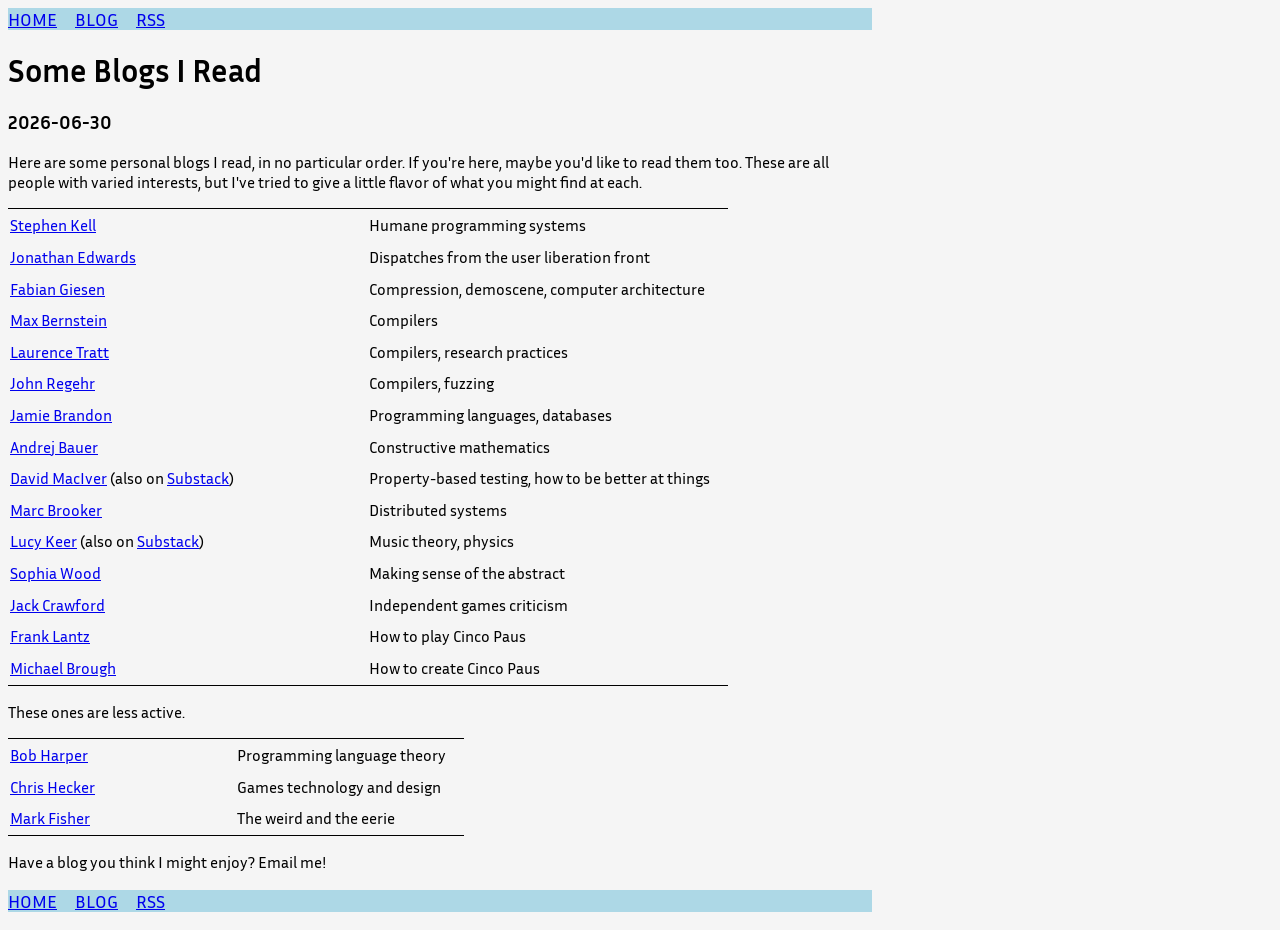
<file: blog/some-blogs-i-read/index.html>
<html><head><title>Some Blogs I Read</title><meta charset="UTF-8"><link rel="stylesheet" href="/styles.css"><link rel="icon" href="/favicon.svg" type="image/svg+xml"><link rel="alternate" type="application/rss+xml" title="River Dillon" href="/feed.xml"><link rel="preconnect" href="https://fonts.googleapis.com"><link rel="preconnect" href="https://fonts.gstatic.com" crossorigin="anonymous"><link rel="stylesheet" href="https://fonts.googleapis.com/css2?family=Inria%20Sans&amp;amp;display=swap"><link rel="stylesheet" href="https://fonts.googleapis.com/css2?family=Overpass%20Mono&amp;amp;display=swap"><script defer="" src="https://cloud.umami.is/script.js" data-website-id="f2da3301-a904-4d93-955c-2563c929103a"></script></head><body><header><ul class="navigation"><li class="navigation-item"><a href="/">HOME</a></li><li class="navigation-item"><a href="/blog">BLOG</a></li><li class="navigation-item"><a href="/feed.xml">RSS</a></li></ul></header><h1>Some Blogs I Read</h1><h3>2026-06-30</h3><p>Here are some personal blogs I read, in no particular order. If you're here, maybe you'd like to read them too. These are all people with varied interests, but I've tried to give a little flavor of what you might find at each.</p>
<table>
<colgroup>
<col style="width: 50%" />
<col style="width: 50%" />
</colgroup>
<tbody>
<tr>
<td><a href="https://www.humprog.org/~stephen/blog-all.html">Stephen Kell</a></td>
<td>Humane programming systems</td>
</tr>
<tr>
<td><a href="https://alarmingdevelopment.org/">Jonathan Edwards</a></td>
<td>Dispatches from the user liberation front</td>
</tr>
<tr>
<td><a href="https://fgiesen.wordpress.com/">Fabian Giesen</a></td>
<td>Compression, demoscene, computer architecture</td>
</tr>
<tr>
<td><a href="https://bernsteinbear.com/blog/">Max Bernstein</a></td>
<td>Compilers</td>
</tr>
<tr>
<td><a href="https://tratt.net/laurie/blog/">Laurence Tratt</a></td>
<td>Compilers, research practices</td>
</tr>
<tr>
<td><a href="https://blog.regehr.org/">John Regehr</a></td>
<td>Compilers, fuzzing</td>
</tr>
<tr>
<td><a href="https://www.scattered-thoughts.net/">Jamie Brandon</a></td>
<td>Programming languages, databases</td>
</tr>
<tr>
<td><a href="https://math.andrej.com/">Andrej Bauer</a></td>
<td>Constructive mathematics</td>
</tr>
<tr>
<td><a href="https://drmaciver.com/">David MacIver</a> (also on <a href="https://drmaciver.substack.com/">Substack</a>)</td>
<td>Property-based testing, how to be better at things</td>
</tr>
<tr>
<td><a href="https://brooker.co.za/blog/">Marc Brooker</a></td>
<td>Distributed systems</td>
</tr>
<tr>
<td><a href="https://lucykeer.com/">Lucy Keer</a> (also on <a href="https://bucketoverflow.substack.com/">Substack</a>)</td>
<td>Music theory, physics</td>
</tr>
<tr>
<td><a href="https://www.fractalkitty.com/">Sophia Wood</a></td>
<td>Making sense of the abstract</td>
</tr>
<tr>
<td><a href="https://jackcrawford1.substack.com/">Jack Crawford</a></td>
<td>Independent games criticism</td>
</tr>
<tr>
<td><a href="https://franklantz.substack.com/">Frank Lantz</a></td>
<td>How to play Cinco Paus</td>
</tr>
<tr>
<td><a href="https://mightyvision.blogspot.com/">Michael Brough</a></td>
<td>How to create Cinco Paus</td>
</tr>
</tbody>
</table>
<p>These ones are less active.</p>
<table>
<colgroup>
<col style="width: 50%" />
<col style="width: 50%" />
</colgroup>
<tbody>
<tr>
<td><a href="https://existentialtype.wordpress.com/">Bob Harper</a></td>
<td>Programming language theory</td>
</tr>
<tr>
<td><a href="https://www.chrishecker.com/Homepage">Chris Hecker</a></td>
<td>Games technology and design</td>
</tr>
<tr>
<td><a href="https://k-punk.org/">Mark Fisher</a></td>
<td>The weird and the eerie</td>
</tr>
</tbody>
</table>
<p>Have a blog you think I might enjoy? Email me!</p><footer><ul class="navigation"><li class="navigation-item"><a href="/">HOME</a></li><li class="navigation-item"><a href="/blog">BLOG</a></li><li class="navigation-item"><a href="/feed.xml">RSS</a></li></ul></footer></body></html>
</file>
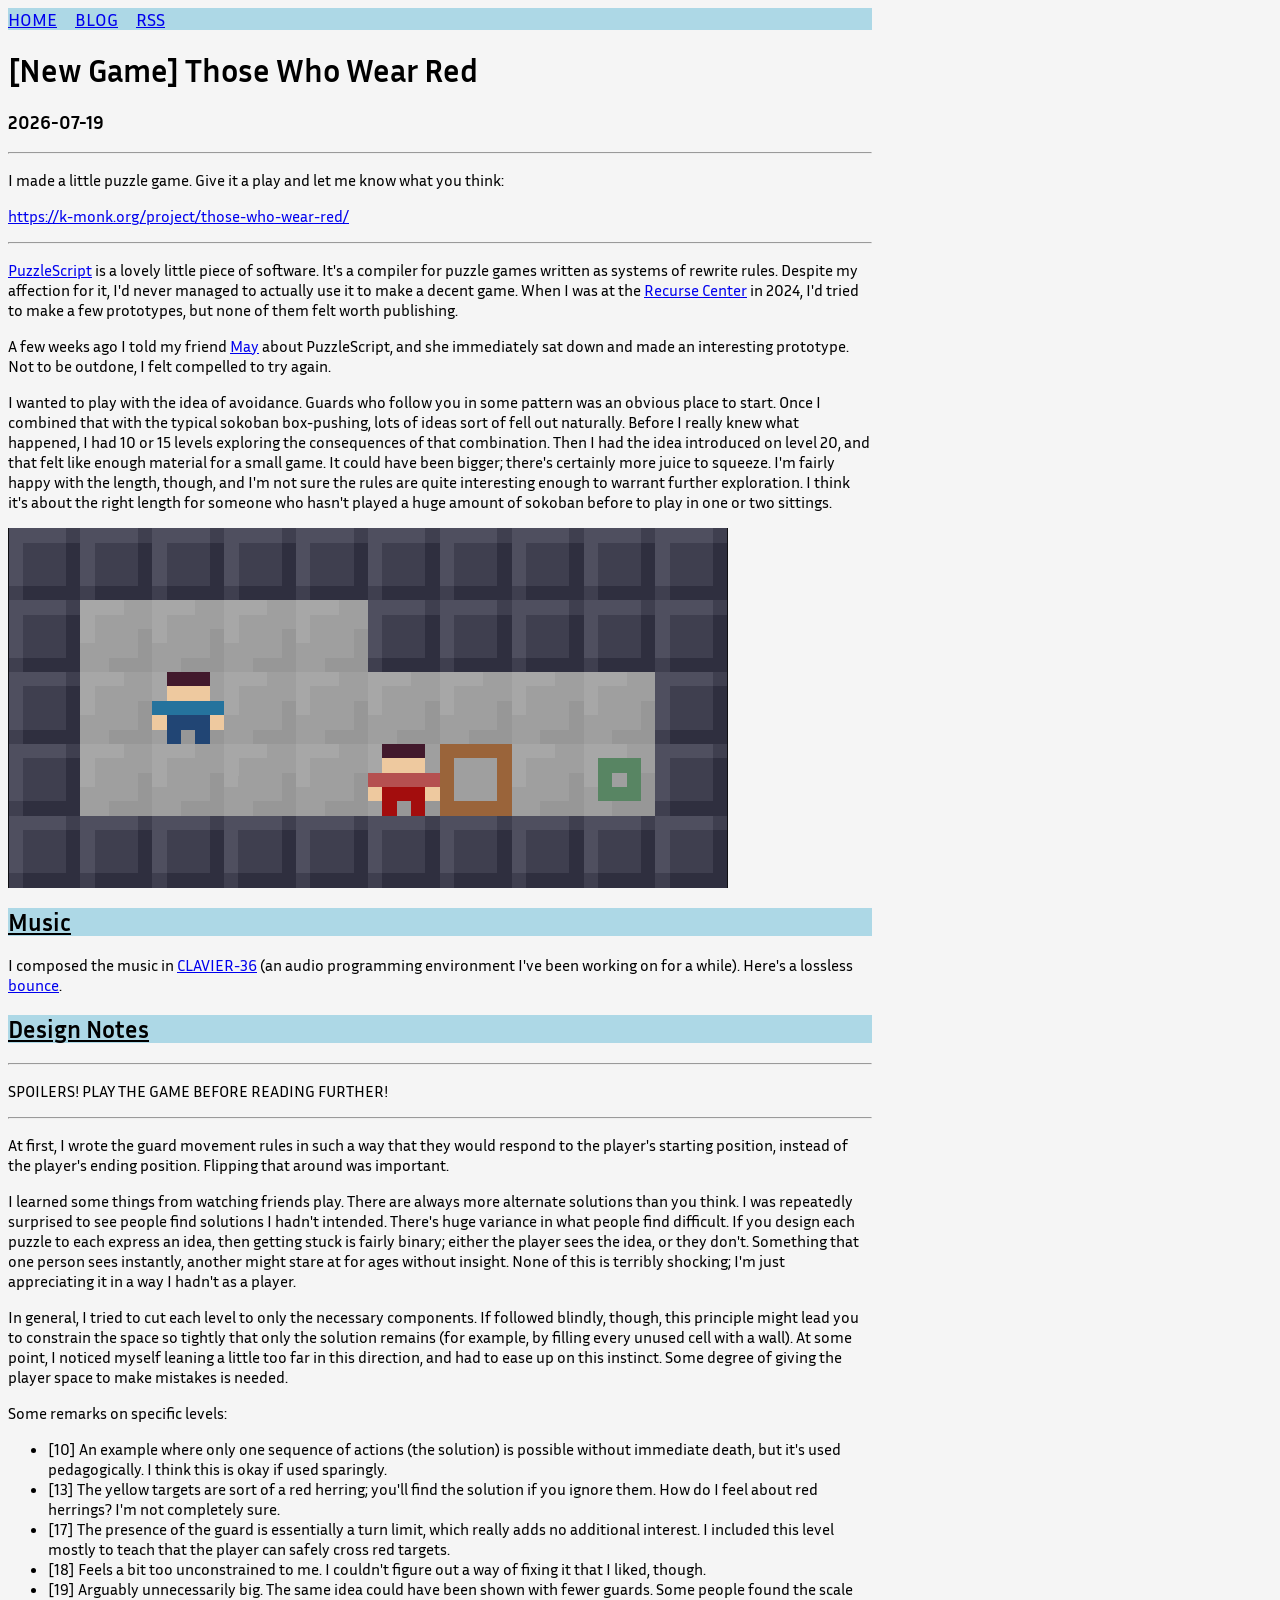
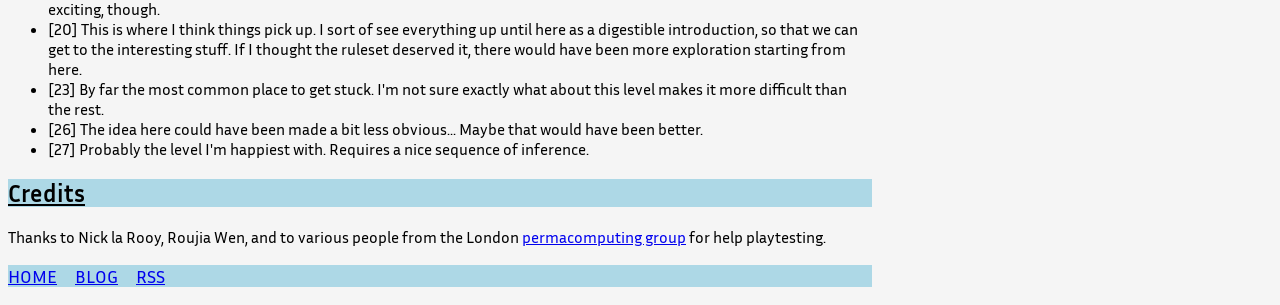
<file: blog/those-who-wear-red/index.html>
<html><head><title>[New Game] Those Who Wear Red</title><meta charset="UTF-8"><link rel="stylesheet" href="/styles.css"><link rel="icon" href="/favicon.svg" type="image/svg+xml"><link rel="alternate" type="application/rss+xml" title="River Dillon" href="/feed.xml"><link rel="preconnect" href="https://fonts.googleapis.com"><link rel="preconnect" href="https://fonts.gstatic.com" crossorigin="anonymous"><link rel="stylesheet" href="https://fonts.googleapis.com/css2?family=Inria%20Sans&amp;amp;display=swap"><link rel="stylesheet" href="https://fonts.googleapis.com/css2?family=Overpass%20Mono&amp;amp;display=swap"><script defer="" src="https://cloud.umami.is/script.js" data-website-id="f2da3301-a904-4d93-955c-2563c929103a"></script></head><body><header><ul class="navigation"><li class="navigation-item"><a href="/">HOME</a></li><li class="navigation-item"><a href="/blog">BLOG</a></li><li class="navigation-item"><a href="/feed.xml">RSS</a></li></ul></header><h1>[New Game] Those Who Wear Red</h1><h3>2026-07-19</h3><hr />
<p>I made a little puzzle game. Give it a play and let me know what you think:</p>
<p><a href="https://k-monk.org/project/those-who-wear-red/" class="uri">https://k-monk.org/project/those-who-wear-red/</a></p>
<hr />
<p><a href="https://www.puzzlescript.net/">PuzzleScript</a> is a lovely little piece of software. It's a compiler for puzzle games written as systems of rewrite rules. Despite my affection for it, I'd never managed to actually use it to make a decent game. When I was at the <a href="https://www.recurse.com/scout/click?t=587bce02bd058cc0b4b7d47daeb8e550">Recurse Center</a> in 2024, I'd tried to make a few prototypes, but none of them felt worth publishing.</p>
<p>A few weeks ago I told my friend <a href="https://cheng.organic/">May</a> about PuzzleScript, and she immediately sat down and made an interesting prototype. Not to be outdone, I felt compelled to try again.</p>
<p>I wanted to play with the idea of avoidance. Guards who follow you in some pattern was an obvious place to start. Once I combined that with the typical sokoban box-pushing, lots of ideas sort of fell out naturally. Before I really knew what happened, I had 10 or 15 levels exploring the consequences of that combination. Then I had the idea introduced on level 20, and that felt like enough material for a small game. It could have been bigger; there's certainly more juice to squeeze. I'm fairly happy with the length, though, and I'm not sure the rules are quite interesting enough to warrant further exploration. I think it's about the right length for someone who hasn't played a huge amount of sokoban before to play in one or two sittings.</p>
<p><img src="preview.png" alt="image" /></p>
<h2 id="music"><a href="#music">Music</a></h2>
<p>I composed the music in <a href="https://clavier36.com/about">CLAVIER-36</a> (an audio programming environment I've been working on for a while). Here's a lossless <a href="music.flac">bounce</a>.</p>
<h2 id="design-notes"><a href="#design-notes">Design Notes</a></h2>
<hr />
<p>SPOILERS! PLAY THE GAME BEFORE READING FURTHER!</p>
<hr />
<p>At first, I wrote the guard movement rules in such a way that they would respond to the player's starting position, instead of the player's ending position. Flipping that around was important.</p>
<p>I learned some things from watching friends play. There are always more alternate solutions than you think. I was repeatedly surprised to see people find solutions I hadn't intended. There's huge variance in what people find difficult. If you design each puzzle to each express an idea, then getting stuck is fairly binary; either the player sees the idea, or they don't. Something that one person sees instantly, another might stare at for ages without insight. None of this is terribly shocking; I'm just appreciating it in a way I hadn't as a player.</p>
<p>In general, I tried to cut each level to only the necessary components. If followed blindly, though, this principle might lead you to constrain the space so tightly that only the solution remains (for example, by filling every unused cell with a wall). At some point, I noticed myself leaning a little too far in this direction, and had to ease up on this instinct. Some degree of giving the player space to make mistakes is needed.</p>
<p>Some remarks on specific levels:</p>
<ul>
<li>[10] An example where only one sequence of actions (the solution) is possible without immediate death, but it's used pedagogically. I think this is okay if used sparingly.</li>
<li>[13] The yellow targets are sort of a red herring; you'll find the solution if you ignore them. How do I feel about red herrings? I'm not completely sure.</li>
<li>[17] The presence of the guard is essentially a turn limit, which really adds no additional interest. I included this level mostly to teach that the player can safely cross red targets.</li>
<li>[18] Feels a bit too unconstrained to me. I couldn't figure out a way of fixing it that I liked, though.</li>
<li>[19] Arguably unnecessarily big. The same idea could have been shown with fewer guards. Some people found the scale exciting, though.</li>
<li>[20] This is where I think things pick up. I sort of see everything up until here as a digestible introduction, so that we can get to the interesting stuff. If I thought the ruleset deserved it, there would have been more exploration starting from here.</li>
<li>[23] By far the most common place to get stuck. I'm not sure exactly what about this level makes it more difficult than the rest.</li>
<li>[26] The idea here could have been made a bit less obvious... Maybe that would have been better.</li>
<li>[27] Probably the level I'm happiest with. Requires a nice sequence of inference.</li>
</ul>
<h2 id="credits"><a href="#credits">Credits</a></h2>
<p>Thanks to Nick la Rooy, Roujia Wen, and to various people from the London <a href="https://london.permacomputing.net/posts/index.html">permacomputing group</a> for help playtesting.</p><footer><ul class="navigation"><li class="navigation-item"><a href="/">HOME</a></li><li class="navigation-item"><a href="/blog">BLOG</a></li><li class="navigation-item"><a href="/feed.xml">RSS</a></li></ul></footer></body></html>
</file>
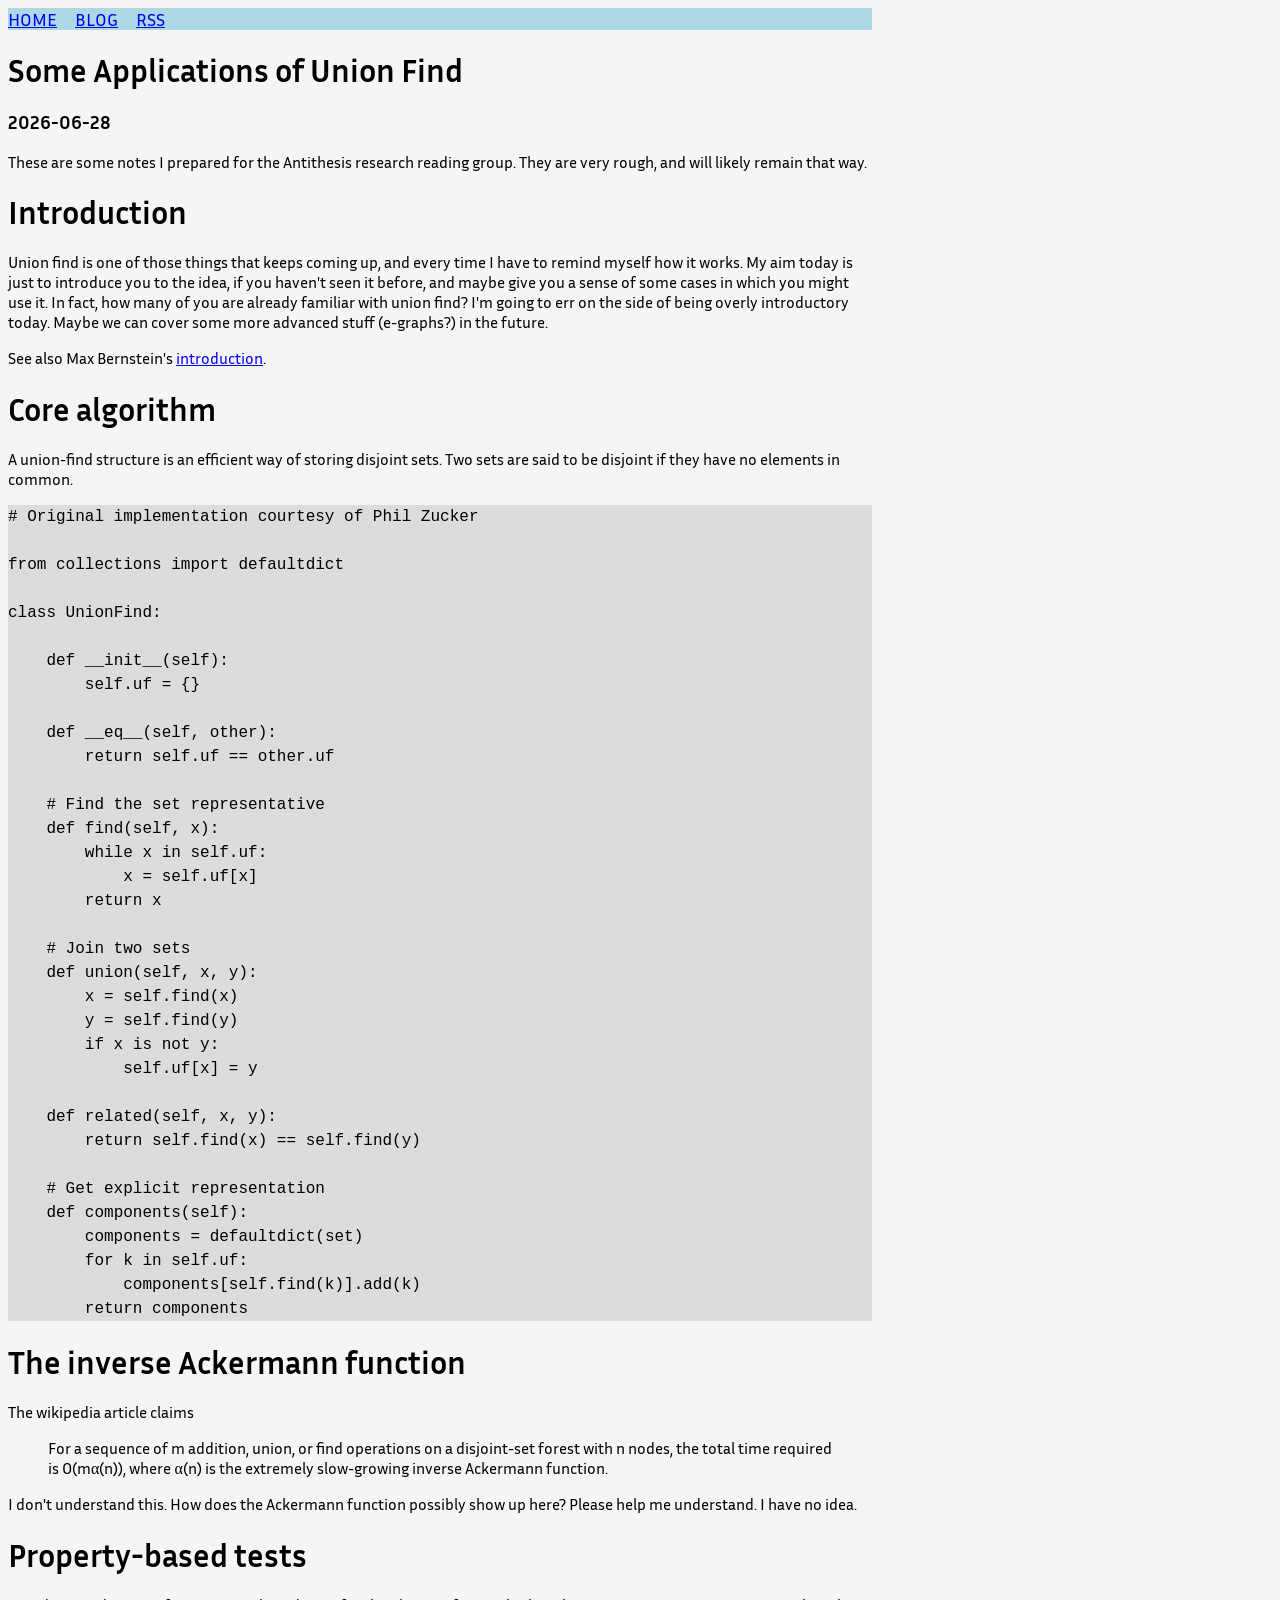
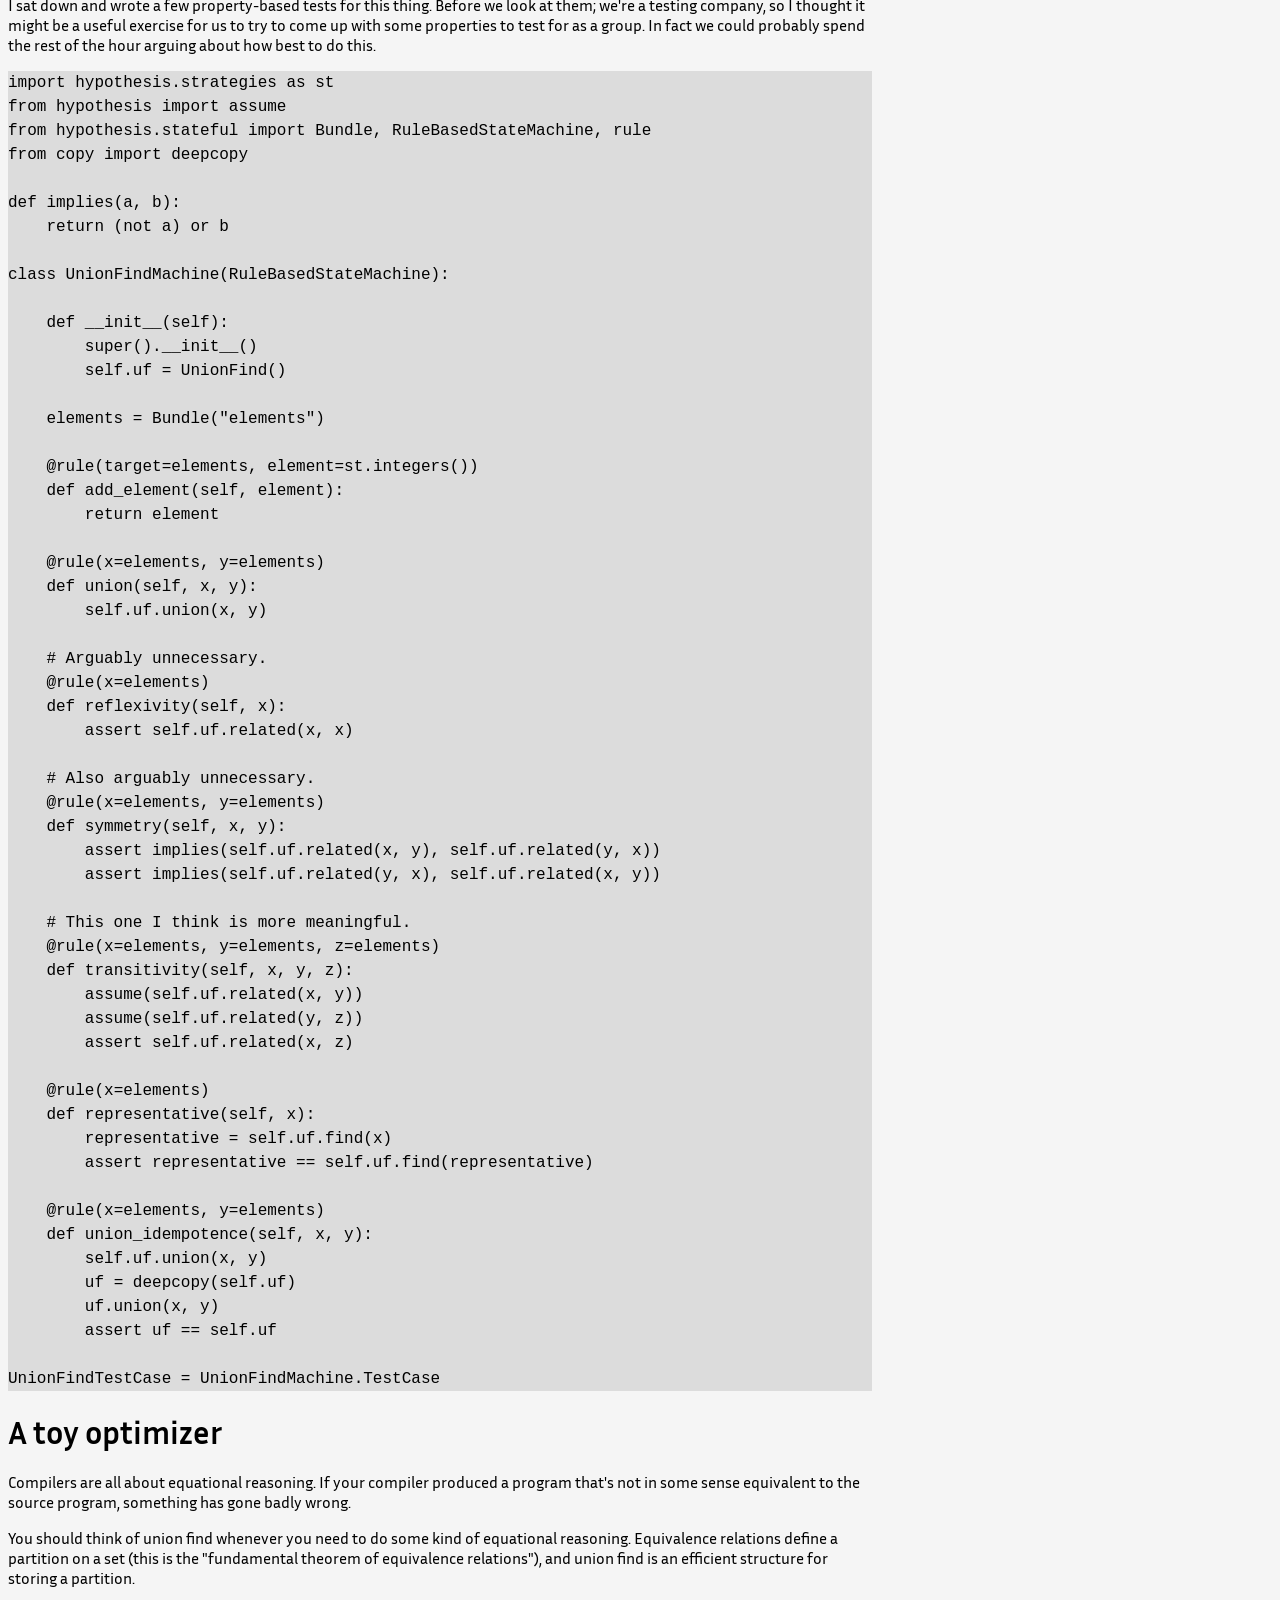
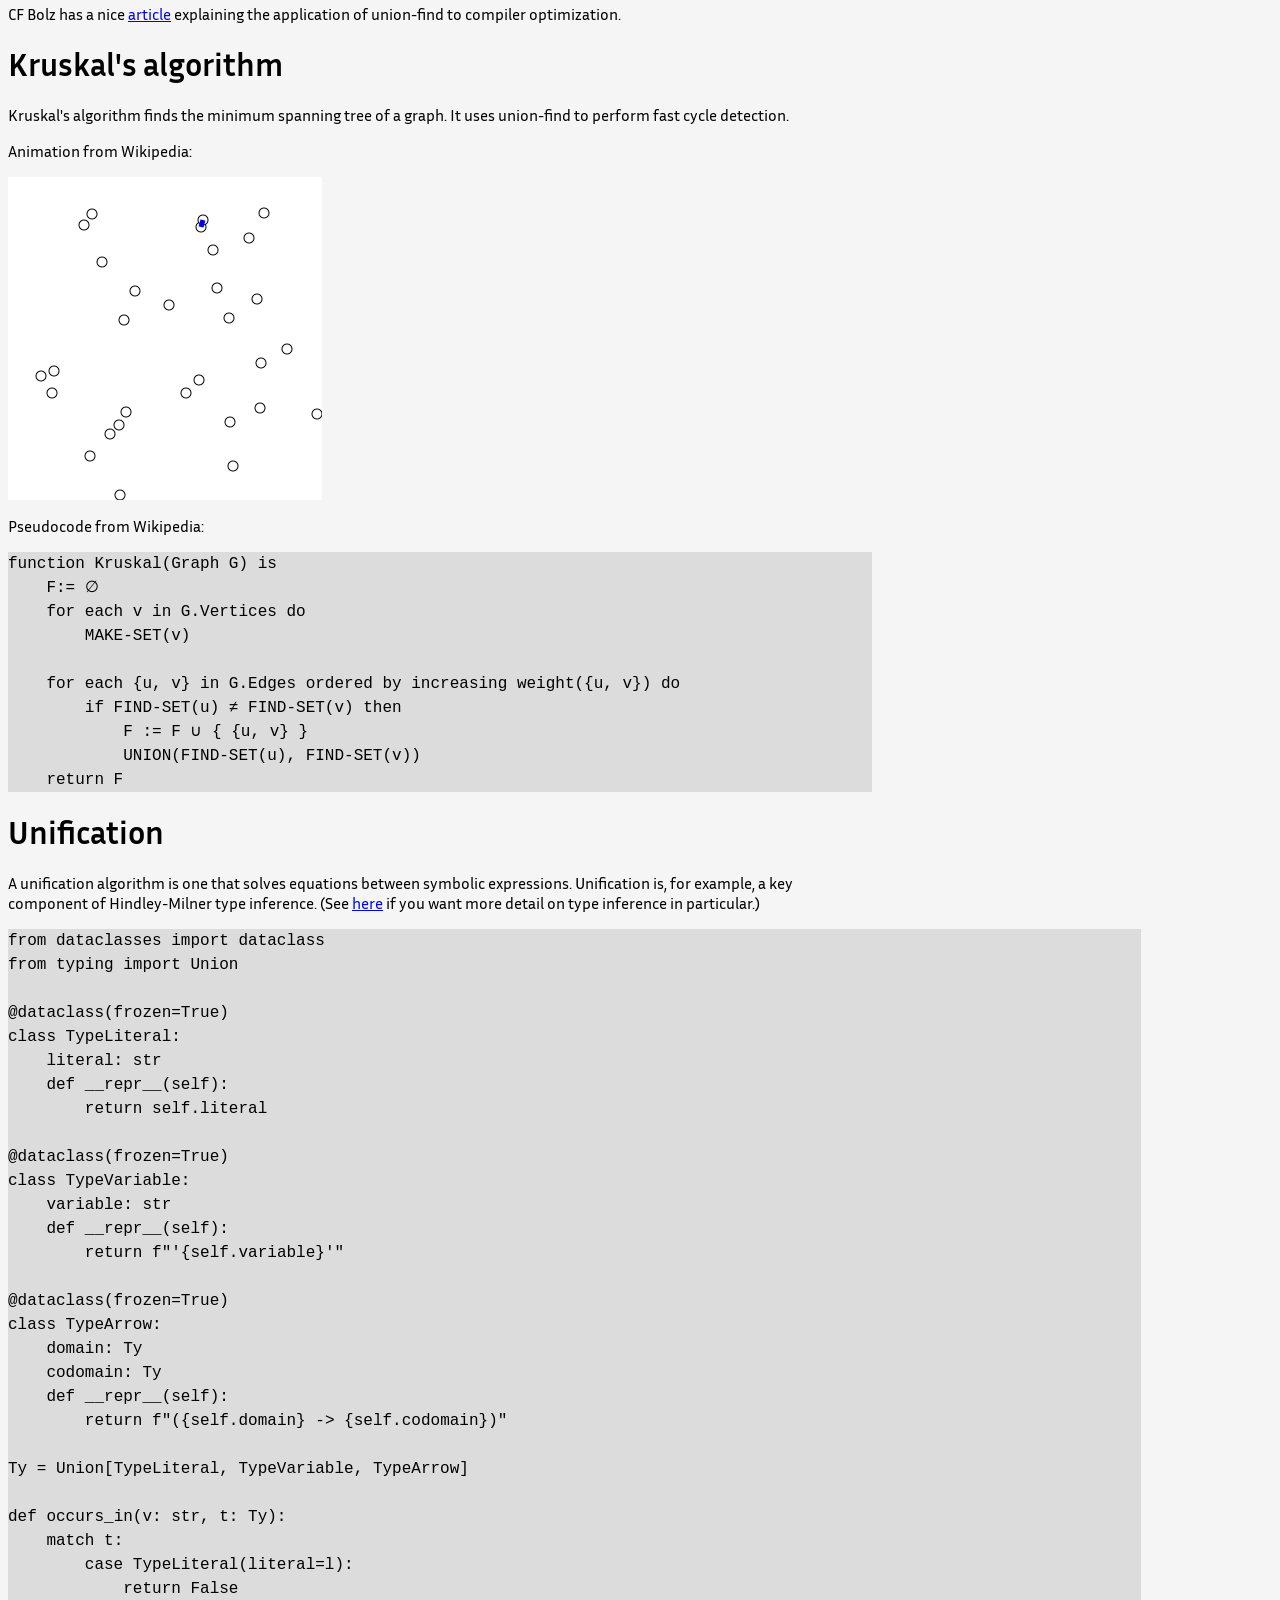
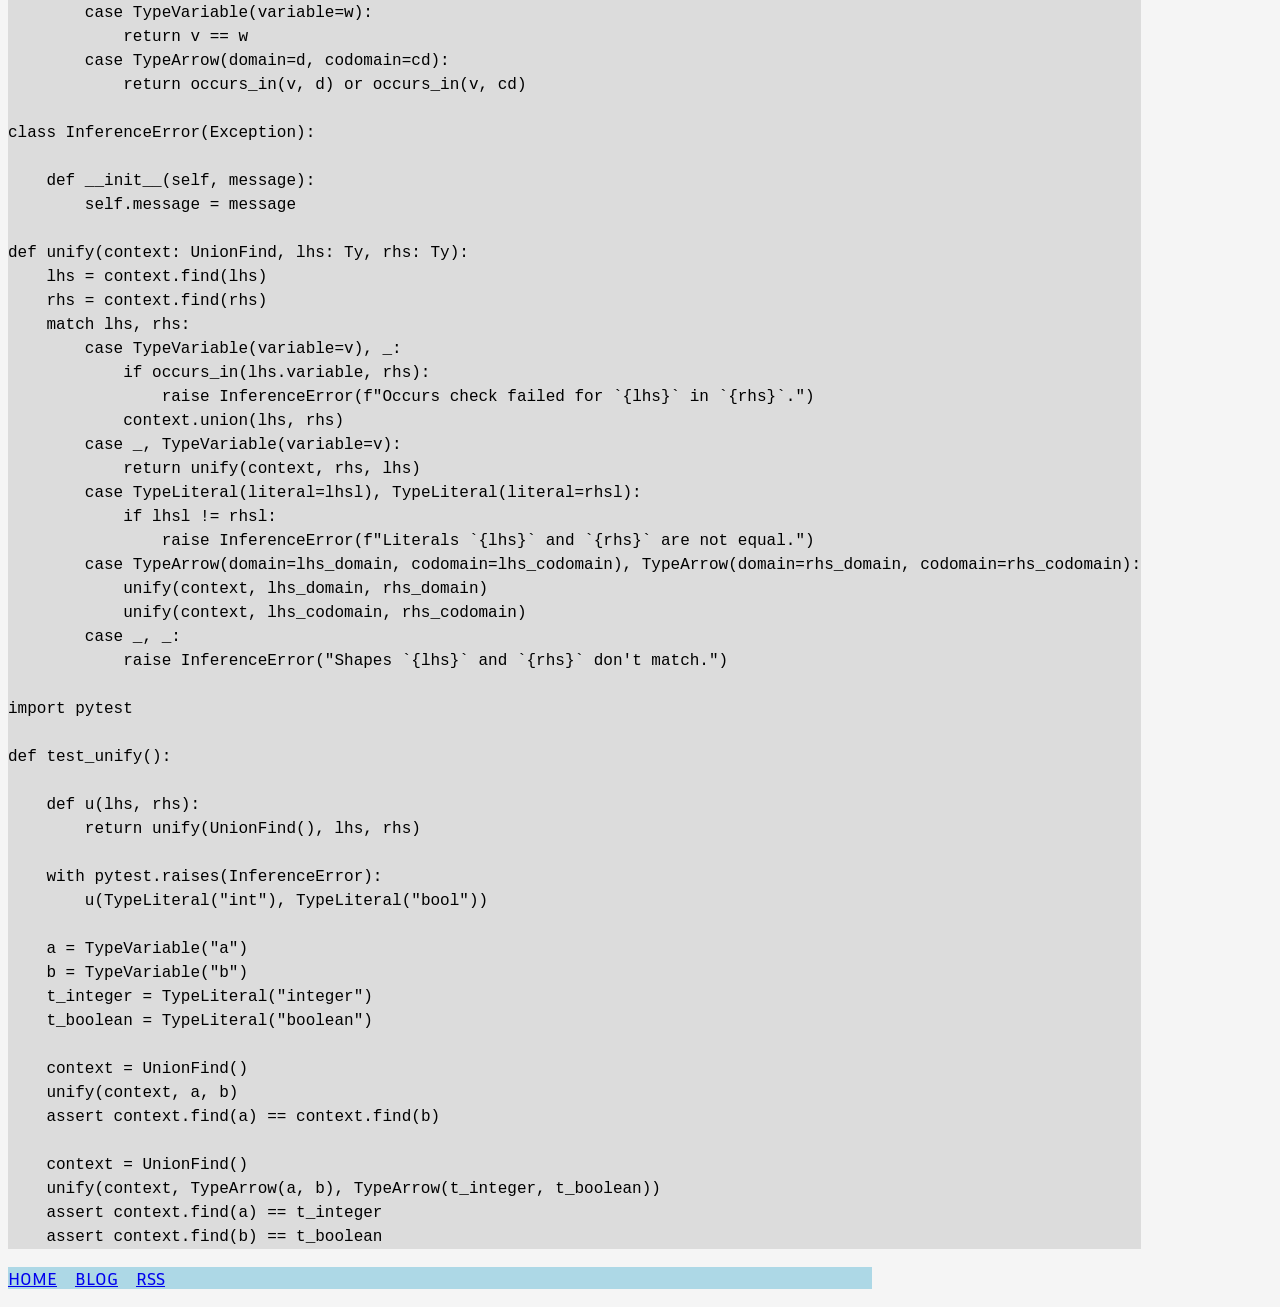
<file: blog/union-find/index.html>
<html><head><title>Some Applications of Union Find</title><meta charset="UTF-8"><link rel="stylesheet" href="/styles.css"><link rel="icon" href="/favicon.svg" type="image/svg+xml"><link rel="alternate" type="application/rss+xml" title="River Dillon" href="/feed.xml"><link rel="preconnect" href="https://fonts.googleapis.com"><link rel="preconnect" href="https://fonts.gstatic.com" crossorigin="anonymous"><link rel="stylesheet" href="https://fonts.googleapis.com/css2?family=Inria%20Sans&amp;amp;display=swap"><link rel="stylesheet" href="https://fonts.googleapis.com/css2?family=Overpass%20Mono&amp;amp;display=swap"><script defer="" src="https://cloud.umami.is/script.js" data-website-id="f2da3301-a904-4d93-955c-2563c929103a"></script></head><body><header><ul class="navigation"><li class="navigation-item"><a href="/">HOME</a></li><li class="navigation-item"><a href="/blog">BLOG</a></li><li class="navigation-item"><a href="/feed.xml">RSS</a></li></ul></header><h1>Some Applications of Union Find</h1><h3>2026-06-28</h3><p>These are some notes I prepared for the Antithesis research reading group. They are very rough, and will likely remain that way.</p>
<h1 id="introduction">Introduction</h1>
<p>Union find is one of those things that keeps coming up, and every time I have to remind myself how it works. My aim today is just to introduce you to the idea, if you haven't seen it before, and maybe give you a sense of some cases in which you might use it. In fact, how many of you are already familiar with union find? I'm going to err on the side of being overly introductory today. Maybe we can cover some more advanced stuff (e-graphs?) in the future.</p>
<p>See also Max Bernstein's <a href="https://bernsteinbear.com/union-find/">introduction</a>.</p>
<h1 id="core-algorithm">Core algorithm</h1>
<p>A union-find structure is an efficient way of storing disjoint sets. Two sets are said to be disjoint if they have no elements in common.</p>
<div class="sourceCode" id="cb1"><pre class="sourceCode python"><code class="sourceCode python"><span id="cb1-1"><a href="#cb1-1" aria-hidden="true" tabindex="-1"></a><span class="co"># Original implementation courtesy of Phil Zucker</span></span>
<span id="cb1-2"><a href="#cb1-2" aria-hidden="true" tabindex="-1"></a></span>
<span id="cb1-3"><a href="#cb1-3" aria-hidden="true" tabindex="-1"></a><span class="im">from</span> collections <span class="im">import</span> defaultdict</span>
<span id="cb1-4"><a href="#cb1-4" aria-hidden="true" tabindex="-1"></a></span>
<span id="cb1-5"><a href="#cb1-5" aria-hidden="true" tabindex="-1"></a><span class="kw">class</span> UnionFind:</span>
<span id="cb1-6"><a href="#cb1-6" aria-hidden="true" tabindex="-1"></a></span>
<span id="cb1-7"><a href="#cb1-7" aria-hidden="true" tabindex="-1"></a>    <span class="kw">def</span> <span class="fu">__init__</span>(<span class="va">self</span>):</span>
<span id="cb1-8"><a href="#cb1-8" aria-hidden="true" tabindex="-1"></a>        <span class="va">self</span>.uf <span class="op">=</span> {}</span>
<span id="cb1-9"><a href="#cb1-9" aria-hidden="true" tabindex="-1"></a></span>
<span id="cb1-10"><a href="#cb1-10" aria-hidden="true" tabindex="-1"></a>    <span class="kw">def</span> <span class="fu">__eq__</span>(<span class="va">self</span>, other):</span>
<span id="cb1-11"><a href="#cb1-11" aria-hidden="true" tabindex="-1"></a>        <span class="cf">return</span> <span class="va">self</span>.uf <span class="op">==</span> other.uf</span>
<span id="cb1-12"><a href="#cb1-12" aria-hidden="true" tabindex="-1"></a></span>
<span id="cb1-13"><a href="#cb1-13" aria-hidden="true" tabindex="-1"></a>    <span class="co"># Find the set representative</span></span>
<span id="cb1-14"><a href="#cb1-14" aria-hidden="true" tabindex="-1"></a>    <span class="kw">def</span> find(<span class="va">self</span>, x):</span>
<span id="cb1-15"><a href="#cb1-15" aria-hidden="true" tabindex="-1"></a>        <span class="cf">while</span> x <span class="kw">in</span> <span class="va">self</span>.uf:</span>
<span id="cb1-16"><a href="#cb1-16" aria-hidden="true" tabindex="-1"></a>            x <span class="op">=</span> <span class="va">self</span>.uf[x]</span>
<span id="cb1-17"><a href="#cb1-17" aria-hidden="true" tabindex="-1"></a>        <span class="cf">return</span> x</span>
<span id="cb1-18"><a href="#cb1-18" aria-hidden="true" tabindex="-1"></a></span>
<span id="cb1-19"><a href="#cb1-19" aria-hidden="true" tabindex="-1"></a>    <span class="co"># Join two sets</span></span>
<span id="cb1-20"><a href="#cb1-20" aria-hidden="true" tabindex="-1"></a>    <span class="kw">def</span> union(<span class="va">self</span>, x, y):</span>
<span id="cb1-21"><a href="#cb1-21" aria-hidden="true" tabindex="-1"></a>        x <span class="op">=</span> <span class="va">self</span>.find(x)</span>
<span id="cb1-22"><a href="#cb1-22" aria-hidden="true" tabindex="-1"></a>        y <span class="op">=</span> <span class="va">self</span>.find(y)</span>
<span id="cb1-23"><a href="#cb1-23" aria-hidden="true" tabindex="-1"></a>        <span class="cf">if</span> x <span class="kw">is</span> <span class="kw">not</span> y:</span>
<span id="cb1-24"><a href="#cb1-24" aria-hidden="true" tabindex="-1"></a>            <span class="va">self</span>.uf[x] <span class="op">=</span> y</span>
<span id="cb1-25"><a href="#cb1-25" aria-hidden="true" tabindex="-1"></a></span>
<span id="cb1-26"><a href="#cb1-26" aria-hidden="true" tabindex="-1"></a>    <span class="kw">def</span> related(<span class="va">self</span>, x, y):</span>
<span id="cb1-27"><a href="#cb1-27" aria-hidden="true" tabindex="-1"></a>        <span class="cf">return</span> <span class="va">self</span>.find(x) <span class="op">==</span> <span class="va">self</span>.find(y)</span>
<span id="cb1-28"><a href="#cb1-28" aria-hidden="true" tabindex="-1"></a></span>
<span id="cb1-29"><a href="#cb1-29" aria-hidden="true" tabindex="-1"></a>    <span class="co"># Get explicit representation</span></span>
<span id="cb1-30"><a href="#cb1-30" aria-hidden="true" tabindex="-1"></a>    <span class="kw">def</span> components(<span class="va">self</span>):</span>
<span id="cb1-31"><a href="#cb1-31" aria-hidden="true" tabindex="-1"></a>        components <span class="op">=</span> defaultdict(<span class="bu">set</span>)</span>
<span id="cb1-32"><a href="#cb1-32" aria-hidden="true" tabindex="-1"></a>        <span class="cf">for</span> k <span class="kw">in</span> <span class="va">self</span>.uf:</span>
<span id="cb1-33"><a href="#cb1-33" aria-hidden="true" tabindex="-1"></a>            components[<span class="va">self</span>.find(k)].add(k)</span>
<span id="cb1-34"><a href="#cb1-34" aria-hidden="true" tabindex="-1"></a>        <span class="cf">return</span> components</span></code></pre></div>
<h1 id="the-inverse-ackermann-function">The inverse Ackermann function</h1>
<p>The wikipedia article claims</p>
<blockquote>
<p>For a sequence of m addition, union, or find operations on a disjoint-set forest with n nodes, the total time required is O(mα(n)), where α(n) is the extremely slow-growing inverse Ackermann function.</p>
</blockquote>
<p>I don't understand this. How does the Ackermann function possibly show up here? Please help me understand. I have no idea.</p>
<h1 id="property-based-tests">Property-based tests</h1>
<p>I sat down and wrote a few property-based tests for this thing. Before we look at them; we're a testing company, so I thought it might be a useful exercise for us to try to come up with some properties to test for as a group. In fact we could probably spend the rest of the hour arguing about how best to do this.</p>
<div class="sourceCode" id="cb2"><pre class="sourceCode python"><code class="sourceCode python"><span id="cb2-1"><a href="#cb2-1" aria-hidden="true" tabindex="-1"></a><span class="im">import</span> hypothesis.strategies <span class="im">as</span> st</span>
<span id="cb2-2"><a href="#cb2-2" aria-hidden="true" tabindex="-1"></a><span class="im">from</span> hypothesis <span class="im">import</span> assume</span>
<span id="cb2-3"><a href="#cb2-3" aria-hidden="true" tabindex="-1"></a><span class="im">from</span> hypothesis.stateful <span class="im">import</span> Bundle, RuleBasedStateMachine, rule</span>
<span id="cb2-4"><a href="#cb2-4" aria-hidden="true" tabindex="-1"></a><span class="im">from</span> copy <span class="im">import</span> deepcopy</span>
<span id="cb2-5"><a href="#cb2-5" aria-hidden="true" tabindex="-1"></a></span>
<span id="cb2-6"><a href="#cb2-6" aria-hidden="true" tabindex="-1"></a><span class="kw">def</span> implies(a, b):</span>
<span id="cb2-7"><a href="#cb2-7" aria-hidden="true" tabindex="-1"></a>    <span class="cf">return</span> (<span class="kw">not</span> a) <span class="kw">or</span> b</span>
<span id="cb2-8"><a href="#cb2-8" aria-hidden="true" tabindex="-1"></a></span>
<span id="cb2-9"><a href="#cb2-9" aria-hidden="true" tabindex="-1"></a><span class="kw">class</span> UnionFindMachine(RuleBasedStateMachine):</span>
<span id="cb2-10"><a href="#cb2-10" aria-hidden="true" tabindex="-1"></a></span>
<span id="cb2-11"><a href="#cb2-11" aria-hidden="true" tabindex="-1"></a>    <span class="kw">def</span> <span class="fu">__init__</span>(<span class="va">self</span>):</span>
<span id="cb2-12"><a href="#cb2-12" aria-hidden="true" tabindex="-1"></a>        <span class="bu">super</span>().<span class="fu">__init__</span>()</span>
<span id="cb2-13"><a href="#cb2-13" aria-hidden="true" tabindex="-1"></a>        <span class="va">self</span>.uf <span class="op">=</span> UnionFind()</span>
<span id="cb2-14"><a href="#cb2-14" aria-hidden="true" tabindex="-1"></a></span>
<span id="cb2-15"><a href="#cb2-15" aria-hidden="true" tabindex="-1"></a>    elements <span class="op">=</span> Bundle(<span class="st">&quot;elements&quot;</span>)</span>
<span id="cb2-16"><a href="#cb2-16" aria-hidden="true" tabindex="-1"></a></span>
<span id="cb2-17"><a href="#cb2-17" aria-hidden="true" tabindex="-1"></a>    <span class="at">@rule</span>(target<span class="op">=</span>elements, element<span class="op">=</span>st.integers())</span>
<span id="cb2-18"><a href="#cb2-18" aria-hidden="true" tabindex="-1"></a>    <span class="kw">def</span> add_element(<span class="va">self</span>, element):</span>
<span id="cb2-19"><a href="#cb2-19" aria-hidden="true" tabindex="-1"></a>        <span class="cf">return</span> element</span>
<span id="cb2-20"><a href="#cb2-20" aria-hidden="true" tabindex="-1"></a></span>
<span id="cb2-21"><a href="#cb2-21" aria-hidden="true" tabindex="-1"></a>    <span class="at">@rule</span>(x<span class="op">=</span>elements, y<span class="op">=</span>elements)</span>
<span id="cb2-22"><a href="#cb2-22" aria-hidden="true" tabindex="-1"></a>    <span class="kw">def</span> union(<span class="va">self</span>, x, y):</span>
<span id="cb2-23"><a href="#cb2-23" aria-hidden="true" tabindex="-1"></a>        <span class="va">self</span>.uf.union(x, y)</span>
<span id="cb2-24"><a href="#cb2-24" aria-hidden="true" tabindex="-1"></a></span>
<span id="cb2-25"><a href="#cb2-25" aria-hidden="true" tabindex="-1"></a>    <span class="co"># Arguably unnecessary.</span></span>
<span id="cb2-26"><a href="#cb2-26" aria-hidden="true" tabindex="-1"></a>    <span class="at">@rule</span>(x<span class="op">=</span>elements)</span>
<span id="cb2-27"><a href="#cb2-27" aria-hidden="true" tabindex="-1"></a>    <span class="kw">def</span> reflexivity(<span class="va">self</span>, x):</span>
<span id="cb2-28"><a href="#cb2-28" aria-hidden="true" tabindex="-1"></a>        <span class="cf">assert</span> <span class="va">self</span>.uf.related(x, x)</span>
<span id="cb2-29"><a href="#cb2-29" aria-hidden="true" tabindex="-1"></a></span>
<span id="cb2-30"><a href="#cb2-30" aria-hidden="true" tabindex="-1"></a>    <span class="co"># Also arguably unnecessary.</span></span>
<span id="cb2-31"><a href="#cb2-31" aria-hidden="true" tabindex="-1"></a>    <span class="at">@rule</span>(x<span class="op">=</span>elements, y<span class="op">=</span>elements)</span>
<span id="cb2-32"><a href="#cb2-32" aria-hidden="true" tabindex="-1"></a>    <span class="kw">def</span> symmetry(<span class="va">self</span>, x, y):</span>
<span id="cb2-33"><a href="#cb2-33" aria-hidden="true" tabindex="-1"></a>        <span class="cf">assert</span> implies(<span class="va">self</span>.uf.related(x, y), <span class="va">self</span>.uf.related(y, x))</span>
<span id="cb2-34"><a href="#cb2-34" aria-hidden="true" tabindex="-1"></a>        <span class="cf">assert</span> implies(<span class="va">self</span>.uf.related(y, x), <span class="va">self</span>.uf.related(x, y))</span>
<span id="cb2-35"><a href="#cb2-35" aria-hidden="true" tabindex="-1"></a></span>
<span id="cb2-36"><a href="#cb2-36" aria-hidden="true" tabindex="-1"></a>    <span class="co"># This one I think is more meaningful.</span></span>
<span id="cb2-37"><a href="#cb2-37" aria-hidden="true" tabindex="-1"></a>    <span class="at">@rule</span>(x<span class="op">=</span>elements, y<span class="op">=</span>elements, z<span class="op">=</span>elements)</span>
<span id="cb2-38"><a href="#cb2-38" aria-hidden="true" tabindex="-1"></a>    <span class="kw">def</span> transitivity(<span class="va">self</span>, x, y, z):</span>
<span id="cb2-39"><a href="#cb2-39" aria-hidden="true" tabindex="-1"></a>        assume(<span class="va">self</span>.uf.related(x, y))</span>
<span id="cb2-40"><a href="#cb2-40" aria-hidden="true" tabindex="-1"></a>        assume(<span class="va">self</span>.uf.related(y, z))</span>
<span id="cb2-41"><a href="#cb2-41" aria-hidden="true" tabindex="-1"></a>        <span class="cf">assert</span> <span class="va">self</span>.uf.related(x, z)</span>
<span id="cb2-42"><a href="#cb2-42" aria-hidden="true" tabindex="-1"></a></span>
<span id="cb2-43"><a href="#cb2-43" aria-hidden="true" tabindex="-1"></a>    <span class="at">@rule</span>(x<span class="op">=</span>elements)</span>
<span id="cb2-44"><a href="#cb2-44" aria-hidden="true" tabindex="-1"></a>    <span class="kw">def</span> representative(<span class="va">self</span>, x):</span>
<span id="cb2-45"><a href="#cb2-45" aria-hidden="true" tabindex="-1"></a>        representative <span class="op">=</span> <span class="va">self</span>.uf.find(x)</span>
<span id="cb2-46"><a href="#cb2-46" aria-hidden="true" tabindex="-1"></a>        <span class="cf">assert</span> representative <span class="op">==</span> <span class="va">self</span>.uf.find(representative)</span>
<span id="cb2-47"><a href="#cb2-47" aria-hidden="true" tabindex="-1"></a></span>
<span id="cb2-48"><a href="#cb2-48" aria-hidden="true" tabindex="-1"></a>    <span class="at">@rule</span>(x<span class="op">=</span>elements, y<span class="op">=</span>elements)</span>
<span id="cb2-49"><a href="#cb2-49" aria-hidden="true" tabindex="-1"></a>    <span class="kw">def</span> union_idempotence(<span class="va">self</span>, x, y):</span>
<span id="cb2-50"><a href="#cb2-50" aria-hidden="true" tabindex="-1"></a>        <span class="va">self</span>.uf.union(x, y)</span>
<span id="cb2-51"><a href="#cb2-51" aria-hidden="true" tabindex="-1"></a>        uf <span class="op">=</span> deepcopy(<span class="va">self</span>.uf)</span>
<span id="cb2-52"><a href="#cb2-52" aria-hidden="true" tabindex="-1"></a>        uf.union(x, y)</span>
<span id="cb2-53"><a href="#cb2-53" aria-hidden="true" tabindex="-1"></a>        <span class="cf">assert</span> uf <span class="op">==</span> <span class="va">self</span>.uf</span>
<span id="cb2-54"><a href="#cb2-54" aria-hidden="true" tabindex="-1"></a></span>
<span id="cb2-55"><a href="#cb2-55" aria-hidden="true" tabindex="-1"></a>UnionFindTestCase <span class="op">=</span> UnionFindMachine.TestCase</span></code></pre></div>
<h1 id="a-toy-optimizer">A toy optimizer</h1>
<p>Compilers are all about equational reasoning. If your compiler produced a program that's not in some sense equivalent to the source program, something has gone badly wrong.</p>
<p>You should think of union find whenever you need to do some kind of equational reasoning. Equivalence relations define a partition on a set (this is the "fundamental theorem of equivalence relations"), and union find is an efficient structure for storing a partition.</p>
<p>CF Bolz has a nice <a href="https://pypy.org/posts/2022/07/toy-optimizer.html">article</a> explaining the application of union-find to compiler optimization.</p>
<h1 id="kruskals-algorithm">Kruskal's algorithm</h1>
<p>Kruskal's algorithm finds the minimum spanning tree of a graph. It uses union-find to perform fast cycle detection.</p>
<p>Animation from Wikipedia:</p>
<p><img src="kruskal.gif" alt="image" /></p>
<p>Pseudocode from Wikipedia:</p>
<pre><code>function Kruskal(Graph G) is
    F:= ∅
    for each v in G.Vertices do
        MAKE-SET(v)

    for each {u, v} in G.Edges ordered by increasing weight({u, v}) do
        if FIND-SET(u) ≠ FIND-SET(v) then
            F := F ∪ { {u, v} }
            UNION(FIND-SET(u), FIND-SET(v))
    return F</code></pre>
<h1 id="unification">Unification</h1>
<p>A unification algorithm is one that solves equations between symbolic expressions. Unification is, for example, a key component of Hindley-Milner type inference. (See <a href="https://bernsteinbear.com/blog/type-inference/">here</a> if you want more detail on type inference in particular.)</p>
<div class="sourceCode" id="cb4"><pre class="sourceCode python"><code class="sourceCode python"><span id="cb4-1"><a href="#cb4-1" aria-hidden="true" tabindex="-1"></a><span class="im">from</span> dataclasses <span class="im">import</span> dataclass</span>
<span id="cb4-2"><a href="#cb4-2" aria-hidden="true" tabindex="-1"></a><span class="im">from</span> typing <span class="im">import</span> Union</span>
<span id="cb4-3"><a href="#cb4-3" aria-hidden="true" tabindex="-1"></a></span>
<span id="cb4-4"><a href="#cb4-4" aria-hidden="true" tabindex="-1"></a><span class="at">@dataclass</span>(frozen<span class="op">=</span><span class="va">True</span>)</span>
<span id="cb4-5"><a href="#cb4-5" aria-hidden="true" tabindex="-1"></a><span class="kw">class</span> TypeLiteral:</span>
<span id="cb4-6"><a href="#cb4-6" aria-hidden="true" tabindex="-1"></a>    literal: <span class="bu">str</span></span>
<span id="cb4-7"><a href="#cb4-7" aria-hidden="true" tabindex="-1"></a>    <span class="kw">def</span> <span class="fu">__repr__</span>(<span class="va">self</span>):</span>
<span id="cb4-8"><a href="#cb4-8" aria-hidden="true" tabindex="-1"></a>        <span class="cf">return</span> <span class="va">self</span>.literal</span>
<span id="cb4-9"><a href="#cb4-9" aria-hidden="true" tabindex="-1"></a></span>
<span id="cb4-10"><a href="#cb4-10" aria-hidden="true" tabindex="-1"></a><span class="at">@dataclass</span>(frozen<span class="op">=</span><span class="va">True</span>)</span>
<span id="cb4-11"><a href="#cb4-11" aria-hidden="true" tabindex="-1"></a><span class="kw">class</span> TypeVariable:</span>
<span id="cb4-12"><a href="#cb4-12" aria-hidden="true" tabindex="-1"></a>    variable: <span class="bu">str</span></span>
<span id="cb4-13"><a href="#cb4-13" aria-hidden="true" tabindex="-1"></a>    <span class="kw">def</span> <span class="fu">__repr__</span>(<span class="va">self</span>):</span>
<span id="cb4-14"><a href="#cb4-14" aria-hidden="true" tabindex="-1"></a>        <span class="cf">return</span> <span class="ss">f&quot;&#39;</span><span class="sc">{</span><span class="va">self</span><span class="sc">.</span>variable<span class="sc">}</span><span class="ss">&#39;&quot;</span></span>
<span id="cb4-15"><a href="#cb4-15" aria-hidden="true" tabindex="-1"></a></span>
<span id="cb4-16"><a href="#cb4-16" aria-hidden="true" tabindex="-1"></a><span class="at">@dataclass</span>(frozen<span class="op">=</span><span class="va">True</span>)</span>
<span id="cb4-17"><a href="#cb4-17" aria-hidden="true" tabindex="-1"></a><span class="kw">class</span> TypeArrow:</span>
<span id="cb4-18"><a href="#cb4-18" aria-hidden="true" tabindex="-1"></a>    domain: Ty</span>
<span id="cb4-19"><a href="#cb4-19" aria-hidden="true" tabindex="-1"></a>    codomain: Ty</span>
<span id="cb4-20"><a href="#cb4-20" aria-hidden="true" tabindex="-1"></a>    <span class="kw">def</span> <span class="fu">__repr__</span>(<span class="va">self</span>):</span>
<span id="cb4-21"><a href="#cb4-21" aria-hidden="true" tabindex="-1"></a>        <span class="cf">return</span> <span class="ss">f&quot;(</span><span class="sc">{</span><span class="va">self</span><span class="sc">.</span>domain<span class="sc">}</span><span class="ss"> -&gt; </span><span class="sc">{</span><span class="va">self</span><span class="sc">.</span>codomain<span class="sc">}</span><span class="ss">)&quot;</span></span>
<span id="cb4-22"><a href="#cb4-22" aria-hidden="true" tabindex="-1"></a></span>
<span id="cb4-23"><a href="#cb4-23" aria-hidden="true" tabindex="-1"></a>Ty <span class="op">=</span> Union[TypeLiteral, TypeVariable, TypeArrow]</span>
<span id="cb4-24"><a href="#cb4-24" aria-hidden="true" tabindex="-1"></a></span>
<span id="cb4-25"><a href="#cb4-25" aria-hidden="true" tabindex="-1"></a><span class="kw">def</span> occurs_in(v: <span class="bu">str</span>, t: Ty):</span>
<span id="cb4-26"><a href="#cb4-26" aria-hidden="true" tabindex="-1"></a>    <span class="cf">match</span> t:</span>
<span id="cb4-27"><a href="#cb4-27" aria-hidden="true" tabindex="-1"></a>        <span class="cf">case</span> TypeLiteral(literal<span class="op">=</span>l):</span>
<span id="cb4-28"><a href="#cb4-28" aria-hidden="true" tabindex="-1"></a>            <span class="cf">return</span> <span class="va">False</span></span>
<span id="cb4-29"><a href="#cb4-29" aria-hidden="true" tabindex="-1"></a>        <span class="cf">case</span> TypeVariable(variable<span class="op">=</span>w):</span>
<span id="cb4-30"><a href="#cb4-30" aria-hidden="true" tabindex="-1"></a>            <span class="cf">return</span> v <span class="op">==</span> w</span>
<span id="cb4-31"><a href="#cb4-31" aria-hidden="true" tabindex="-1"></a>        <span class="cf">case</span> TypeArrow(domain<span class="op">=</span>d, codomain<span class="op">=</span>cd):</span>
<span id="cb4-32"><a href="#cb4-32" aria-hidden="true" tabindex="-1"></a>            <span class="cf">return</span> occurs_in(v, d) <span class="kw">or</span> occurs_in(v, cd)</span>
<span id="cb4-33"><a href="#cb4-33" aria-hidden="true" tabindex="-1"></a></span>
<span id="cb4-34"><a href="#cb4-34" aria-hidden="true" tabindex="-1"></a><span class="kw">class</span> InferenceError(<span class="pp">Exception</span>):</span>
<span id="cb4-35"><a href="#cb4-35" aria-hidden="true" tabindex="-1"></a></span>
<span id="cb4-36"><a href="#cb4-36" aria-hidden="true" tabindex="-1"></a>    <span class="kw">def</span> <span class="fu">__init__</span>(<span class="va">self</span>, message):</span>
<span id="cb4-37"><a href="#cb4-37" aria-hidden="true" tabindex="-1"></a>        <span class="va">self</span>.message <span class="op">=</span> message</span>
<span id="cb4-38"><a href="#cb4-38" aria-hidden="true" tabindex="-1"></a></span>
<span id="cb4-39"><a href="#cb4-39" aria-hidden="true" tabindex="-1"></a><span class="kw">def</span> unify(context: UnionFind, lhs: Ty, rhs: Ty):</span>
<span id="cb4-40"><a href="#cb4-40" aria-hidden="true" tabindex="-1"></a>    lhs <span class="op">=</span> context.find(lhs)</span>
<span id="cb4-41"><a href="#cb4-41" aria-hidden="true" tabindex="-1"></a>    rhs <span class="op">=</span> context.find(rhs)</span>
<span id="cb4-42"><a href="#cb4-42" aria-hidden="true" tabindex="-1"></a>    <span class="cf">match</span> lhs, rhs:</span>
<span id="cb4-43"><a href="#cb4-43" aria-hidden="true" tabindex="-1"></a>        <span class="cf">case</span> TypeVariable(variable<span class="op">=</span>v), _:</span>
<span id="cb4-44"><a href="#cb4-44" aria-hidden="true" tabindex="-1"></a>            <span class="cf">if</span> occurs_in(lhs.variable, rhs):</span>
<span id="cb4-45"><a href="#cb4-45" aria-hidden="true" tabindex="-1"></a>                <span class="cf">raise</span> InferenceError(<span class="ss">f&quot;Occurs check failed for `</span><span class="sc">{</span>lhs<span class="sc">}</span><span class="ss">` in `</span><span class="sc">{</span>rhs<span class="sc">}</span><span class="ss">`.&quot;</span>)</span>
<span id="cb4-46"><a href="#cb4-46" aria-hidden="true" tabindex="-1"></a>            context.union(lhs, rhs)</span>
<span id="cb4-47"><a href="#cb4-47" aria-hidden="true" tabindex="-1"></a>        <span class="cf">case</span> _, TypeVariable(variable<span class="op">=</span>v):</span>
<span id="cb4-48"><a href="#cb4-48" aria-hidden="true" tabindex="-1"></a>            <span class="cf">return</span> unify(context, rhs, lhs)</span>
<span id="cb4-49"><a href="#cb4-49" aria-hidden="true" tabindex="-1"></a>        <span class="cf">case</span> TypeLiteral(literal<span class="op">=</span>lhsl), TypeLiteral(literal<span class="op">=</span>rhsl):</span>
<span id="cb4-50"><a href="#cb4-50" aria-hidden="true" tabindex="-1"></a>            <span class="cf">if</span> lhsl <span class="op">!=</span> rhsl:</span>
<span id="cb4-51"><a href="#cb4-51" aria-hidden="true" tabindex="-1"></a>                <span class="cf">raise</span> InferenceError(<span class="ss">f&quot;Literals `</span><span class="sc">{</span>lhs<span class="sc">}</span><span class="ss">` and `</span><span class="sc">{</span>rhs<span class="sc">}</span><span class="ss">` are not equal.&quot;</span>)</span>
<span id="cb4-52"><a href="#cb4-52" aria-hidden="true" tabindex="-1"></a>        <span class="cf">case</span> TypeArrow(domain<span class="op">=</span>lhs_domain, codomain<span class="op">=</span>lhs_codomain), TypeArrow(domain<span class="op">=</span>rhs_domain, codomain<span class="op">=</span>rhs_codomain):</span>
<span id="cb4-53"><a href="#cb4-53" aria-hidden="true" tabindex="-1"></a>            unify(context, lhs_domain, rhs_domain)</span>
<span id="cb4-54"><a href="#cb4-54" aria-hidden="true" tabindex="-1"></a>            unify(context, lhs_codomain, rhs_codomain)</span>
<span id="cb4-55"><a href="#cb4-55" aria-hidden="true" tabindex="-1"></a>        <span class="cf">case</span> _, _:</span>
<span id="cb4-56"><a href="#cb4-56" aria-hidden="true" tabindex="-1"></a>            <span class="cf">raise</span> InferenceError(<span class="st">&quot;Shapes `</span><span class="sc">{lhs}</span><span class="st">` and `</span><span class="sc">{rhs}</span><span class="st">` don&#39;t match.&quot;</span>)</span>
<span id="cb4-57"><a href="#cb4-57" aria-hidden="true" tabindex="-1"></a></span>
<span id="cb4-58"><a href="#cb4-58" aria-hidden="true" tabindex="-1"></a><span class="im">import</span> pytest</span>
<span id="cb4-59"><a href="#cb4-59" aria-hidden="true" tabindex="-1"></a></span>
<span id="cb4-60"><a href="#cb4-60" aria-hidden="true" tabindex="-1"></a><span class="kw">def</span> test_unify():</span>
<span id="cb4-61"><a href="#cb4-61" aria-hidden="true" tabindex="-1"></a></span>
<span id="cb4-62"><a href="#cb4-62" aria-hidden="true" tabindex="-1"></a>    <span class="kw">def</span> u(lhs, rhs):</span>
<span id="cb4-63"><a href="#cb4-63" aria-hidden="true" tabindex="-1"></a>        <span class="cf">return</span> unify(UnionFind(), lhs, rhs)</span>
<span id="cb4-64"><a href="#cb4-64" aria-hidden="true" tabindex="-1"></a></span>
<span id="cb4-65"><a href="#cb4-65" aria-hidden="true" tabindex="-1"></a>    <span class="cf">with</span> pytest.raises(InferenceError):</span>
<span id="cb4-66"><a href="#cb4-66" aria-hidden="true" tabindex="-1"></a>        u(TypeLiteral(<span class="st">&quot;int&quot;</span>), TypeLiteral(<span class="st">&quot;bool&quot;</span>))</span>
<span id="cb4-67"><a href="#cb4-67" aria-hidden="true" tabindex="-1"></a></span>
<span id="cb4-68"><a href="#cb4-68" aria-hidden="true" tabindex="-1"></a>    a <span class="op">=</span> TypeVariable(<span class="st">&quot;a&quot;</span>)</span>
<span id="cb4-69"><a href="#cb4-69" aria-hidden="true" tabindex="-1"></a>    b <span class="op">=</span> TypeVariable(<span class="st">&quot;b&quot;</span>)</span>
<span id="cb4-70"><a href="#cb4-70" aria-hidden="true" tabindex="-1"></a>    t_integer <span class="op">=</span> TypeLiteral(<span class="st">&quot;integer&quot;</span>)</span>
<span id="cb4-71"><a href="#cb4-71" aria-hidden="true" tabindex="-1"></a>    t_boolean <span class="op">=</span> TypeLiteral(<span class="st">&quot;boolean&quot;</span>)</span>
<span id="cb4-72"><a href="#cb4-72" aria-hidden="true" tabindex="-1"></a></span>
<span id="cb4-73"><a href="#cb4-73" aria-hidden="true" tabindex="-1"></a>    context <span class="op">=</span> UnionFind()</span>
<span id="cb4-74"><a href="#cb4-74" aria-hidden="true" tabindex="-1"></a>    unify(context, a, b)</span>
<span id="cb4-75"><a href="#cb4-75" aria-hidden="true" tabindex="-1"></a>    <span class="cf">assert</span> context.find(a) <span class="op">==</span> context.find(b)</span>
<span id="cb4-76"><a href="#cb4-76" aria-hidden="true" tabindex="-1"></a></span>
<span id="cb4-77"><a href="#cb4-77" aria-hidden="true" tabindex="-1"></a>    context <span class="op">=</span> UnionFind()</span>
<span id="cb4-78"><a href="#cb4-78" aria-hidden="true" tabindex="-1"></a>    unify(context, TypeArrow(a, b), TypeArrow(t_integer, t_boolean))</span>
<span id="cb4-79"><a href="#cb4-79" aria-hidden="true" tabindex="-1"></a>    <span class="cf">assert</span> context.find(a) <span class="op">==</span> t_integer</span>
<span id="cb4-80"><a href="#cb4-80" aria-hidden="true" tabindex="-1"></a>    <span class="cf">assert</span> context.find(b) <span class="op">==</span> t_boolean</span></code></pre></div><footer><ul class="navigation"><li class="navigation-item"><a href="/">HOME</a></li><li class="navigation-item"><a href="/blog">BLOG</a></li><li class="navigation-item"><a href="/feed.xml">RSS</a></li></ul></footer></body></html>
</file>
<file: styles.css>
body {
  max-width: 54em;
  font-family: "Inria Sans";
  background-color: WhiteSmoke;
}

h2 {
  background-color: LightBlue;
}

h2 a,
h2 a:visited,
h2 a:hover,
h2 a:focus,
h2 a:active {
  color: inherit;
  /* text-decoration: none; */
}

table {
  table-layout: fixed;
  border-top: 1px solid;
  border-bottom: 1px solid;
}

td {
  padding: 0.3em 1em 0.3em 0em;
}

pre {
  background-color: Gainsboro;
  font-family: "Overpass Mono";
  width: fit-content;
  min-width: 100%;
}

li > p {
  margin: 0px;
}

img {
  max-width: 54em;
}

ul.navigation {
  display: flex;
  list-style: none;
  padding-left: 0px;
  font-size: large;
  background-color: LightBlue;
}

li.navigation-item {
  margin-right: 1em;
}

code {
  font-size: large;
  line-height: 1.5;
  background-color: Gainsboro;
}

button {
  font-family: "Overpass Mono";
  font-size: large;
  min-width: 2em;
}

span.math.inline {
  background-color: Gainsboro;
}
</file>
